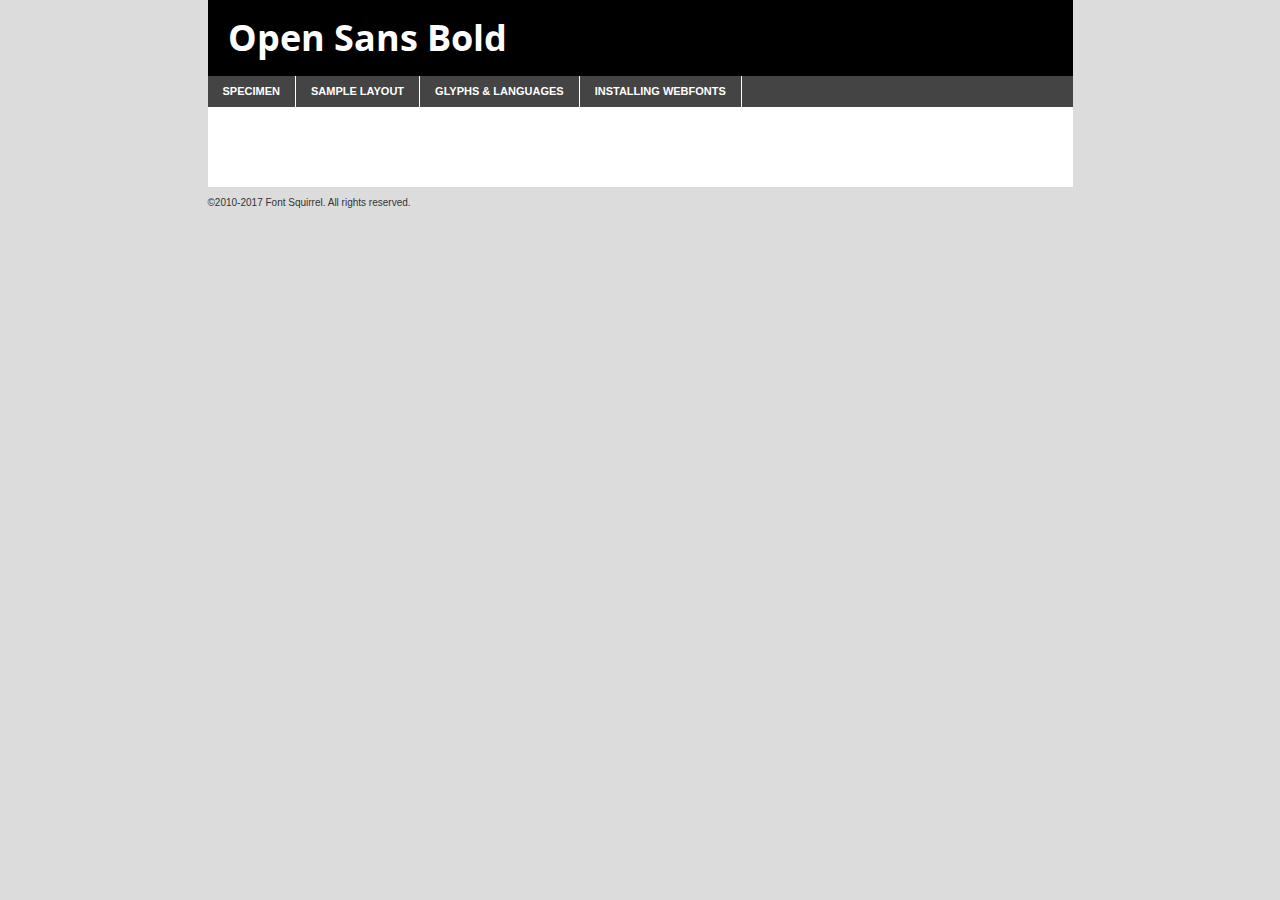
<file: public/css/opensans/opensans-bold-demo.html>
<!DOCTYPE html PUBLIC "-//W3C//DTD XHTML 1.0 Transitional//EN"
	"http://www.w3.org/TR/xhtml1/DTD/xhtml1-transitional.dtd">

<html xmlns="http://www.w3.org/1999/xhtml" xml:lang="en" lang="en">
<head>
	<meta http-equiv="Content-Type" content="text/html; charset=utf-8" />
	<script src="http://ajax.googleapis.com/ajax/libs/jquery/1.7.2/jquery.min.js" type="text/javascript" charset="utf-8"></script>
	<script type="text/javascript">
	(function($){$.fn.easyTabs=function(option){var param=jQuery.extend({fadeSpeed:"fast",defaultContent:1,activeClass:'active'},option);$(this).each(function(){var thisId="#"+this.id;if(param.defaultContent==''){param.defaultContent=1;}
	if(typeof param.defaultContent=="number")
	{var defaultTab=$(thisId+" .tabs li:eq("+(param.defaultContent-1)+") a").attr('href').substr(1);}else{var defaultTab=param.defaultContent;}
	$(thisId+" .tabs li a").each(function(){var tabToHide=$(this).attr('href').substr(1);$("#"+tabToHide).addClass('easytabs-tab-content');});hideAll();changeContent(defaultTab);function hideAll(){$(thisId+" .easytabs-tab-content").hide();}
	function changeContent(tabId){hideAll();$(thisId+" .tabs li").removeClass(param.activeClass);$(thisId+" .tabs li a[href=#"+tabId+"]").closest('li').addClass(param.activeClass);if(param.fadeSpeed!="none")
	{$(thisId+" #"+tabId).fadeIn(param.fadeSpeed);}else{$(thisId+" #"+tabId).show();}}
	$(thisId+" .tabs li").click(function(){var tabId=$(this).find('a').attr('href').substr(1);changeContent(tabId);return false;});});}})(jQuery);
	</script>
	<link rel="stylesheet" href="specimen_files/specimen_stylesheet.css" type="text/css" charset="utf-8" />
	<link rel="stylesheet" href="stylesheet.css" type="text/css" charset="utf-8" />

	<style type="text/css">
					body{
				font-family: 'open_sansbold';
							}
		</style>

	<title>Open Sans Bold Specimen</title>
	
	
	<script type="text/javascript" charset="utf-8">
		$(document).ready(function() {
			$('#container').easyTabs({defaultContent:1});
		});
	</script>
</head>

<body>
<div id="container">
	<div id="header">
		Open Sans Bold	</div>
	<ul class="tabs">
		<li><a href="#specimen">Specimen</a></li>
		<li><a href="#layout">Sample Layout</a></li>
				<li><a href="#glyphs">Glyphs &amp; Languages</a></li>
		<li><a href="#installing">Installing Webfonts</a></li>
		
	</ul>
	
	<div id="main_content">

		
			<div id="specimen">
		
				<div class="section">
					<div class="grid12 firstcol">
						<div class="huge">AaBb</div>
					</div>
				</div>
		
				<div class="section">
					<div class="glyph_range">A&#x200B;B&#x200b;C&#x200b;D&#x200b;E&#x200b;F&#x200b;G&#x200b;H&#x200b;I&#x200b;J&#x200b;K&#x200b;L&#x200b;M&#x200b;N&#x200b;O&#x200b;P&#x200b;Q&#x200b;R&#x200b;S&#x200b;T&#x200b;U&#x200b;V&#x200b;W&#x200b;X&#x200b;Y&#x200b;Z&#x200b;a&#x200b;b&#x200b;c&#x200b;d&#x200b;e&#x200b;f&#x200b;g&#x200b;h&#x200b;i&#x200b;j&#x200b;k&#x200b;l&#x200b;m&#x200b;n&#x200b;o&#x200b;p&#x200b;q&#x200b;r&#x200b;s&#x200b;t&#x200b;u&#x200b;v&#x200b;w&#x200b;x&#x200b;y&#x200b;z&#x200b;1&#x200b;2&#x200b;3&#x200b;4&#x200b;5&#x200b;6&#x200b;7&#x200b;8&#x200b;9&#x200b;0&#x200b;&amp;&#x200b;.&#x200b;,&#x200b;?&#x200b;!&#x200b;&#64;&#x200b;(&#x200b;)&#x200b;#&#x200b;$&#x200b;%&#x200b;*&#x200b;+&#x200b;-&#x200b;=&#x200b;:&#x200b;;</div>
				</div>
				<div class="section">
					<div class="grid12 firstcol">
						<table class="sample_table">
							<tr><td>10</td><td class="size10">abcdefghijklmnopqrstuvwxyzABCDEFGHIJKLMNOPQRSTUVWXYZ0123456789abcdefghijklmnopqrstuvwxyzABCDEFGHIJKLMNOPQRSTUVWXYZ0123456789abcdefghijklmnopqrstuvwxyzABCDEFGHIJKLMNOPQRSTUVWXYZ</td></tr>
							<tr><td>11</td><td class="size11">abcdefghijklmnopqrstuvwxyzABCDEFGHIJKLMNOPQRSTUVWXYZ0123456789abcdefghijklmnopqrstuvwxyzABCDEFGHIJKLMNOPQRSTUVWXYZ0123456789abcdefghijklmnopqrstuvwxyzABCDEFGHIJKLMNOPQRSTUVWXYZ</td></tr>
							<tr><td>12</td><td class="size12">abcdefghijklmnopqrstuvwxyzABCDEFGHIJKLMNOPQRSTUVWXYZ0123456789abcdefghijklmnopqrstuvwxyzABCDEFGHIJKLMNOPQRSTUVWXYZ0123456789abcdefghijklmnopqrstuvwxyzABCDEFGHIJKLMNOPQRSTUVWXYZ</td></tr>
							<tr><td>13</td><td class="size13">abcdefghijklmnopqrstuvwxyzABCDEFGHIJKLMNOPQRSTUVWXYZ0123456789abcdefghijklmnopqrstuvwxyzABCDEFGHIJKLMNOPQRSTUVWXYZ0123456789abcdefghijklmnopqrstuvwxyzABCDEFGHIJKLMNOPQRSTUVWXYZ</td></tr>
							<tr><td>14</td><td class="size14">abcdefghijklmnopqrstuvwxyzABCDEFGHIJKLMNOPQRSTUVWXYZ0123456789abcdefghijklmnopqrstuvwxyzABCDEFGHIJKLMNOPQRSTUVWXYZ0123456789abcdefghijklmnopqrstuvwxyzABCDEFGHIJKLMNOPQRSTUVWXYZ</td></tr>
							<tr><td>16</td><td class="size16">abcdefghijklmnopqrstuvwxyzABCDEFGHIJKLMNOPQRSTUVWXYZ0123456789abcdefghijklmnopqrstuvwxyzABCDEFGHIJKLMNOPQRSTUVWXYZ</td></tr>
							<tr><td>18</td><td class="size18">abcdefghijklmnopqrstuvwxyzABCDEFGHIJKLMNOPQRSTUVWXYZ0123456789abcdefghijklmnopqrstuvwxyzABCDEFGHIJKLMNOPQRSTUVWXYZ</td></tr>
							<tr><td>20</td><td class="size20">abcdefghijklmnopqrstuvwxyzABCDEFGHIJKLMNOPQRSTUVWXYZ0123456789abcdefghijklmnopqrstuvwxyzABCDEFGHIJKLMNOPQRSTUVWXYZ</td></tr>
							<tr><td>24</td><td class="size24">abcdefghijklmnopqrstuvwxyzABCDEFGHIJKLMNOPQRSTUVWXYZ0123456789abcdefghijklmnopqrstuvwxyzABCDEFGHIJKLMNOPQRSTUVWXYZ</td></tr>
							<tr><td>30</td><td class="size30">abcdefghijklmnopqrstuvwxyzABCDEFGHIJKLMNOPQRSTUVWXYZ0123456789abcdefghijklmnopqrstuvwxyzABCDEFGHIJKLMNOPQRSTUVWXYZ</td></tr>
							<tr><td>36</td><td class="size36">abcdefghijklmnopqrstuvwxyzABCDEFGHIJKLMNOPQRSTUVWXYZ0123456789abcdefghijklmnopqrstuvwxyzABCDEFGHIJKLMNOPQRSTUVWXYZ</td></tr>
							<tr><td>48</td><td class="size48">abcdefghijklmnopqrstuvwxyzABCDEFGHIJKLMNOPQRSTUVWXYZ0123456789abcdefghijklmnopqrstuvwxyzABCDEFGHIJKLMNOPQRSTUVWXYZ</td></tr>
							<tr><td>60</td><td class="size60">abcdefghijklmnopqrstuvwxyzABCDEFGHIJKLMNOPQRSTUVWXYZ0123456789abcdefghijklmnopqrstuvwxyzABCDEFGHIJKLMNOPQRSTUVWXYZ</td></tr>
							<tr><td>72</td><td class="size72">abcdefghijklmnopqrstuvwxyzABCDEFGHIJKLMNOPQRSTUVWXYZ0123456789abcdefghijklmnopqrstuvwxyzABCDEFGHIJKLMNOPQRSTUVWXYZ</td></tr>
							<tr><td>90</td><td class="size90">abcdefghijklmnopqrstuvwxyzABCDEFGHIJKLMNOPQRSTUVWXYZ0123456789abcdefghijklmnopqrstuvwxyzABCDEFGHIJKLMNOPQRSTUVWXYZ</td></tr>
						</table>
				
					</div>
			
				</div>
		
		
		
								<div class="section" id="bodycomparison">


										<div id="xheight">
				<div class="fontbody">&#x25FC;&#x25FC;&#x25FC;&#x25FC;&#x25FC;&#x25FC;&#x25FC;&#x25FC;&#x25FC;&#x25FC;&#x25FC;&#x25FC;&#x25FC;&#x25FC;&#x25FC;&#x25FC;&#x25FC;&#x25FC;&#x25FC;&#x25FC;&#x25FC;&#x25FC;&#x25FC;&#x25FC;&#x25FC;&#x25FC;&#x25FC;&#x25FC;&#x25FC;&#x25FC;&#x25FC;&#x25FC;&#x25FC;&#x25FC;&#x25FC;&#x25FC;&#x25FC;&#x25FC;&#x25FC;&#x25FC;&#x25FC;&#x25FC;&#x25FC;&#x25FC;&#x25FC;&#x25FC;&#x25FC;&#x25FC;&#x25FC;&#x25FC;&#x25FC;&#x25FC;&#x25FC;&#x25FC;&#x25FC;&#x25FC;&#x25FC;&#x25FC;&#x25FC;&#x25FC;&#x25FC;&#x25FC;&#x25FC;&#x25FC;&#x25FC;&#x25FC;&#x25FC;&#x25FC;&#x25FC;&#x25FC;&#x25FC;&#x25FC;&#x25FC;&#x25FC;&#x25FC;&#x25FC;&#x25FC;&#x25FC;&#x25FC;&#x25FC;&#x25FC;&#x25FC;&#x25FC;&#x25FC;&#x25FC;&#x25FC;&#x25FC;&#x25FC;&#x25FC;&#x25FC;&#x25FC;&#x25FC;&#x25FC;&#x25FC;&#x25FC;&#x25FC;&#x25FC;&#x25FC;&#x25FC;body</div><div class="arialbody">body</div><div class="verdanabody">body</div><div class="georgiabody">body</div></div>
										<div class="fontbody" style="z-index:1">
											body<span>Open Sans Bold</span>
										</div>
										<div class="arialbody" style="z-index:1">
											body<span>Arial</span>
										</div>
										<div class="verdanabody" style="z-index:1">
											body<span>Verdana</span>
										</div>
										<div class="georgiabody" style="z-index:1">
											body<span>Georgia</span>
										</div>



								</div>
		
		
				<div class="section psample psample_row1" id="">
					
					<div class="grid2 firstcol">
						<p class="size10"><span>10.</span>Aenean lacinia bibendum nulla sed consectetur. Fusce dapibus, tellus ac cursus commodo, tortor mauris condimentum nibh, ut fermentum massa justo sit amet risus. Nullam id dolor id nibh ultricies vehicula ut id elit. Cum sociis natoque penatibus et magnis dis parturient montes, nascetur ridiculus mus. Nulla vitae elit libero, a pharetra augue.</p>
			
					</div>
					<div class="grid3">
						<p class="size11"><span>11.</span>Aenean lacinia bibendum nulla sed consectetur. Fusce dapibus, tellus ac cursus commodo, tortor mauris condimentum nibh, ut fermentum massa justo sit amet risus. Nullam id dolor id nibh ultricies vehicula ut id elit. Cum sociis natoque penatibus et magnis dis parturient montes, nascetur ridiculus mus. Nulla vitae elit libero, a pharetra augue.</p>
			
					</div>
					<div class="grid3">
						<p class="size12"><span>12.</span>Aenean lacinia bibendum nulla sed consectetur. Fusce dapibus, tellus ac cursus commodo, tortor mauris condimentum nibh, ut fermentum massa justo sit amet risus. Nullam id dolor id nibh ultricies vehicula ut id elit. Cum sociis natoque penatibus et magnis dis parturient montes, nascetur ridiculus mus. Nulla vitae elit libero, a pharetra augue.</p>
			
					</div>
					<div class="grid4">
						<p class="size13"><span>13.</span>Aenean lacinia bibendum nulla sed consectetur. Fusce dapibus, tellus ac cursus commodo, tortor mauris condimentum nibh, ut fermentum massa justo sit amet risus. Nullam id dolor id nibh ultricies vehicula ut id elit. Cum sociis natoque penatibus et magnis dis parturient montes, nascetur ridiculus mus. Nulla vitae elit libero, a pharetra augue.</p>
			
					</div>
					<div class="white_blend"></div>
					
				</div>
				<div class="section psample psample_row2" id="">
					<div class="grid3 firstcol">
						<p class="size14"><span>14.</span>Aenean lacinia bibendum nulla sed consectetur. Fusce dapibus, tellus ac cursus commodo, tortor mauris condimentum nibh, ut fermentum massa justo sit amet risus. Nullam id dolor id nibh ultricies vehicula ut id elit. Cum sociis natoque penatibus et magnis dis parturient montes, nascetur ridiculus mus. Nulla vitae elit libero, a pharetra augue.</p>
			
					</div>
					<div class="grid4">
						<p class="size16"><span>16.</span>Aenean lacinia bibendum nulla sed consectetur. Fusce dapibus, tellus ac cursus commodo, tortor mauris condimentum nibh, ut fermentum massa justo sit amet risus. Nullam id dolor id nibh ultricies vehicula ut id elit. Cum sociis natoque penatibus et magnis dis parturient montes, nascetur ridiculus mus. Nulla vitae elit libero, a pharetra augue.</p>
			
					</div>
					<div class="grid5">
						<p class="size18"><span>18.</span>Aenean lacinia bibendum nulla sed consectetur. Fusce dapibus, tellus ac cursus commodo, tortor mauris condimentum nibh, ut fermentum massa justo sit amet risus. Nullam id dolor id nibh ultricies vehicula ut id elit. Cum sociis natoque penatibus et magnis dis parturient montes, nascetur ridiculus mus. Nulla vitae elit libero, a pharetra augue.</p>
			
					</div>

					<div class="white_blend"></div>

				</div>
				
				<div class="section psample psample_row3" id="">
					<div class="grid5 firstcol">
						<p class="size20"><span>20.</span>Aenean lacinia bibendum nulla sed consectetur. Fusce dapibus, tellus ac cursus commodo, tortor mauris condimentum nibh, ut fermentum massa justo sit amet risus. Nullam id dolor id nibh ultricies vehicula ut id elit. Cum sociis natoque penatibus et magnis dis parturient montes, nascetur ridiculus mus. Nulla vitae elit libero, a pharetra augue.</p>
					</div>
					<div class="grid7">
						<p class="size24"><span>24.</span>Aenean lacinia bibendum nulla sed consectetur. Fusce dapibus, tellus ac cursus commodo, tortor mauris condimentum nibh, ut fermentum massa justo sit amet risus. Nullam id dolor id nibh ultricies vehicula ut id elit. Cum sociis natoque penatibus et magnis dis parturient montes, nascetur ridiculus mus. Nulla vitae elit libero, a pharetra augue.</p>
					</div>
					
					<div class="white_blend"></div>
					
				</div>
				
				<div class="section psample psample_row4" id="">
					<div class="grid12 firstcol">
						<p class="size30"><span>30.</span>Aenean lacinia bibendum nulla sed consectetur. Fusce dapibus, tellus ac cursus commodo, tortor mauris condimentum nibh, ut fermentum massa justo sit amet risus. Nullam id dolor id nibh ultricies vehicula ut id elit. Cum sociis natoque penatibus et magnis dis parturient montes, nascetur ridiculus mus. Nulla vitae elit libero, a pharetra augue.</p>
					</div>
					<div class="white_blend"></div>
					
				</div>
				
				
				
				<div class="section psample psample_row1 fullreverse">
					<div class="grid2 firstcol">
						<p class="size10"><span>10.</span>Aenean lacinia bibendum nulla sed consectetur. Fusce dapibus, tellus ac cursus commodo, tortor mauris condimentum nibh, ut fermentum massa justo sit amet risus. Nullam id dolor id nibh ultricies vehicula ut id elit. Cum sociis natoque penatibus et magnis dis parturient montes, nascetur ridiculus mus. Nulla vitae elit libero, a pharetra augue.</p>
			
					</div>
					<div class="grid3">
						<p class="size11"><span>11.</span>Aenean lacinia bibendum nulla sed consectetur. Fusce dapibus, tellus ac cursus commodo, tortor mauris condimentum nibh, ut fermentum massa justo sit amet risus. Nullam id dolor id nibh ultricies vehicula ut id elit. Cum sociis natoque penatibus et magnis dis parturient montes, nascetur ridiculus mus. Nulla vitae elit libero, a pharetra augue.</p>
			
					</div>
					<div class="grid3">
						<p class="size12"><span>12.</span>Aenean lacinia bibendum nulla sed consectetur. Fusce dapibus, tellus ac cursus commodo, tortor mauris condimentum nibh, ut fermentum massa justo sit amet risus. Nullam id dolor id nibh ultricies vehicula ut id elit. Cum sociis natoque penatibus et magnis dis parturient montes, nascetur ridiculus mus. Nulla vitae elit libero, a pharetra augue.</p>
			
					</div>
					<div class="grid4">
						<p class="size13"><span>13.</span>Aenean lacinia bibendum nulla sed consectetur. Fusce dapibus, tellus ac cursus commodo, tortor mauris condimentum nibh, ut fermentum massa justo sit amet risus. Nullam id dolor id nibh ultricies vehicula ut id elit. Cum sociis natoque penatibus et magnis dis parturient montes, nascetur ridiculus mus. Nulla vitae elit libero, a pharetra augue.</p>
			
					</div>
					<div class="black_blend"></div>
					
				</div>
				
				<div class="section psample psample_row2 fullreverse">
					<div class="grid3 firstcol">
						<p class="size14"><span>14.</span>Aenean lacinia bibendum nulla sed consectetur. Fusce dapibus, tellus ac cursus commodo, tortor mauris condimentum nibh, ut fermentum massa justo sit amet risus. Nullam id dolor id nibh ultricies vehicula ut id elit. Cum sociis natoque penatibus et magnis dis parturient montes, nascetur ridiculus mus. Nulla vitae elit libero, a pharetra augue.</p>
			
					</div>
					<div class="grid4">
						<p class="size16"><span>16.</span>Aenean lacinia bibendum nulla sed consectetur. Fusce dapibus, tellus ac cursus commodo, tortor mauris condimentum nibh, ut fermentum massa justo sit amet risus. Nullam id dolor id nibh ultricies vehicula ut id elit. Cum sociis natoque penatibus et magnis dis parturient montes, nascetur ridiculus mus. Nulla vitae elit libero, a pharetra augue.</p>
			
					</div>
					<div class="grid5">
						<p class="size18"><span>18.</span>Aenean lacinia bibendum nulla sed consectetur. Fusce dapibus, tellus ac cursus commodo, tortor mauris condimentum nibh, ut fermentum massa justo sit amet risus. Nullam id dolor id nibh ultricies vehicula ut id elit. Cum sociis natoque penatibus et magnis dis parturient montes, nascetur ridiculus mus. Nulla vitae elit libero, a pharetra augue.</p>
			
					</div>
					<div class="black_blend"></div>

				</div>
				
				<div class="section psample fullreverse psample_row3" id="">
					<div class="grid5 firstcol">
						<p class="size20"><span>20.</span>Aenean lacinia bibendum nulla sed consectetur. Fusce dapibus, tellus ac cursus commodo, tortor mauris condimentum nibh, ut fermentum massa justo sit amet risus. Nullam id dolor id nibh ultricies vehicula ut id elit. Cum sociis natoque penatibus et magnis dis parturient montes, nascetur ridiculus mus. Nulla vitae elit libero, a pharetra augue.</p>
					</div>
					<div class="grid7">
						<p class="size24"><span>24.</span>Aenean lacinia bibendum nulla sed consectetur. Fusce dapibus, tellus ac cursus commodo, tortor mauris condimentum nibh, ut fermentum massa justo sit amet risus. Nullam id dolor id nibh ultricies vehicula ut id elit. Cum sociis natoque penatibus et magnis dis parturient montes, nascetur ridiculus mus. Nulla vitae elit libero, a pharetra augue.</p>
					</div>
					
					<div class="black_blend"></div>
					
				</div>
				
				<div class="section psample fullreverse psample_row4" id="" style="border-bottom: 20px #000 solid;">
					<div class="grid12 firstcol">
						<p class="size30"><span>30.</span>Aenean lacinia bibendum nulla sed consectetur. Fusce dapibus, tellus ac cursus commodo, tortor mauris condimentum nibh, ut fermentum massa justo sit amet risus. Nullam id dolor id nibh ultricies vehicula ut id elit. Cum sociis natoque penatibus et magnis dis parturient montes, nascetur ridiculus mus. Nulla vitae elit libero, a pharetra augue.</p>
					</div>
					<div class="black_blend"></div>
					
				</div>
				
				
				
				
			</div>
			
			<div id="layout">
				
				<div class="section">
					
					<div class="grid12 firstcol">
						<h1>Lorem Ipsum Dolor</h1>
						<h2>Etiam porta sem malesuada magna mollis euismod</h2>
						
						<p class="byline">By <a href="#link">Aenean Lacinia</a></p>
					</div>
				</div>
				<div class="section">
					<div class="grid8 firstcol">
						<p class="large">Donec sed odio dui. Morbi leo risus, porta ac consectetur ac, vestibulum at eros. Fusce dapibus, tellus ac cursus commodo, tortor mauris condimentum nibh, ut fermentum massa justo sit amet risus. </p>

						
						<h3>Pellentesque ornare sem</h3>

						<p>Maecenas sed diam eget risus varius blandit sit amet non magna. Maecenas faucibus mollis interdum. Donec ullamcorper nulla non metus auctor fringilla. Nullam id dolor id nibh ultricies vehicula ut id elit. Nullam id dolor id nibh ultricies vehicula ut id elit. </p>

						<p>Aenean eu leo quam. Pellentesque ornare sem lacinia quam venenatis vestibulum. Lorem ipsum dolor sit amet, consectetur adipiscing elit. Cum sociis natoque penatibus et magnis dis parturient montes, nascetur ridiculus mus. </p>

						<p>Nulla vitae elit libero, a pharetra augue. Praesent commodo cursus magna, vel scelerisque nisl consectetur et. Aenean lacinia bibendum nulla sed consectetur. </p>

						<p>Nullam quis risus eget urna mollis ornare vel eu leo. Nullam quis risus eget urna mollis ornare vel eu leo. Maecenas sed diam eget risus varius blandit sit amet non magna. Donec ullamcorper nulla non metus auctor fringilla. </p>

						<h3>Cras mattis consectetur</h3>

						<p>Aenean eu leo quam. Pellentesque ornare sem lacinia quam venenatis vestibulum. Aenean lacinia bibendum nulla sed consectetur. Integer posuere erat a ante venenatis dapibus posuere velit aliquet. Cras mattis consectetur purus sit amet fermentum. </p>

						<p>Nullam id dolor id nibh ultricies vehicula ut id elit. Nullam quis risus eget urna mollis ornare vel eu leo. Cras mattis consectetur purus sit amet fermentum.</p>
					</div>
					
					<div class="grid4 sidebar">
						
						<div class="box reverse">
							<p class="last">Nullam quis risus eget urna mollis ornare vel eu leo. Donec ullamcorper nulla non metus auctor fringilla. Cras mattis consectetur purus sit amet fermentum. Sed posuere consectetur est at lobortis. Lorem ipsum dolor sit amet, consectetur adipiscing elit. </p>
						</div>
						
						<p class="caption">Maecenas sed diam eget risus varius.</p>

						<p>Vestibulum id ligula porta felis euismod semper. Integer posuere erat a ante venenatis dapibus posuere velit aliquet. Vestibulum id ligula porta felis euismod semper. Sed posuere consectetur est at lobortis. Maecenas sed diam eget risus varius blandit sit amet non magna. Fusce dapibus, tellus ac cursus commodo, tortor mauris condimentum nibh, ut fermentum massa justo sit amet risus. </p>

					

						<p>Duis mollis, est non commodo luctus, nisi erat porttitor ligula, eget lacinia odio sem nec elit. Aenean lacinia bibendum nulla sed consectetur. Vivamus sagittis lacus vel augue laoreet rutrum faucibus dolor auctor. Aenean lacinia bibendum nulla sed consectetur. Nullam quis risus eget urna mollis ornare vel eu leo. </p>

						<p>Praesent commodo cursus magna, vel scelerisque nisl consectetur et. Donec ullamcorper nulla non metus auctor fringilla. Maecenas faucibus mollis interdum. Fusce dapibus, tellus ac cursus commodo, tortor mauris condimentum nibh, ut fermentum massa justo sit amet risus. </p>

					</div>
				</div>
				
			</div>


			



		<div id="glyphs">
			<div class="section">
				<div class="grid12 firstcol">
			
				<h1>Language Support</h1>
				<p>The subset of Open Sans Bold in this kit supports the following languages:<br />
			
					Albanian, Basque, Breton, Chamorro, Danish, Dutch, English, Faroese, Finnish, French, Frisian, Galician, German, Icelandic, Italian, Malagasy, Norwegian, Portuguese, Spanish, Alsatian, Aragonese, Arapaho, Arrernte, Asturian, Aymara, Bislama, Cebuano, Corsican, Fijian, French_creole, Genoese, Gilbertese, Greenlandic, Haitian_creole, Hiligaynon, Hmong, Hopi, Ibanag, Iloko_ilokano, Indonesian, Interglossa_glosa, Interlingua, Irish_gaelic, Jerriais, Lojban, Lombard, Luxembourgeois, Manx, Mohawk, Norfolk_pitcairnese, Occitan, Oromo, Pangasinan, Papiamento, Piedmontese, Potawatomi, Rhaeto-romance, Romansh, Rotokas, Sami_lule, Samoan, Sardinian, Scots_gaelic, Seychelles_creole, Shona, Sicilian, Somali, Southern_ndebele, Swahili, Swati_swazi, Tagalog_filipino_pilipino, Tetum, Tok_pisin, Uyghur_latinized, Volapuk, Walloon, Warlpiri, Xhosa, Yapese, Zulu, Latinbasic, Ubasic, Demo				</p>
				<h1>Glyph Chart</h1>
				<p>The subset of Open Sans Bold in this kit includes all the glyphs listed below. Unicode entities are included above each glyph to help you insert individual characters into your layout.</p>
				<div id="glyph_chart">
			
																				 <div><p>&amp;#13;</p>&#13;</div>
																				 <div><p>&amp;#32;</p>&#32;</div>
																				 <div><p>&amp;#33;</p>&#33;</div>
																				 <div><p>&amp;#34;</p>&#34;</div>
																				 <div><p>&amp;#35;</p>&#35;</div>
																				 <div><p>&amp;#36;</p>&#36;</div>
																				 <div><p>&amp;#37;</p>&#37;</div>
																				 <div><p>&amp;#38;</p>&#38;</div>
																				 <div><p>&amp;#39;</p>&#39;</div>
																				 <div><p>&amp;#40;</p>&#40;</div>
																				 <div><p>&amp;#41;</p>&#41;</div>
																				 <div><p>&amp;#42;</p>&#42;</div>
																				 <div><p>&amp;#43;</p>&#43;</div>
																				 <div><p>&amp;#44;</p>&#44;</div>
																				 <div><p>&amp;#45;</p>&#45;</div>
																				 <div><p>&amp;#46;</p>&#46;</div>
																				 <div><p>&amp;#47;</p>&#47;</div>
																				 <div><p>&amp;#48;</p>&#48;</div>
																				 <div><p>&amp;#49;</p>&#49;</div>
																				 <div><p>&amp;#50;</p>&#50;</div>
																				 <div><p>&amp;#51;</p>&#51;</div>
																				 <div><p>&amp;#52;</p>&#52;</div>
																				 <div><p>&amp;#53;</p>&#53;</div>
																				 <div><p>&amp;#54;</p>&#54;</div>
																				 <div><p>&amp;#55;</p>&#55;</div>
																				 <div><p>&amp;#56;</p>&#56;</div>
																				 <div><p>&amp;#57;</p>&#57;</div>
																				 <div><p>&amp;#58;</p>&#58;</div>
																				 <div><p>&amp;#59;</p>&#59;</div>
																				 <div><p>&amp;#60;</p>&#60;</div>
																				 <div><p>&amp;#61;</p>&#61;</div>
																				 <div><p>&amp;#62;</p>&#62;</div>
																				 <div><p>&amp;#63;</p>&#63;</div>
																				 <div><p>&amp;#64;</p>&#64;</div>
																				 <div><p>&amp;#65;</p>&#65;</div>
																				 <div><p>&amp;#66;</p>&#66;</div>
																				 <div><p>&amp;#67;</p>&#67;</div>
																				 <div><p>&amp;#68;</p>&#68;</div>
																				 <div><p>&amp;#69;</p>&#69;</div>
																				 <div><p>&amp;#70;</p>&#70;</div>
																				 <div><p>&amp;#71;</p>&#71;</div>
																				 <div><p>&amp;#72;</p>&#72;</div>
																				 <div><p>&amp;#73;</p>&#73;</div>
																				 <div><p>&amp;#74;</p>&#74;</div>
																				 <div><p>&amp;#75;</p>&#75;</div>
																				 <div><p>&amp;#76;</p>&#76;</div>
																				 <div><p>&amp;#77;</p>&#77;</div>
																				 <div><p>&amp;#78;</p>&#78;</div>
																				 <div><p>&amp;#79;</p>&#79;</div>
																				 <div><p>&amp;#80;</p>&#80;</div>
																				 <div><p>&amp;#81;</p>&#81;</div>
																				 <div><p>&amp;#82;</p>&#82;</div>
																				 <div><p>&amp;#83;</p>&#83;</div>
																				 <div><p>&amp;#84;</p>&#84;</div>
																				 <div><p>&amp;#85;</p>&#85;</div>
																				 <div><p>&amp;#86;</p>&#86;</div>
																				 <div><p>&amp;#87;</p>&#87;</div>
																				 <div><p>&amp;#88;</p>&#88;</div>
																				 <div><p>&amp;#89;</p>&#89;</div>
																				 <div><p>&amp;#90;</p>&#90;</div>
																				 <div><p>&amp;#91;</p>&#91;</div>
																				 <div><p>&amp;#92;</p>&#92;</div>
																				 <div><p>&amp;#93;</p>&#93;</div>
																				 <div><p>&amp;#94;</p>&#94;</div>
																				 <div><p>&amp;#95;</p>&#95;</div>
																				 <div><p>&amp;#96;</p>&#96;</div>
																				 <div><p>&amp;#97;</p>&#97;</div>
																				 <div><p>&amp;#98;</p>&#98;</div>
																				 <div><p>&amp;#99;</p>&#99;</div>
																				 <div><p>&amp;#100;</p>&#100;</div>
																				 <div><p>&amp;#101;</p>&#101;</div>
																				 <div><p>&amp;#102;</p>&#102;</div>
																				 <div><p>&amp;#103;</p>&#103;</div>
																				 <div><p>&amp;#104;</p>&#104;</div>
																				 <div><p>&amp;#105;</p>&#105;</div>
																				 <div><p>&amp;#106;</p>&#106;</div>
																				 <div><p>&amp;#107;</p>&#107;</div>
																				 <div><p>&amp;#108;</p>&#108;</div>
																				 <div><p>&amp;#109;</p>&#109;</div>
																				 <div><p>&amp;#110;</p>&#110;</div>
																				 <div><p>&amp;#111;</p>&#111;</div>
																				 <div><p>&amp;#112;</p>&#112;</div>
																				 <div><p>&amp;#113;</p>&#113;</div>
																				 <div><p>&amp;#114;</p>&#114;</div>
																				 <div><p>&amp;#115;</p>&#115;</div>
																				 <div><p>&amp;#116;</p>&#116;</div>
																				 <div><p>&amp;#117;</p>&#117;</div>
																				 <div><p>&amp;#118;</p>&#118;</div>
																				 <div><p>&amp;#119;</p>&#119;</div>
																				 <div><p>&amp;#120;</p>&#120;</div>
																				 <div><p>&amp;#121;</p>&#121;</div>
																				 <div><p>&amp;#122;</p>&#122;</div>
																				 <div><p>&amp;#123;</p>&#123;</div>
																				 <div><p>&amp;#124;</p>&#124;</div>
																				 <div><p>&amp;#125;</p>&#125;</div>
																				 <div><p>&amp;#126;</p>&#126;</div>
																				 <div><p>&amp;#160;</p>&#160;</div>
																				 <div><p>&amp;#161;</p>&#161;</div>
																				 <div><p>&amp;#162;</p>&#162;</div>
																				 <div><p>&amp;#163;</p>&#163;</div>
																				 <div><p>&amp;#164;</p>&#164;</div>
																				 <div><p>&amp;#165;</p>&#165;</div>
																				 <div><p>&amp;#166;</p>&#166;</div>
																				 <div><p>&amp;#167;</p>&#167;</div>
																				 <div><p>&amp;#168;</p>&#168;</div>
																				 <div><p>&amp;#169;</p>&#169;</div>
																				 <div><p>&amp;#170;</p>&#170;</div>
																				 <div><p>&amp;#171;</p>&#171;</div>
																				 <div><p>&amp;#172;</p>&#172;</div>
																				 <div><p>&amp;#173;</p>&#173;</div>
																				 <div><p>&amp;#174;</p>&#174;</div>
																				 <div><p>&amp;#175;</p>&#175;</div>
																				 <div><p>&amp;#176;</p>&#176;</div>
																				 <div><p>&amp;#177;</p>&#177;</div>
																				 <div><p>&amp;#178;</p>&#178;</div>
																				 <div><p>&amp;#179;</p>&#179;</div>
																				 <div><p>&amp;#180;</p>&#180;</div>
																				 <div><p>&amp;#181;</p>&#181;</div>
																				 <div><p>&amp;#182;</p>&#182;</div>
																				 <div><p>&amp;#183;</p>&#183;</div>
																				 <div><p>&amp;#184;</p>&#184;</div>
																				 <div><p>&amp;#185;</p>&#185;</div>
																				 <div><p>&amp;#186;</p>&#186;</div>
																				 <div><p>&amp;#187;</p>&#187;</div>
																				 <div><p>&amp;#188;</p>&#188;</div>
																				 <div><p>&amp;#189;</p>&#189;</div>
																				 <div><p>&amp;#190;</p>&#190;</div>
																				 <div><p>&amp;#191;</p>&#191;</div>
																				 <div><p>&amp;#192;</p>&#192;</div>
																				 <div><p>&amp;#193;</p>&#193;</div>
																				 <div><p>&amp;#194;</p>&#194;</div>
																				 <div><p>&amp;#195;</p>&#195;</div>
																				 <div><p>&amp;#196;</p>&#196;</div>
																				 <div><p>&amp;#197;</p>&#197;</div>
																				 <div><p>&amp;#198;</p>&#198;</div>
																				 <div><p>&amp;#199;</p>&#199;</div>
																				 <div><p>&amp;#200;</p>&#200;</div>
																				 <div><p>&amp;#201;</p>&#201;</div>
																				 <div><p>&amp;#202;</p>&#202;</div>
																				 <div><p>&amp;#203;</p>&#203;</div>
																				 <div><p>&amp;#204;</p>&#204;</div>
																				 <div><p>&amp;#205;</p>&#205;</div>
																				 <div><p>&amp;#206;</p>&#206;</div>
																				 <div><p>&amp;#207;</p>&#207;</div>
																				 <div><p>&amp;#208;</p>&#208;</div>
																				 <div><p>&amp;#209;</p>&#209;</div>
																				 <div><p>&amp;#210;</p>&#210;</div>
																				 <div><p>&amp;#211;</p>&#211;</div>
																				 <div><p>&amp;#212;</p>&#212;</div>
																				 <div><p>&amp;#213;</p>&#213;</div>
																				 <div><p>&amp;#214;</p>&#214;</div>
																				 <div><p>&amp;#215;</p>&#215;</div>
																				 <div><p>&amp;#216;</p>&#216;</div>
																				 <div><p>&amp;#217;</p>&#217;</div>
																				 <div><p>&amp;#218;</p>&#218;</div>
																				 <div><p>&amp;#219;</p>&#219;</div>
																				 <div><p>&amp;#220;</p>&#220;</div>
																				 <div><p>&amp;#221;</p>&#221;</div>
																				 <div><p>&amp;#222;</p>&#222;</div>
																				 <div><p>&amp;#223;</p>&#223;</div>
																				 <div><p>&amp;#224;</p>&#224;</div>
																				 <div><p>&amp;#225;</p>&#225;</div>
																				 <div><p>&amp;#226;</p>&#226;</div>
																				 <div><p>&amp;#227;</p>&#227;</div>
																				 <div><p>&amp;#228;</p>&#228;</div>
																				 <div><p>&amp;#229;</p>&#229;</div>
																				 <div><p>&amp;#230;</p>&#230;</div>
																				 <div><p>&amp;#231;</p>&#231;</div>
																				 <div><p>&amp;#232;</p>&#232;</div>
																				 <div><p>&amp;#233;</p>&#233;</div>
																				 <div><p>&amp;#234;</p>&#234;</div>
																				 <div><p>&amp;#235;</p>&#235;</div>
																				 <div><p>&amp;#236;</p>&#236;</div>
																				 <div><p>&amp;#237;</p>&#237;</div>
																				 <div><p>&amp;#238;</p>&#238;</div>
																				 <div><p>&amp;#239;</p>&#239;</div>
																				 <div><p>&amp;#240;</p>&#240;</div>
																				 <div><p>&amp;#241;</p>&#241;</div>
																				 <div><p>&amp;#242;</p>&#242;</div>
																				 <div><p>&amp;#243;</p>&#243;</div>
																				 <div><p>&amp;#244;</p>&#244;</div>
																				 <div><p>&amp;#245;</p>&#245;</div>
																				 <div><p>&amp;#246;</p>&#246;</div>
																				 <div><p>&amp;#247;</p>&#247;</div>
																				 <div><p>&amp;#248;</p>&#248;</div>
																				 <div><p>&amp;#249;</p>&#249;</div>
																				 <div><p>&amp;#250;</p>&#250;</div>
																				 <div><p>&amp;#251;</p>&#251;</div>
																				 <div><p>&amp;#252;</p>&#252;</div>
																				 <div><p>&amp;#253;</p>&#253;</div>
																				 <div><p>&amp;#254;</p>&#254;</div>
																				 <div><p>&amp;#255;</p>&#255;</div>
																				 <div><p>&amp;#338;</p>&#338;</div>
																				 <div><p>&amp;#339;</p>&#339;</div>
																				 <div><p>&amp;#376;</p>&#376;</div>
																				 <div><p>&amp;#710;</p>&#710;</div>
																				 <div><p>&amp;#732;</p>&#732;</div>
																				 <div><p>&amp;#8192;</p>&#8192;</div>
																				 <div><p>&amp;#8193;</p>&#8193;</div>
																				 <div><p>&amp;#8194;</p>&#8194;</div>
																				 <div><p>&amp;#8195;</p>&#8195;</div>
																				 <div><p>&amp;#8196;</p>&#8196;</div>
																				 <div><p>&amp;#8197;</p>&#8197;</div>
																				 <div><p>&amp;#8198;</p>&#8198;</div>
																				 <div><p>&amp;#8199;</p>&#8199;</div>
																				 <div><p>&amp;#8200;</p>&#8200;</div>
																				 <div><p>&amp;#8201;</p>&#8201;</div>
																				 <div><p>&amp;#8202;</p>&#8202;</div>
																				 <div><p>&amp;#8208;</p>&#8208;</div>
																				 <div><p>&amp;#8209;</p>&#8209;</div>
																				 <div><p>&amp;#8210;</p>&#8210;</div>
																				 <div><p>&amp;#8211;</p>&#8211;</div>
																				 <div><p>&amp;#8212;</p>&#8212;</div>
																				 <div><p>&amp;#8216;</p>&#8216;</div>
																				 <div><p>&amp;#8217;</p>&#8217;</div>
																				 <div><p>&amp;#8218;</p>&#8218;</div>
																				 <div><p>&amp;#8220;</p>&#8220;</div>
																				 <div><p>&amp;#8221;</p>&#8221;</div>
																				 <div><p>&amp;#8222;</p>&#8222;</div>
																				 <div><p>&amp;#8226;</p>&#8226;</div>
																				 <div><p>&amp;#8230;</p>&#8230;</div>
																				 <div><p>&amp;#8239;</p>&#8239;</div>
																				 <div><p>&amp;#8249;</p>&#8249;</div>
																				 <div><p>&amp;#8250;</p>&#8250;</div>
																				 <div><p>&amp;#8287;</p>&#8287;</div>
																				 <div><p>&amp;#8364;</p>&#8364;</div>
																				 <div><p>&amp;#8482;</p>&#8482;</div>
																				 <div><p>&amp;#9724;</p>&#9724;</div>
																				 <div><p>&amp;#64257;</p>&#64257;</div>
																				 <div><p>&amp;#64258;</p>&#64258;</div>
																				 <div><p>&amp;#64259;</p>&#64259;</div>
																				 <div><p>&amp;#64260;</p>&#64260;</div>
																																						</div>	
				</div>
		
		
			</div>
		</div>
		
		
		<div id="specs">
			
		</div>
	
		<div id="installing">
			<div class="section">
				<div class="grid7 firstcol">
					<h1>Installing Webfonts</h1>
					
					<p>Webfonts are supported by all major browser platforms but not all in the same way. There are currently four different font formats that must be included in order to target all browsers. This includes TTF, WOFF, EOT and SVG.</p>
					
					<h2>1. Upload your webfonts</h2>
					<p>You must upload your webfont kit to your website. They should be in or near the same directory as your CSS files.</p>
					
					<h2>2. Include the webfont stylesheet</h2>
					<p>A special CSS @font-face declaration helps the various browsers select the appropriate font it needs without causing you a bunch of headaches. Learn more about this syntax by reading the <a href="https://www.fontspring.com/blog/further-hardening-of-the-bulletproof-syntax">Fontspring blog post</a> about it. The code for it is as follows:</p>


<code>
@font-face{ 
	font-family: 'MyWebFont';
	src: url('WebFont.eot');
	src: url('WebFont.eot?#iefix') format('embedded-opentype'),
	     url('WebFont.woff') format('woff'),
	     url('WebFont.ttf') format('truetype'),
	     url('WebFont.svg#webfont') format('svg');
}
</code>

	<p>We've already gone ahead and generated the code for you. All you have to do is link to the stylesheet in your HTML, like this:</p>
	<code>&lt;link rel=&quot;stylesheet&quot; href=&quot;stylesheet.css&quot; type=&quot;text/css&quot; charset=&quot;utf-8&quot; /&gt;</code>

					<h2>3. Modify your own stylesheet</h2>
					<p>To take advantage of your new fonts, you must tell your stylesheet to use them. Look at the original @font-face declaration above and find the property called "font-family." The name linked there will be what you use to reference the font. Prepend that webfont name to the font stack in the "font-family" property, inside the selector you want to change. For example:</p>
<code>p { font-family: 'WebFont', Arial, sans-serif; }</code>

<h2>4. Test</h2>
<p>Getting webfonts to work cross-browser <em>can</em> be tricky. Use the information in the sidebar to help you if you find that fonts aren't loading in a particular browser.</p>
				</div>
				
				<div class="grid5 sidebar">
					<div class="box">
						<h2>Troubleshooting<br />Font-Face Problems</h2>
						<p>Having trouble getting your webfonts to load in your new website? Here are some tips to sort out what might be the problem.</p>

						<h3>Fonts not showing in any browser</h3>

						<p>This sounds like you need to work on the plumbing. You either did not upload the fonts to the correct directory, or you did not link the fonts properly in the CSS. If you've confirmed that all this is correct and you still have a problem, take a look at your .htaccess file and see if requests are getting intercepted.</p>

						<h3>Fonts not loading in iPhone or iPad</h3>

						<p>The most common problem here is that you are serving the fonts from an IIS server. IIS refuses to serve files that have unknown MIME types. If that is the case, you must set the MIME type for SVG to "image/svg+xml" in the server settings. Follow these instructions from Microsoft if you need help.</p>

						<h3>Fonts not loading in Firefox</h3>

						<p>The primary reason for this failure? You are still using a version Firefox older than 3.5. So upgrade already! If that isn't it, then you are very likely serving fonts from a different domain. Firefox requires that all font assets be served from the same domain. Lastly it is possible that you need to add WOFF to your list of MIME types (if you are serving via IIS.)</p>

						<h3>Fonts not loading in IE</h3>

						<p>Are you looking at Internet Explorer on an actual Windows machine or are you cheating by using a service like Adobe BrowserLab? Many of these screenshot services do not render @font-face for IE. Best to test it on a real machine.</p>

						<h3>Fonts not loading in IE9</h3>

						<p>IE9, like Firefox, requires that fonts be served from the same domain as the website. Make sure that is the case.</p>
					</div>
				</div>
			</div>
			
		</div>
	
	</div>
	<div id="footer">
		<p>&copy;2010-2017 Font Squirrel. All rights reserved.</p>
	</div>
</div>
</body>
</html>
</file>
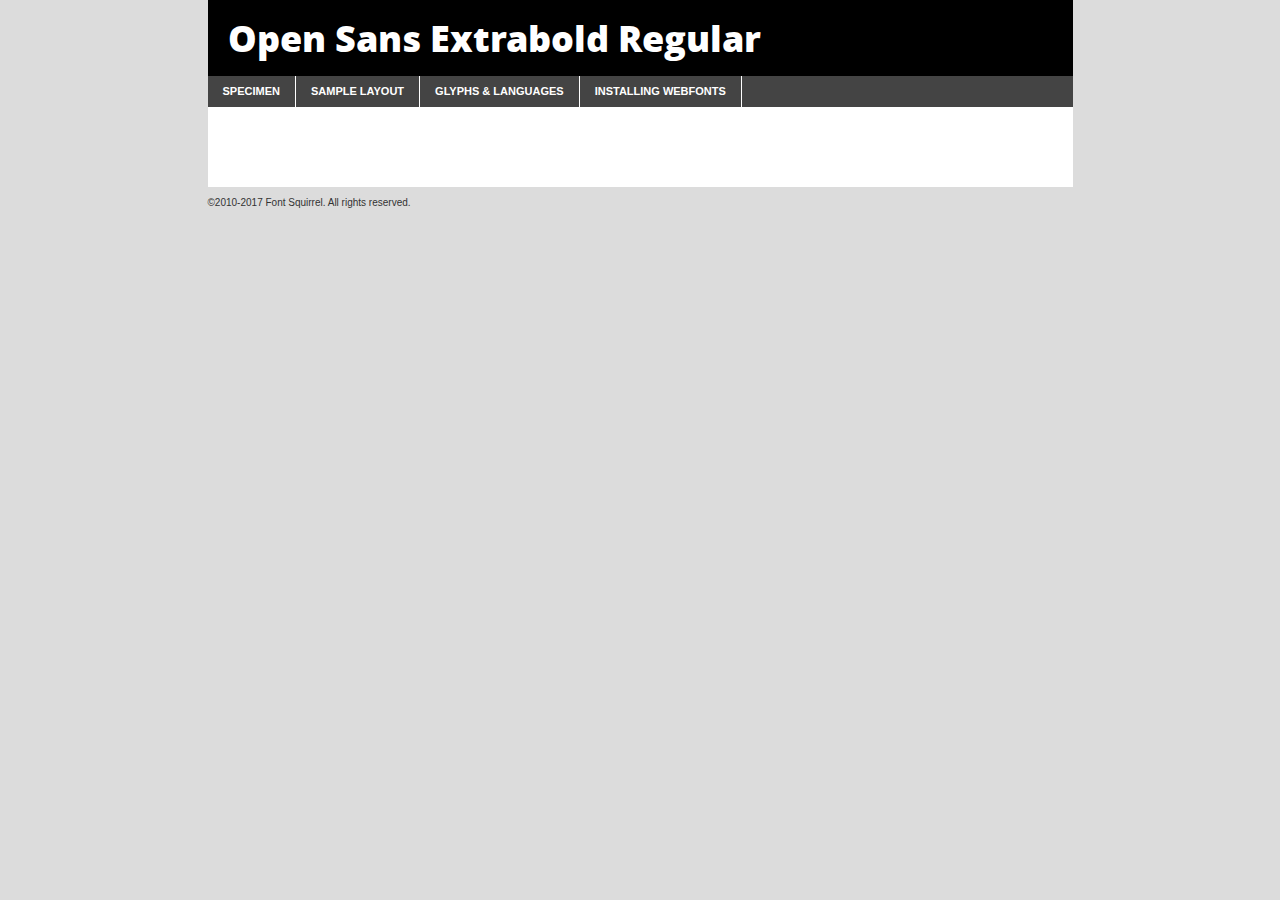
<file: public/css/opensans/opensans-extrabold-demo.html>
<!DOCTYPE html PUBLIC "-//W3C//DTD XHTML 1.0 Transitional//EN"
	"http://www.w3.org/TR/xhtml1/DTD/xhtml1-transitional.dtd">

<html xmlns="http://www.w3.org/1999/xhtml" xml:lang="en" lang="en">
<head>
	<meta http-equiv="Content-Type" content="text/html; charset=utf-8" />
	<script src="http://ajax.googleapis.com/ajax/libs/jquery/1.7.2/jquery.min.js" type="text/javascript" charset="utf-8"></script>
	<script type="text/javascript">
	(function($){$.fn.easyTabs=function(option){var param=jQuery.extend({fadeSpeed:"fast",defaultContent:1,activeClass:'active'},option);$(this).each(function(){var thisId="#"+this.id;if(param.defaultContent==''){param.defaultContent=1;}
	if(typeof param.defaultContent=="number")
	{var defaultTab=$(thisId+" .tabs li:eq("+(param.defaultContent-1)+") a").attr('href').substr(1);}else{var defaultTab=param.defaultContent;}
	$(thisId+" .tabs li a").each(function(){var tabToHide=$(this).attr('href').substr(1);$("#"+tabToHide).addClass('easytabs-tab-content');});hideAll();changeContent(defaultTab);function hideAll(){$(thisId+" .easytabs-tab-content").hide();}
	function changeContent(tabId){hideAll();$(thisId+" .tabs li").removeClass(param.activeClass);$(thisId+" .tabs li a[href=#"+tabId+"]").closest('li').addClass(param.activeClass);if(param.fadeSpeed!="none")
	{$(thisId+" #"+tabId).fadeIn(param.fadeSpeed);}else{$(thisId+" #"+tabId).show();}}
	$(thisId+" .tabs li").click(function(){var tabId=$(this).find('a').attr('href').substr(1);changeContent(tabId);return false;});});}})(jQuery);
	</script>
	<link rel="stylesheet" href="specimen_files/specimen_stylesheet.css" type="text/css" charset="utf-8" />
	<link rel="stylesheet" href="stylesheet.css" type="text/css" charset="utf-8" />

	<style type="text/css">
					body{
				font-family: 'open_sansextrabold';
							}
		</style>

	<title>Open Sans Extrabold Regular Specimen</title>
	
	
	<script type="text/javascript" charset="utf-8">
		$(document).ready(function() {
			$('#container').easyTabs({defaultContent:1});
		});
	</script>
</head>

<body>
<div id="container">
	<div id="header">
		Open Sans Extrabold Regular	</div>
	<ul class="tabs">
		<li><a href="#specimen">Specimen</a></li>
		<li><a href="#layout">Sample Layout</a></li>
				<li><a href="#glyphs">Glyphs &amp; Languages</a></li>
		<li><a href="#installing">Installing Webfonts</a></li>
		
	</ul>
	
	<div id="main_content">

		
			<div id="specimen">
		
				<div class="section">
					<div class="grid12 firstcol">
						<div class="huge">AaBb</div>
					</div>
				</div>
		
				<div class="section">
					<div class="glyph_range">A&#x200B;B&#x200b;C&#x200b;D&#x200b;E&#x200b;F&#x200b;G&#x200b;H&#x200b;I&#x200b;J&#x200b;K&#x200b;L&#x200b;M&#x200b;N&#x200b;O&#x200b;P&#x200b;Q&#x200b;R&#x200b;S&#x200b;T&#x200b;U&#x200b;V&#x200b;W&#x200b;X&#x200b;Y&#x200b;Z&#x200b;a&#x200b;b&#x200b;c&#x200b;d&#x200b;e&#x200b;f&#x200b;g&#x200b;h&#x200b;i&#x200b;j&#x200b;k&#x200b;l&#x200b;m&#x200b;n&#x200b;o&#x200b;p&#x200b;q&#x200b;r&#x200b;s&#x200b;t&#x200b;u&#x200b;v&#x200b;w&#x200b;x&#x200b;y&#x200b;z&#x200b;1&#x200b;2&#x200b;3&#x200b;4&#x200b;5&#x200b;6&#x200b;7&#x200b;8&#x200b;9&#x200b;0&#x200b;&amp;&#x200b;.&#x200b;,&#x200b;?&#x200b;!&#x200b;&#64;&#x200b;(&#x200b;)&#x200b;#&#x200b;$&#x200b;%&#x200b;*&#x200b;+&#x200b;-&#x200b;=&#x200b;:&#x200b;;</div>
				</div>
				<div class="section">
					<div class="grid12 firstcol">
						<table class="sample_table">
							<tr><td>10</td><td class="size10">abcdefghijklmnopqrstuvwxyzABCDEFGHIJKLMNOPQRSTUVWXYZ0123456789abcdefghijklmnopqrstuvwxyzABCDEFGHIJKLMNOPQRSTUVWXYZ0123456789abcdefghijklmnopqrstuvwxyzABCDEFGHIJKLMNOPQRSTUVWXYZ</td></tr>
							<tr><td>11</td><td class="size11">abcdefghijklmnopqrstuvwxyzABCDEFGHIJKLMNOPQRSTUVWXYZ0123456789abcdefghijklmnopqrstuvwxyzABCDEFGHIJKLMNOPQRSTUVWXYZ0123456789abcdefghijklmnopqrstuvwxyzABCDEFGHIJKLMNOPQRSTUVWXYZ</td></tr>
							<tr><td>12</td><td class="size12">abcdefghijklmnopqrstuvwxyzABCDEFGHIJKLMNOPQRSTUVWXYZ0123456789abcdefghijklmnopqrstuvwxyzABCDEFGHIJKLMNOPQRSTUVWXYZ0123456789abcdefghijklmnopqrstuvwxyzABCDEFGHIJKLMNOPQRSTUVWXYZ</td></tr>
							<tr><td>13</td><td class="size13">abcdefghijklmnopqrstuvwxyzABCDEFGHIJKLMNOPQRSTUVWXYZ0123456789abcdefghijklmnopqrstuvwxyzABCDEFGHIJKLMNOPQRSTUVWXYZ0123456789abcdefghijklmnopqrstuvwxyzABCDEFGHIJKLMNOPQRSTUVWXYZ</td></tr>
							<tr><td>14</td><td class="size14">abcdefghijklmnopqrstuvwxyzABCDEFGHIJKLMNOPQRSTUVWXYZ0123456789abcdefghijklmnopqrstuvwxyzABCDEFGHIJKLMNOPQRSTUVWXYZ0123456789abcdefghijklmnopqrstuvwxyzABCDEFGHIJKLMNOPQRSTUVWXYZ</td></tr>
							<tr><td>16</td><td class="size16">abcdefghijklmnopqrstuvwxyzABCDEFGHIJKLMNOPQRSTUVWXYZ0123456789abcdefghijklmnopqrstuvwxyzABCDEFGHIJKLMNOPQRSTUVWXYZ</td></tr>
							<tr><td>18</td><td class="size18">abcdefghijklmnopqrstuvwxyzABCDEFGHIJKLMNOPQRSTUVWXYZ0123456789abcdefghijklmnopqrstuvwxyzABCDEFGHIJKLMNOPQRSTUVWXYZ</td></tr>
							<tr><td>20</td><td class="size20">abcdefghijklmnopqrstuvwxyzABCDEFGHIJKLMNOPQRSTUVWXYZ0123456789abcdefghijklmnopqrstuvwxyzABCDEFGHIJKLMNOPQRSTUVWXYZ</td></tr>
							<tr><td>24</td><td class="size24">abcdefghijklmnopqrstuvwxyzABCDEFGHIJKLMNOPQRSTUVWXYZ0123456789abcdefghijklmnopqrstuvwxyzABCDEFGHIJKLMNOPQRSTUVWXYZ</td></tr>
							<tr><td>30</td><td class="size30">abcdefghijklmnopqrstuvwxyzABCDEFGHIJKLMNOPQRSTUVWXYZ0123456789abcdefghijklmnopqrstuvwxyzABCDEFGHIJKLMNOPQRSTUVWXYZ</td></tr>
							<tr><td>36</td><td class="size36">abcdefghijklmnopqrstuvwxyzABCDEFGHIJKLMNOPQRSTUVWXYZ0123456789abcdefghijklmnopqrstuvwxyzABCDEFGHIJKLMNOPQRSTUVWXYZ</td></tr>
							<tr><td>48</td><td class="size48">abcdefghijklmnopqrstuvwxyzABCDEFGHIJKLMNOPQRSTUVWXYZ0123456789abcdefghijklmnopqrstuvwxyzABCDEFGHIJKLMNOPQRSTUVWXYZ</td></tr>
							<tr><td>60</td><td class="size60">abcdefghijklmnopqrstuvwxyzABCDEFGHIJKLMNOPQRSTUVWXYZ0123456789abcdefghijklmnopqrstuvwxyzABCDEFGHIJKLMNOPQRSTUVWXYZ</td></tr>
							<tr><td>72</td><td class="size72">abcdefghijklmnopqrstuvwxyzABCDEFGHIJKLMNOPQRSTUVWXYZ0123456789abcdefghijklmnopqrstuvwxyzABCDEFGHIJKLMNOPQRSTUVWXYZ</td></tr>
							<tr><td>90</td><td class="size90">abcdefghijklmnopqrstuvwxyzABCDEFGHIJKLMNOPQRSTUVWXYZ0123456789abcdefghijklmnopqrstuvwxyzABCDEFGHIJKLMNOPQRSTUVWXYZ</td></tr>
						</table>
				
					</div>
			
				</div>
		
		
		
								<div class="section" id="bodycomparison">


										<div id="xheight">
				<div class="fontbody">&#x25FC;&#x25FC;&#x25FC;&#x25FC;&#x25FC;&#x25FC;&#x25FC;&#x25FC;&#x25FC;&#x25FC;&#x25FC;&#x25FC;&#x25FC;&#x25FC;&#x25FC;&#x25FC;&#x25FC;&#x25FC;&#x25FC;&#x25FC;&#x25FC;&#x25FC;&#x25FC;&#x25FC;&#x25FC;&#x25FC;&#x25FC;&#x25FC;&#x25FC;&#x25FC;&#x25FC;&#x25FC;&#x25FC;&#x25FC;&#x25FC;&#x25FC;&#x25FC;&#x25FC;&#x25FC;&#x25FC;&#x25FC;&#x25FC;&#x25FC;&#x25FC;&#x25FC;&#x25FC;&#x25FC;&#x25FC;&#x25FC;&#x25FC;&#x25FC;&#x25FC;&#x25FC;&#x25FC;&#x25FC;&#x25FC;&#x25FC;&#x25FC;&#x25FC;&#x25FC;&#x25FC;&#x25FC;&#x25FC;&#x25FC;&#x25FC;&#x25FC;&#x25FC;&#x25FC;&#x25FC;&#x25FC;&#x25FC;&#x25FC;&#x25FC;&#x25FC;&#x25FC;&#x25FC;&#x25FC;&#x25FC;&#x25FC;&#x25FC;&#x25FC;&#x25FC;&#x25FC;&#x25FC;&#x25FC;&#x25FC;&#x25FC;&#x25FC;&#x25FC;&#x25FC;&#x25FC;&#x25FC;&#x25FC;&#x25FC;&#x25FC;&#x25FC;&#x25FC;&#x25FC;&#x25FC;body</div><div class="arialbody">body</div><div class="verdanabody">body</div><div class="georgiabody">body</div></div>
										<div class="fontbody" style="z-index:1">
											body<span>Open Sans Extrabold Regular</span>
										</div>
										<div class="arialbody" style="z-index:1">
											body<span>Arial</span>
										</div>
										<div class="verdanabody" style="z-index:1">
											body<span>Verdana</span>
										</div>
										<div class="georgiabody" style="z-index:1">
											body<span>Georgia</span>
										</div>



								</div>
		
		
				<div class="section psample psample_row1" id="">
					
					<div class="grid2 firstcol">
						<p class="size10"><span>10.</span>Aenean lacinia bibendum nulla sed consectetur. Fusce dapibus, tellus ac cursus commodo, tortor mauris condimentum nibh, ut fermentum massa justo sit amet risus. Nullam id dolor id nibh ultricies vehicula ut id elit. Cum sociis natoque penatibus et magnis dis parturient montes, nascetur ridiculus mus. Nulla vitae elit libero, a pharetra augue.</p>
			
					</div>
					<div class="grid3">
						<p class="size11"><span>11.</span>Aenean lacinia bibendum nulla sed consectetur. Fusce dapibus, tellus ac cursus commodo, tortor mauris condimentum nibh, ut fermentum massa justo sit amet risus. Nullam id dolor id nibh ultricies vehicula ut id elit. Cum sociis natoque penatibus et magnis dis parturient montes, nascetur ridiculus mus. Nulla vitae elit libero, a pharetra augue.</p>
			
					</div>
					<div class="grid3">
						<p class="size12"><span>12.</span>Aenean lacinia bibendum nulla sed consectetur. Fusce dapibus, tellus ac cursus commodo, tortor mauris condimentum nibh, ut fermentum massa justo sit amet risus. Nullam id dolor id nibh ultricies vehicula ut id elit. Cum sociis natoque penatibus et magnis dis parturient montes, nascetur ridiculus mus. Nulla vitae elit libero, a pharetra augue.</p>
			
					</div>
					<div class="grid4">
						<p class="size13"><span>13.</span>Aenean lacinia bibendum nulla sed consectetur. Fusce dapibus, tellus ac cursus commodo, tortor mauris condimentum nibh, ut fermentum massa justo sit amet risus. Nullam id dolor id nibh ultricies vehicula ut id elit. Cum sociis natoque penatibus et magnis dis parturient montes, nascetur ridiculus mus. Nulla vitae elit libero, a pharetra augue.</p>
			
					</div>
					<div class="white_blend"></div>
					
				</div>
				<div class="section psample psample_row2" id="">
					<div class="grid3 firstcol">
						<p class="size14"><span>14.</span>Aenean lacinia bibendum nulla sed consectetur. Fusce dapibus, tellus ac cursus commodo, tortor mauris condimentum nibh, ut fermentum massa justo sit amet risus. Nullam id dolor id nibh ultricies vehicula ut id elit. Cum sociis natoque penatibus et magnis dis parturient montes, nascetur ridiculus mus. Nulla vitae elit libero, a pharetra augue.</p>
			
					</div>
					<div class="grid4">
						<p class="size16"><span>16.</span>Aenean lacinia bibendum nulla sed consectetur. Fusce dapibus, tellus ac cursus commodo, tortor mauris condimentum nibh, ut fermentum massa justo sit amet risus. Nullam id dolor id nibh ultricies vehicula ut id elit. Cum sociis natoque penatibus et magnis dis parturient montes, nascetur ridiculus mus. Nulla vitae elit libero, a pharetra augue.</p>
			
					</div>
					<div class="grid5">
						<p class="size18"><span>18.</span>Aenean lacinia bibendum nulla sed consectetur. Fusce dapibus, tellus ac cursus commodo, tortor mauris condimentum nibh, ut fermentum massa justo sit amet risus. Nullam id dolor id nibh ultricies vehicula ut id elit. Cum sociis natoque penatibus et magnis dis parturient montes, nascetur ridiculus mus. Nulla vitae elit libero, a pharetra augue.</p>
			
					</div>

					<div class="white_blend"></div>

				</div>
				
				<div class="section psample psample_row3" id="">
					<div class="grid5 firstcol">
						<p class="size20"><span>20.</span>Aenean lacinia bibendum nulla sed consectetur. Fusce dapibus, tellus ac cursus commodo, tortor mauris condimentum nibh, ut fermentum massa justo sit amet risus. Nullam id dolor id nibh ultricies vehicula ut id elit. Cum sociis natoque penatibus et magnis dis parturient montes, nascetur ridiculus mus. Nulla vitae elit libero, a pharetra augue.</p>
					</div>
					<div class="grid7">
						<p class="size24"><span>24.</span>Aenean lacinia bibendum nulla sed consectetur. Fusce dapibus, tellus ac cursus commodo, tortor mauris condimentum nibh, ut fermentum massa justo sit amet risus. Nullam id dolor id nibh ultricies vehicula ut id elit. Cum sociis natoque penatibus et magnis dis parturient montes, nascetur ridiculus mus. Nulla vitae elit libero, a pharetra augue.</p>
					</div>
					
					<div class="white_blend"></div>
					
				</div>
				
				<div class="section psample psample_row4" id="">
					<div class="grid12 firstcol">
						<p class="size30"><span>30.</span>Aenean lacinia bibendum nulla sed consectetur. Fusce dapibus, tellus ac cursus commodo, tortor mauris condimentum nibh, ut fermentum massa justo sit amet risus. Nullam id dolor id nibh ultricies vehicula ut id elit. Cum sociis natoque penatibus et magnis dis parturient montes, nascetur ridiculus mus. Nulla vitae elit libero, a pharetra augue.</p>
					</div>
					<div class="white_blend"></div>
					
				</div>
				
				
				
				<div class="section psample psample_row1 fullreverse">
					<div class="grid2 firstcol">
						<p class="size10"><span>10.</span>Aenean lacinia bibendum nulla sed consectetur. Fusce dapibus, tellus ac cursus commodo, tortor mauris condimentum nibh, ut fermentum massa justo sit amet risus. Nullam id dolor id nibh ultricies vehicula ut id elit. Cum sociis natoque penatibus et magnis dis parturient montes, nascetur ridiculus mus. Nulla vitae elit libero, a pharetra augue.</p>
			
					</div>
					<div class="grid3">
						<p class="size11"><span>11.</span>Aenean lacinia bibendum nulla sed consectetur. Fusce dapibus, tellus ac cursus commodo, tortor mauris condimentum nibh, ut fermentum massa justo sit amet risus. Nullam id dolor id nibh ultricies vehicula ut id elit. Cum sociis natoque penatibus et magnis dis parturient montes, nascetur ridiculus mus. Nulla vitae elit libero, a pharetra augue.</p>
			
					</div>
					<div class="grid3">
						<p class="size12"><span>12.</span>Aenean lacinia bibendum nulla sed consectetur. Fusce dapibus, tellus ac cursus commodo, tortor mauris condimentum nibh, ut fermentum massa justo sit amet risus. Nullam id dolor id nibh ultricies vehicula ut id elit. Cum sociis natoque penatibus et magnis dis parturient montes, nascetur ridiculus mus. Nulla vitae elit libero, a pharetra augue.</p>
			
					</div>
					<div class="grid4">
						<p class="size13"><span>13.</span>Aenean lacinia bibendum nulla sed consectetur. Fusce dapibus, tellus ac cursus commodo, tortor mauris condimentum nibh, ut fermentum massa justo sit amet risus. Nullam id dolor id nibh ultricies vehicula ut id elit. Cum sociis natoque penatibus et magnis dis parturient montes, nascetur ridiculus mus. Nulla vitae elit libero, a pharetra augue.</p>
			
					</div>
					<div class="black_blend"></div>
					
				</div>
				
				<div class="section psample psample_row2 fullreverse">
					<div class="grid3 firstcol">
						<p class="size14"><span>14.</span>Aenean lacinia bibendum nulla sed consectetur. Fusce dapibus, tellus ac cursus commodo, tortor mauris condimentum nibh, ut fermentum massa justo sit amet risus. Nullam id dolor id nibh ultricies vehicula ut id elit. Cum sociis natoque penatibus et magnis dis parturient montes, nascetur ridiculus mus. Nulla vitae elit libero, a pharetra augue.</p>
			
					</div>
					<div class="grid4">
						<p class="size16"><span>16.</span>Aenean lacinia bibendum nulla sed consectetur. Fusce dapibus, tellus ac cursus commodo, tortor mauris condimentum nibh, ut fermentum massa justo sit amet risus. Nullam id dolor id nibh ultricies vehicula ut id elit. Cum sociis natoque penatibus et magnis dis parturient montes, nascetur ridiculus mus. Nulla vitae elit libero, a pharetra augue.</p>
			
					</div>
					<div class="grid5">
						<p class="size18"><span>18.</span>Aenean lacinia bibendum nulla sed consectetur. Fusce dapibus, tellus ac cursus commodo, tortor mauris condimentum nibh, ut fermentum massa justo sit amet risus. Nullam id dolor id nibh ultricies vehicula ut id elit. Cum sociis natoque penatibus et magnis dis parturient montes, nascetur ridiculus mus. Nulla vitae elit libero, a pharetra augue.</p>
			
					</div>
					<div class="black_blend"></div>

				</div>
				
				<div class="section psample fullreverse psample_row3" id="">
					<div class="grid5 firstcol">
						<p class="size20"><span>20.</span>Aenean lacinia bibendum nulla sed consectetur. Fusce dapibus, tellus ac cursus commodo, tortor mauris condimentum nibh, ut fermentum massa justo sit amet risus. Nullam id dolor id nibh ultricies vehicula ut id elit. Cum sociis natoque penatibus et magnis dis parturient montes, nascetur ridiculus mus. Nulla vitae elit libero, a pharetra augue.</p>
					</div>
					<div class="grid7">
						<p class="size24"><span>24.</span>Aenean lacinia bibendum nulla sed consectetur. Fusce dapibus, tellus ac cursus commodo, tortor mauris condimentum nibh, ut fermentum massa justo sit amet risus. Nullam id dolor id nibh ultricies vehicula ut id elit. Cum sociis natoque penatibus et magnis dis parturient montes, nascetur ridiculus mus. Nulla vitae elit libero, a pharetra augue.</p>
					</div>
					
					<div class="black_blend"></div>
					
				</div>
				
				<div class="section psample fullreverse psample_row4" id="" style="border-bottom: 20px #000 solid;">
					<div class="grid12 firstcol">
						<p class="size30"><span>30.</span>Aenean lacinia bibendum nulla sed consectetur. Fusce dapibus, tellus ac cursus commodo, tortor mauris condimentum nibh, ut fermentum massa justo sit amet risus. Nullam id dolor id nibh ultricies vehicula ut id elit. Cum sociis natoque penatibus et magnis dis parturient montes, nascetur ridiculus mus. Nulla vitae elit libero, a pharetra augue.</p>
					</div>
					<div class="black_blend"></div>
					
				</div>
				
				
				
				
			</div>
			
			<div id="layout">
				
				<div class="section">
					
					<div class="grid12 firstcol">
						<h1>Lorem Ipsum Dolor</h1>
						<h2>Etiam porta sem malesuada magna mollis euismod</h2>
						
						<p class="byline">By <a href="#link">Aenean Lacinia</a></p>
					</div>
				</div>
				<div class="section">
					<div class="grid8 firstcol">
						<p class="large">Donec sed odio dui. Morbi leo risus, porta ac consectetur ac, vestibulum at eros. Fusce dapibus, tellus ac cursus commodo, tortor mauris condimentum nibh, ut fermentum massa justo sit amet risus. </p>

						
						<h3>Pellentesque ornare sem</h3>

						<p>Maecenas sed diam eget risus varius blandit sit amet non magna. Maecenas faucibus mollis interdum. Donec ullamcorper nulla non metus auctor fringilla. Nullam id dolor id nibh ultricies vehicula ut id elit. Nullam id dolor id nibh ultricies vehicula ut id elit. </p>

						<p>Aenean eu leo quam. Pellentesque ornare sem lacinia quam venenatis vestibulum. Lorem ipsum dolor sit amet, consectetur adipiscing elit. Cum sociis natoque penatibus et magnis dis parturient montes, nascetur ridiculus mus. </p>

						<p>Nulla vitae elit libero, a pharetra augue. Praesent commodo cursus magna, vel scelerisque nisl consectetur et. Aenean lacinia bibendum nulla sed consectetur. </p>

						<p>Nullam quis risus eget urna mollis ornare vel eu leo. Nullam quis risus eget urna mollis ornare vel eu leo. Maecenas sed diam eget risus varius blandit sit amet non magna. Donec ullamcorper nulla non metus auctor fringilla. </p>

						<h3>Cras mattis consectetur</h3>

						<p>Aenean eu leo quam. Pellentesque ornare sem lacinia quam venenatis vestibulum. Aenean lacinia bibendum nulla sed consectetur. Integer posuere erat a ante venenatis dapibus posuere velit aliquet. Cras mattis consectetur purus sit amet fermentum. </p>

						<p>Nullam id dolor id nibh ultricies vehicula ut id elit. Nullam quis risus eget urna mollis ornare vel eu leo. Cras mattis consectetur purus sit amet fermentum.</p>
					</div>
					
					<div class="grid4 sidebar">
						
						<div class="box reverse">
							<p class="last">Nullam quis risus eget urna mollis ornare vel eu leo. Donec ullamcorper nulla non metus auctor fringilla. Cras mattis consectetur purus sit amet fermentum. Sed posuere consectetur est at lobortis. Lorem ipsum dolor sit amet, consectetur adipiscing elit. </p>
						</div>
						
						<p class="caption">Maecenas sed diam eget risus varius.</p>

						<p>Vestibulum id ligula porta felis euismod semper. Integer posuere erat a ante venenatis dapibus posuere velit aliquet. Vestibulum id ligula porta felis euismod semper. Sed posuere consectetur est at lobortis. Maecenas sed diam eget risus varius blandit sit amet non magna. Fusce dapibus, tellus ac cursus commodo, tortor mauris condimentum nibh, ut fermentum massa justo sit amet risus. </p>

					

						<p>Duis mollis, est non commodo luctus, nisi erat porttitor ligula, eget lacinia odio sem nec elit. Aenean lacinia bibendum nulla sed consectetur. Vivamus sagittis lacus vel augue laoreet rutrum faucibus dolor auctor. Aenean lacinia bibendum nulla sed consectetur. Nullam quis risus eget urna mollis ornare vel eu leo. </p>

						<p>Praesent commodo cursus magna, vel scelerisque nisl consectetur et. Donec ullamcorper nulla non metus auctor fringilla. Maecenas faucibus mollis interdum. Fusce dapibus, tellus ac cursus commodo, tortor mauris condimentum nibh, ut fermentum massa justo sit amet risus. </p>

					</div>
				</div>
				
			</div>


			



		<div id="glyphs">
			<div class="section">
				<div class="grid12 firstcol">
			
				<h1>Language Support</h1>
				<p>The subset of Open Sans Extrabold Regular in this kit supports the following languages:<br />
			
					Albanian, Basque, Breton, Chamorro, Danish, Dutch, English, Faroese, Finnish, French, Frisian, Galician, German, Icelandic, Italian, Malagasy, Norwegian, Portuguese, Spanish, Alsatian, Aragonese, Arapaho, Arrernte, Asturian, Aymara, Bislama, Cebuano, Corsican, Fijian, French_creole, Genoese, Gilbertese, Greenlandic, Haitian_creole, Hiligaynon, Hmong, Hopi, Ibanag, Iloko_ilokano, Indonesian, Interglossa_glosa, Interlingua, Irish_gaelic, Jerriais, Lojban, Lombard, Luxembourgeois, Manx, Mohawk, Norfolk_pitcairnese, Occitan, Oromo, Pangasinan, Papiamento, Piedmontese, Potawatomi, Rhaeto-romance, Romansh, Rotokas, Sami_lule, Samoan, Sardinian, Scots_gaelic, Seychelles_creole, Shona, Sicilian, Somali, Southern_ndebele, Swahili, Swati_swazi, Tagalog_filipino_pilipino, Tetum, Tok_pisin, Uyghur_latinized, Volapuk, Walloon, Warlpiri, Xhosa, Yapese, Zulu, Latinbasic, Ubasic, Demo				</p>
				<h1>Glyph Chart</h1>
				<p>The subset of Open Sans Extrabold Regular in this kit includes all the glyphs listed below. Unicode entities are included above each glyph to help you insert individual characters into your layout.</p>
				<div id="glyph_chart">
			
																				 <div><p>&amp;#13;</p>&#13;</div>
																				 <div><p>&amp;#32;</p>&#32;</div>
																				 <div><p>&amp;#33;</p>&#33;</div>
																				 <div><p>&amp;#34;</p>&#34;</div>
																				 <div><p>&amp;#35;</p>&#35;</div>
																				 <div><p>&amp;#36;</p>&#36;</div>
																				 <div><p>&amp;#37;</p>&#37;</div>
																				 <div><p>&amp;#38;</p>&#38;</div>
																				 <div><p>&amp;#39;</p>&#39;</div>
																				 <div><p>&amp;#40;</p>&#40;</div>
																				 <div><p>&amp;#41;</p>&#41;</div>
																				 <div><p>&amp;#42;</p>&#42;</div>
																				 <div><p>&amp;#43;</p>&#43;</div>
																				 <div><p>&amp;#44;</p>&#44;</div>
																				 <div><p>&amp;#45;</p>&#45;</div>
																				 <div><p>&amp;#46;</p>&#46;</div>
																				 <div><p>&amp;#47;</p>&#47;</div>
																				 <div><p>&amp;#48;</p>&#48;</div>
																				 <div><p>&amp;#49;</p>&#49;</div>
																				 <div><p>&amp;#50;</p>&#50;</div>
																				 <div><p>&amp;#51;</p>&#51;</div>
																				 <div><p>&amp;#52;</p>&#52;</div>
																				 <div><p>&amp;#53;</p>&#53;</div>
																				 <div><p>&amp;#54;</p>&#54;</div>
																				 <div><p>&amp;#55;</p>&#55;</div>
																				 <div><p>&amp;#56;</p>&#56;</div>
																				 <div><p>&amp;#57;</p>&#57;</div>
																				 <div><p>&amp;#58;</p>&#58;</div>
																				 <div><p>&amp;#59;</p>&#59;</div>
																				 <div><p>&amp;#60;</p>&#60;</div>
																				 <div><p>&amp;#61;</p>&#61;</div>
																				 <div><p>&amp;#62;</p>&#62;</div>
																				 <div><p>&amp;#63;</p>&#63;</div>
																				 <div><p>&amp;#64;</p>&#64;</div>
																				 <div><p>&amp;#65;</p>&#65;</div>
																				 <div><p>&amp;#66;</p>&#66;</div>
																				 <div><p>&amp;#67;</p>&#67;</div>
																				 <div><p>&amp;#68;</p>&#68;</div>
																				 <div><p>&amp;#69;</p>&#69;</div>
																				 <div><p>&amp;#70;</p>&#70;</div>
																				 <div><p>&amp;#71;</p>&#71;</div>
																				 <div><p>&amp;#72;</p>&#72;</div>
																				 <div><p>&amp;#73;</p>&#73;</div>
																				 <div><p>&amp;#74;</p>&#74;</div>
																				 <div><p>&amp;#75;</p>&#75;</div>
																				 <div><p>&amp;#76;</p>&#76;</div>
																				 <div><p>&amp;#77;</p>&#77;</div>
																				 <div><p>&amp;#78;</p>&#78;</div>
																				 <div><p>&amp;#79;</p>&#79;</div>
																				 <div><p>&amp;#80;</p>&#80;</div>
																				 <div><p>&amp;#81;</p>&#81;</div>
																				 <div><p>&amp;#82;</p>&#82;</div>
																				 <div><p>&amp;#83;</p>&#83;</div>
																				 <div><p>&amp;#84;</p>&#84;</div>
																				 <div><p>&amp;#85;</p>&#85;</div>
																				 <div><p>&amp;#86;</p>&#86;</div>
																				 <div><p>&amp;#87;</p>&#87;</div>
																				 <div><p>&amp;#88;</p>&#88;</div>
																				 <div><p>&amp;#89;</p>&#89;</div>
																				 <div><p>&amp;#90;</p>&#90;</div>
																				 <div><p>&amp;#91;</p>&#91;</div>
																				 <div><p>&amp;#92;</p>&#92;</div>
																				 <div><p>&amp;#93;</p>&#93;</div>
																				 <div><p>&amp;#94;</p>&#94;</div>
																				 <div><p>&amp;#95;</p>&#95;</div>
																				 <div><p>&amp;#96;</p>&#96;</div>
																				 <div><p>&amp;#97;</p>&#97;</div>
																				 <div><p>&amp;#98;</p>&#98;</div>
																				 <div><p>&amp;#99;</p>&#99;</div>
																				 <div><p>&amp;#100;</p>&#100;</div>
																				 <div><p>&amp;#101;</p>&#101;</div>
																				 <div><p>&amp;#102;</p>&#102;</div>
																				 <div><p>&amp;#103;</p>&#103;</div>
																				 <div><p>&amp;#104;</p>&#104;</div>
																				 <div><p>&amp;#105;</p>&#105;</div>
																				 <div><p>&amp;#106;</p>&#106;</div>
																				 <div><p>&amp;#107;</p>&#107;</div>
																				 <div><p>&amp;#108;</p>&#108;</div>
																				 <div><p>&amp;#109;</p>&#109;</div>
																				 <div><p>&amp;#110;</p>&#110;</div>
																				 <div><p>&amp;#111;</p>&#111;</div>
																				 <div><p>&amp;#112;</p>&#112;</div>
																				 <div><p>&amp;#113;</p>&#113;</div>
																				 <div><p>&amp;#114;</p>&#114;</div>
																				 <div><p>&amp;#115;</p>&#115;</div>
																				 <div><p>&amp;#116;</p>&#116;</div>
																				 <div><p>&amp;#117;</p>&#117;</div>
																				 <div><p>&amp;#118;</p>&#118;</div>
																				 <div><p>&amp;#119;</p>&#119;</div>
																				 <div><p>&amp;#120;</p>&#120;</div>
																				 <div><p>&amp;#121;</p>&#121;</div>
																				 <div><p>&amp;#122;</p>&#122;</div>
																				 <div><p>&amp;#123;</p>&#123;</div>
																				 <div><p>&amp;#124;</p>&#124;</div>
																				 <div><p>&amp;#125;</p>&#125;</div>
																				 <div><p>&amp;#126;</p>&#126;</div>
																				 <div><p>&amp;#160;</p>&#160;</div>
																				 <div><p>&amp;#161;</p>&#161;</div>
																				 <div><p>&amp;#162;</p>&#162;</div>
																				 <div><p>&amp;#163;</p>&#163;</div>
																				 <div><p>&amp;#164;</p>&#164;</div>
																				 <div><p>&amp;#165;</p>&#165;</div>
																				 <div><p>&amp;#166;</p>&#166;</div>
																				 <div><p>&amp;#167;</p>&#167;</div>
																				 <div><p>&amp;#168;</p>&#168;</div>
																				 <div><p>&amp;#169;</p>&#169;</div>
																				 <div><p>&amp;#170;</p>&#170;</div>
																				 <div><p>&amp;#171;</p>&#171;</div>
																				 <div><p>&amp;#172;</p>&#172;</div>
																				 <div><p>&amp;#173;</p>&#173;</div>
																				 <div><p>&amp;#174;</p>&#174;</div>
																				 <div><p>&amp;#175;</p>&#175;</div>
																				 <div><p>&amp;#176;</p>&#176;</div>
																				 <div><p>&amp;#177;</p>&#177;</div>
																				 <div><p>&amp;#178;</p>&#178;</div>
																				 <div><p>&amp;#179;</p>&#179;</div>
																				 <div><p>&amp;#180;</p>&#180;</div>
																				 <div><p>&amp;#181;</p>&#181;</div>
																				 <div><p>&amp;#182;</p>&#182;</div>
																				 <div><p>&amp;#183;</p>&#183;</div>
																				 <div><p>&amp;#184;</p>&#184;</div>
																				 <div><p>&amp;#185;</p>&#185;</div>
																				 <div><p>&amp;#186;</p>&#186;</div>
																				 <div><p>&amp;#187;</p>&#187;</div>
																				 <div><p>&amp;#188;</p>&#188;</div>
																				 <div><p>&amp;#189;</p>&#189;</div>
																				 <div><p>&amp;#190;</p>&#190;</div>
																				 <div><p>&amp;#191;</p>&#191;</div>
																				 <div><p>&amp;#192;</p>&#192;</div>
																				 <div><p>&amp;#193;</p>&#193;</div>
																				 <div><p>&amp;#194;</p>&#194;</div>
																				 <div><p>&amp;#195;</p>&#195;</div>
																				 <div><p>&amp;#196;</p>&#196;</div>
																				 <div><p>&amp;#197;</p>&#197;</div>
																				 <div><p>&amp;#198;</p>&#198;</div>
																				 <div><p>&amp;#199;</p>&#199;</div>
																				 <div><p>&amp;#200;</p>&#200;</div>
																				 <div><p>&amp;#201;</p>&#201;</div>
																				 <div><p>&amp;#202;</p>&#202;</div>
																				 <div><p>&amp;#203;</p>&#203;</div>
																				 <div><p>&amp;#204;</p>&#204;</div>
																				 <div><p>&amp;#205;</p>&#205;</div>
																				 <div><p>&amp;#206;</p>&#206;</div>
																				 <div><p>&amp;#207;</p>&#207;</div>
																				 <div><p>&amp;#208;</p>&#208;</div>
																				 <div><p>&amp;#209;</p>&#209;</div>
																				 <div><p>&amp;#210;</p>&#210;</div>
																				 <div><p>&amp;#211;</p>&#211;</div>
																				 <div><p>&amp;#212;</p>&#212;</div>
																				 <div><p>&amp;#213;</p>&#213;</div>
																				 <div><p>&amp;#214;</p>&#214;</div>
																				 <div><p>&amp;#215;</p>&#215;</div>
																				 <div><p>&amp;#216;</p>&#216;</div>
																				 <div><p>&amp;#217;</p>&#217;</div>
																				 <div><p>&amp;#218;</p>&#218;</div>
																				 <div><p>&amp;#219;</p>&#219;</div>
																				 <div><p>&amp;#220;</p>&#220;</div>
																				 <div><p>&amp;#221;</p>&#221;</div>
																				 <div><p>&amp;#222;</p>&#222;</div>
																				 <div><p>&amp;#223;</p>&#223;</div>
																				 <div><p>&amp;#224;</p>&#224;</div>
																				 <div><p>&amp;#225;</p>&#225;</div>
																				 <div><p>&amp;#226;</p>&#226;</div>
																				 <div><p>&amp;#227;</p>&#227;</div>
																				 <div><p>&amp;#228;</p>&#228;</div>
																				 <div><p>&amp;#229;</p>&#229;</div>
																				 <div><p>&amp;#230;</p>&#230;</div>
																				 <div><p>&amp;#231;</p>&#231;</div>
																				 <div><p>&amp;#232;</p>&#232;</div>
																				 <div><p>&amp;#233;</p>&#233;</div>
																				 <div><p>&amp;#234;</p>&#234;</div>
																				 <div><p>&amp;#235;</p>&#235;</div>
																				 <div><p>&amp;#236;</p>&#236;</div>
																				 <div><p>&amp;#237;</p>&#237;</div>
																				 <div><p>&amp;#238;</p>&#238;</div>
																				 <div><p>&amp;#239;</p>&#239;</div>
																				 <div><p>&amp;#240;</p>&#240;</div>
																				 <div><p>&amp;#241;</p>&#241;</div>
																				 <div><p>&amp;#242;</p>&#242;</div>
																				 <div><p>&amp;#243;</p>&#243;</div>
																				 <div><p>&amp;#244;</p>&#244;</div>
																				 <div><p>&amp;#245;</p>&#245;</div>
																				 <div><p>&amp;#246;</p>&#246;</div>
																				 <div><p>&amp;#247;</p>&#247;</div>
																				 <div><p>&amp;#248;</p>&#248;</div>
																				 <div><p>&amp;#249;</p>&#249;</div>
																				 <div><p>&amp;#250;</p>&#250;</div>
																				 <div><p>&amp;#251;</p>&#251;</div>
																				 <div><p>&amp;#252;</p>&#252;</div>
																				 <div><p>&amp;#253;</p>&#253;</div>
																				 <div><p>&amp;#254;</p>&#254;</div>
																				 <div><p>&amp;#255;</p>&#255;</div>
																				 <div><p>&amp;#338;</p>&#338;</div>
																				 <div><p>&amp;#339;</p>&#339;</div>
																				 <div><p>&amp;#376;</p>&#376;</div>
																				 <div><p>&amp;#710;</p>&#710;</div>
																				 <div><p>&amp;#732;</p>&#732;</div>
																				 <div><p>&amp;#8192;</p>&#8192;</div>
																				 <div><p>&amp;#8193;</p>&#8193;</div>
																				 <div><p>&amp;#8194;</p>&#8194;</div>
																				 <div><p>&amp;#8195;</p>&#8195;</div>
																				 <div><p>&amp;#8196;</p>&#8196;</div>
																				 <div><p>&amp;#8197;</p>&#8197;</div>
																				 <div><p>&amp;#8198;</p>&#8198;</div>
																				 <div><p>&amp;#8199;</p>&#8199;</div>
																				 <div><p>&amp;#8200;</p>&#8200;</div>
																				 <div><p>&amp;#8201;</p>&#8201;</div>
																				 <div><p>&amp;#8202;</p>&#8202;</div>
																				 <div><p>&amp;#8208;</p>&#8208;</div>
																				 <div><p>&amp;#8209;</p>&#8209;</div>
																				 <div><p>&amp;#8210;</p>&#8210;</div>
																				 <div><p>&amp;#8211;</p>&#8211;</div>
																				 <div><p>&amp;#8212;</p>&#8212;</div>
																				 <div><p>&amp;#8216;</p>&#8216;</div>
																				 <div><p>&amp;#8217;</p>&#8217;</div>
																				 <div><p>&amp;#8218;</p>&#8218;</div>
																				 <div><p>&amp;#8220;</p>&#8220;</div>
																				 <div><p>&amp;#8221;</p>&#8221;</div>
																				 <div><p>&amp;#8222;</p>&#8222;</div>
																				 <div><p>&amp;#8226;</p>&#8226;</div>
																				 <div><p>&amp;#8230;</p>&#8230;</div>
																				 <div><p>&amp;#8239;</p>&#8239;</div>
																				 <div><p>&amp;#8249;</p>&#8249;</div>
																				 <div><p>&amp;#8250;</p>&#8250;</div>
																				 <div><p>&amp;#8287;</p>&#8287;</div>
																				 <div><p>&amp;#8364;</p>&#8364;</div>
																				 <div><p>&amp;#8482;</p>&#8482;</div>
																				 <div><p>&amp;#9724;</p>&#9724;</div>
																				 <div><p>&amp;#64257;</p>&#64257;</div>
																				 <div><p>&amp;#64258;</p>&#64258;</div>
																				 <div><p>&amp;#64259;</p>&#64259;</div>
																				 <div><p>&amp;#64260;</p>&#64260;</div>
																																						</div>	
				</div>
		
		
			</div>
		</div>
		
		
		<div id="specs">
			
		</div>
	
		<div id="installing">
			<div class="section">
				<div class="grid7 firstcol">
					<h1>Installing Webfonts</h1>
					
					<p>Webfonts are supported by all major browser platforms but not all in the same way. There are currently four different font formats that must be included in order to target all browsers. This includes TTF, WOFF, EOT and SVG.</p>
					
					<h2>1. Upload your webfonts</h2>
					<p>You must upload your webfont kit to your website. They should be in or near the same directory as your CSS files.</p>
					
					<h2>2. Include the webfont stylesheet</h2>
					<p>A special CSS @font-face declaration helps the various browsers select the appropriate font it needs without causing you a bunch of headaches. Learn more about this syntax by reading the <a href="https://www.fontspring.com/blog/further-hardening-of-the-bulletproof-syntax">Fontspring blog post</a> about it. The code for it is as follows:</p>


<code>
@font-face{ 
	font-family: 'MyWebFont';
	src: url('WebFont.eot');
	src: url('WebFont.eot?#iefix') format('embedded-opentype'),
	     url('WebFont.woff') format('woff'),
	     url('WebFont.ttf') format('truetype'),
	     url('WebFont.svg#webfont') format('svg');
}
</code>

	<p>We've already gone ahead and generated the code for you. All you have to do is link to the stylesheet in your HTML, like this:</p>
	<code>&lt;link rel=&quot;stylesheet&quot; href=&quot;stylesheet.css&quot; type=&quot;text/css&quot; charset=&quot;utf-8&quot; /&gt;</code>

					<h2>3. Modify your own stylesheet</h2>
					<p>To take advantage of your new fonts, you must tell your stylesheet to use them. Look at the original @font-face declaration above and find the property called "font-family." The name linked there will be what you use to reference the font. Prepend that webfont name to the font stack in the "font-family" property, inside the selector you want to change. For example:</p>
<code>p { font-family: 'WebFont', Arial, sans-serif; }</code>

<h2>4. Test</h2>
<p>Getting webfonts to work cross-browser <em>can</em> be tricky. Use the information in the sidebar to help you if you find that fonts aren't loading in a particular browser.</p>
				</div>
				
				<div class="grid5 sidebar">
					<div class="box">
						<h2>Troubleshooting<br />Font-Face Problems</h2>
						<p>Having trouble getting your webfonts to load in your new website? Here are some tips to sort out what might be the problem.</p>

						<h3>Fonts not showing in any browser</h3>

						<p>This sounds like you need to work on the plumbing. You either did not upload the fonts to the correct directory, or you did not link the fonts properly in the CSS. If you've confirmed that all this is correct and you still have a problem, take a look at your .htaccess file and see if requests are getting intercepted.</p>

						<h3>Fonts not loading in iPhone or iPad</h3>

						<p>The most common problem here is that you are serving the fonts from an IIS server. IIS refuses to serve files that have unknown MIME types. If that is the case, you must set the MIME type for SVG to "image/svg+xml" in the server settings. Follow these instructions from Microsoft if you need help.</p>

						<h3>Fonts not loading in Firefox</h3>

						<p>The primary reason for this failure? You are still using a version Firefox older than 3.5. So upgrade already! If that isn't it, then you are very likely serving fonts from a different domain. Firefox requires that all font assets be served from the same domain. Lastly it is possible that you need to add WOFF to your list of MIME types (if you are serving via IIS.)</p>

						<h3>Fonts not loading in IE</h3>

						<p>Are you looking at Internet Explorer on an actual Windows machine or are you cheating by using a service like Adobe BrowserLab? Many of these screenshot services do not render @font-face for IE. Best to test it on a real machine.</p>

						<h3>Fonts not loading in IE9</h3>

						<p>IE9, like Firefox, requires that fonts be served from the same domain as the website. Make sure that is the case.</p>
					</div>
				</div>
			</div>
			
		</div>
	
	</div>
	<div id="footer">
		<p>&copy;2010-2017 Font Squirrel. All rights reserved.</p>
	</div>
</div>
</body>
</html>
</file>
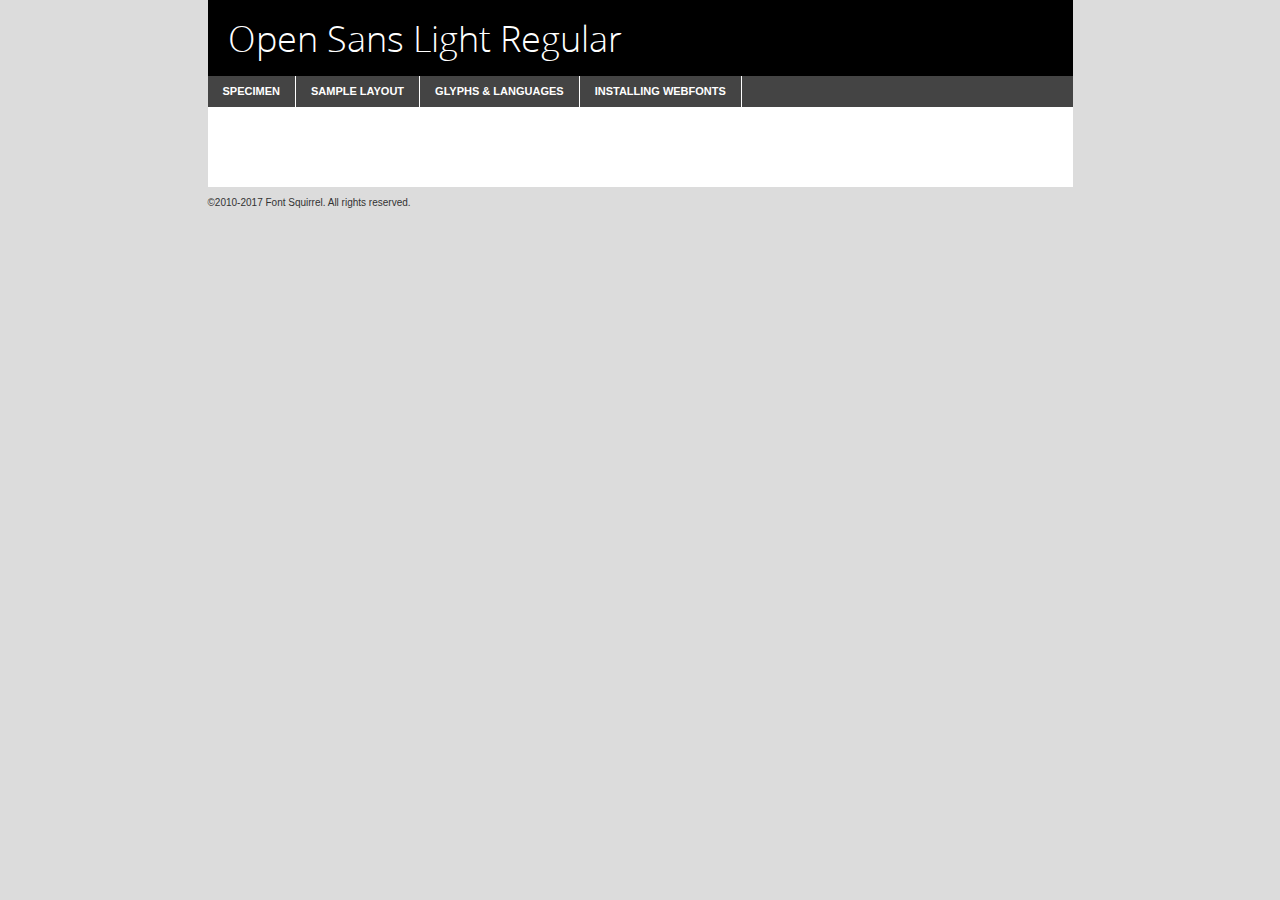
<file: public/css/opensans/opensans-light-demo.html>
<!DOCTYPE html PUBLIC "-//W3C//DTD XHTML 1.0 Transitional//EN"
	"http://www.w3.org/TR/xhtml1/DTD/xhtml1-transitional.dtd">

<html xmlns="http://www.w3.org/1999/xhtml" xml:lang="en" lang="en">
<head>
	<meta http-equiv="Content-Type" content="text/html; charset=utf-8" />
	<script src="http://ajax.googleapis.com/ajax/libs/jquery/1.7.2/jquery.min.js" type="text/javascript" charset="utf-8"></script>
	<script type="text/javascript">
	(function($){$.fn.easyTabs=function(option){var param=jQuery.extend({fadeSpeed:"fast",defaultContent:1,activeClass:'active'},option);$(this).each(function(){var thisId="#"+this.id;if(param.defaultContent==''){param.defaultContent=1;}
	if(typeof param.defaultContent=="number")
	{var defaultTab=$(thisId+" .tabs li:eq("+(param.defaultContent-1)+") a").attr('href').substr(1);}else{var defaultTab=param.defaultContent;}
	$(thisId+" .tabs li a").each(function(){var tabToHide=$(this).attr('href').substr(1);$("#"+tabToHide).addClass('easytabs-tab-content');});hideAll();changeContent(defaultTab);function hideAll(){$(thisId+" .easytabs-tab-content").hide();}
	function changeContent(tabId){hideAll();$(thisId+" .tabs li").removeClass(param.activeClass);$(thisId+" .tabs li a[href=#"+tabId+"]").closest('li').addClass(param.activeClass);if(param.fadeSpeed!="none")
	{$(thisId+" #"+tabId).fadeIn(param.fadeSpeed);}else{$(thisId+" #"+tabId).show();}}
	$(thisId+" .tabs li").click(function(){var tabId=$(this).find('a').attr('href').substr(1);changeContent(tabId);return false;});});}})(jQuery);
	</script>
	<link rel="stylesheet" href="specimen_files/specimen_stylesheet.css" type="text/css" charset="utf-8" />
	<link rel="stylesheet" href="stylesheet.css" type="text/css" charset="utf-8" />

	<style type="text/css">
					body{
				font-family: 'open_sanslight';
							}
		</style>

	<title>Open Sans Light Regular Specimen</title>
	
	
	<script type="text/javascript" charset="utf-8">
		$(document).ready(function() {
			$('#container').easyTabs({defaultContent:1});
		});
	</script>
</head>

<body>
<div id="container">
	<div id="header">
		Open Sans Light Regular	</div>
	<ul class="tabs">
		<li><a href="#specimen">Specimen</a></li>
		<li><a href="#layout">Sample Layout</a></li>
				<li><a href="#glyphs">Glyphs &amp; Languages</a></li>
		<li><a href="#installing">Installing Webfonts</a></li>
		
	</ul>
	
	<div id="main_content">

		
			<div id="specimen">
		
				<div class="section">
					<div class="grid12 firstcol">
						<div class="huge">AaBb</div>
					</div>
				</div>
		
				<div class="section">
					<div class="glyph_range">A&#x200B;B&#x200b;C&#x200b;D&#x200b;E&#x200b;F&#x200b;G&#x200b;H&#x200b;I&#x200b;J&#x200b;K&#x200b;L&#x200b;M&#x200b;N&#x200b;O&#x200b;P&#x200b;Q&#x200b;R&#x200b;S&#x200b;T&#x200b;U&#x200b;V&#x200b;W&#x200b;X&#x200b;Y&#x200b;Z&#x200b;a&#x200b;b&#x200b;c&#x200b;d&#x200b;e&#x200b;f&#x200b;g&#x200b;h&#x200b;i&#x200b;j&#x200b;k&#x200b;l&#x200b;m&#x200b;n&#x200b;o&#x200b;p&#x200b;q&#x200b;r&#x200b;s&#x200b;t&#x200b;u&#x200b;v&#x200b;w&#x200b;x&#x200b;y&#x200b;z&#x200b;1&#x200b;2&#x200b;3&#x200b;4&#x200b;5&#x200b;6&#x200b;7&#x200b;8&#x200b;9&#x200b;0&#x200b;&amp;&#x200b;.&#x200b;,&#x200b;?&#x200b;!&#x200b;&#64;&#x200b;(&#x200b;)&#x200b;#&#x200b;$&#x200b;%&#x200b;*&#x200b;+&#x200b;-&#x200b;=&#x200b;:&#x200b;;</div>
				</div>
				<div class="section">
					<div class="grid12 firstcol">
						<table class="sample_table">
							<tr><td>10</td><td class="size10">abcdefghijklmnopqrstuvwxyzABCDEFGHIJKLMNOPQRSTUVWXYZ0123456789abcdefghijklmnopqrstuvwxyzABCDEFGHIJKLMNOPQRSTUVWXYZ0123456789abcdefghijklmnopqrstuvwxyzABCDEFGHIJKLMNOPQRSTUVWXYZ</td></tr>
							<tr><td>11</td><td class="size11">abcdefghijklmnopqrstuvwxyzABCDEFGHIJKLMNOPQRSTUVWXYZ0123456789abcdefghijklmnopqrstuvwxyzABCDEFGHIJKLMNOPQRSTUVWXYZ0123456789abcdefghijklmnopqrstuvwxyzABCDEFGHIJKLMNOPQRSTUVWXYZ</td></tr>
							<tr><td>12</td><td class="size12">abcdefghijklmnopqrstuvwxyzABCDEFGHIJKLMNOPQRSTUVWXYZ0123456789abcdefghijklmnopqrstuvwxyzABCDEFGHIJKLMNOPQRSTUVWXYZ0123456789abcdefghijklmnopqrstuvwxyzABCDEFGHIJKLMNOPQRSTUVWXYZ</td></tr>
							<tr><td>13</td><td class="size13">abcdefghijklmnopqrstuvwxyzABCDEFGHIJKLMNOPQRSTUVWXYZ0123456789abcdefghijklmnopqrstuvwxyzABCDEFGHIJKLMNOPQRSTUVWXYZ0123456789abcdefghijklmnopqrstuvwxyzABCDEFGHIJKLMNOPQRSTUVWXYZ</td></tr>
							<tr><td>14</td><td class="size14">abcdefghijklmnopqrstuvwxyzABCDEFGHIJKLMNOPQRSTUVWXYZ0123456789abcdefghijklmnopqrstuvwxyzABCDEFGHIJKLMNOPQRSTUVWXYZ0123456789abcdefghijklmnopqrstuvwxyzABCDEFGHIJKLMNOPQRSTUVWXYZ</td></tr>
							<tr><td>16</td><td class="size16">abcdefghijklmnopqrstuvwxyzABCDEFGHIJKLMNOPQRSTUVWXYZ0123456789abcdefghijklmnopqrstuvwxyzABCDEFGHIJKLMNOPQRSTUVWXYZ</td></tr>
							<tr><td>18</td><td class="size18">abcdefghijklmnopqrstuvwxyzABCDEFGHIJKLMNOPQRSTUVWXYZ0123456789abcdefghijklmnopqrstuvwxyzABCDEFGHIJKLMNOPQRSTUVWXYZ</td></tr>
							<tr><td>20</td><td class="size20">abcdefghijklmnopqrstuvwxyzABCDEFGHIJKLMNOPQRSTUVWXYZ0123456789abcdefghijklmnopqrstuvwxyzABCDEFGHIJKLMNOPQRSTUVWXYZ</td></tr>
							<tr><td>24</td><td class="size24">abcdefghijklmnopqrstuvwxyzABCDEFGHIJKLMNOPQRSTUVWXYZ0123456789abcdefghijklmnopqrstuvwxyzABCDEFGHIJKLMNOPQRSTUVWXYZ</td></tr>
							<tr><td>30</td><td class="size30">abcdefghijklmnopqrstuvwxyzABCDEFGHIJKLMNOPQRSTUVWXYZ0123456789abcdefghijklmnopqrstuvwxyzABCDEFGHIJKLMNOPQRSTUVWXYZ</td></tr>
							<tr><td>36</td><td class="size36">abcdefghijklmnopqrstuvwxyzABCDEFGHIJKLMNOPQRSTUVWXYZ0123456789abcdefghijklmnopqrstuvwxyzABCDEFGHIJKLMNOPQRSTUVWXYZ</td></tr>
							<tr><td>48</td><td class="size48">abcdefghijklmnopqrstuvwxyzABCDEFGHIJKLMNOPQRSTUVWXYZ0123456789abcdefghijklmnopqrstuvwxyzABCDEFGHIJKLMNOPQRSTUVWXYZ</td></tr>
							<tr><td>60</td><td class="size60">abcdefghijklmnopqrstuvwxyzABCDEFGHIJKLMNOPQRSTUVWXYZ0123456789abcdefghijklmnopqrstuvwxyzABCDEFGHIJKLMNOPQRSTUVWXYZ</td></tr>
							<tr><td>72</td><td class="size72">abcdefghijklmnopqrstuvwxyzABCDEFGHIJKLMNOPQRSTUVWXYZ0123456789abcdefghijklmnopqrstuvwxyzABCDEFGHIJKLMNOPQRSTUVWXYZ</td></tr>
							<tr><td>90</td><td class="size90">abcdefghijklmnopqrstuvwxyzABCDEFGHIJKLMNOPQRSTUVWXYZ0123456789abcdefghijklmnopqrstuvwxyzABCDEFGHIJKLMNOPQRSTUVWXYZ</td></tr>
						</table>
				
					</div>
			
				</div>
		
		
		
								<div class="section" id="bodycomparison">


										<div id="xheight">
				<div class="fontbody">&#x25FC;&#x25FC;&#x25FC;&#x25FC;&#x25FC;&#x25FC;&#x25FC;&#x25FC;&#x25FC;&#x25FC;&#x25FC;&#x25FC;&#x25FC;&#x25FC;&#x25FC;&#x25FC;&#x25FC;&#x25FC;&#x25FC;&#x25FC;&#x25FC;&#x25FC;&#x25FC;&#x25FC;&#x25FC;&#x25FC;&#x25FC;&#x25FC;&#x25FC;&#x25FC;&#x25FC;&#x25FC;&#x25FC;&#x25FC;&#x25FC;&#x25FC;&#x25FC;&#x25FC;&#x25FC;&#x25FC;&#x25FC;&#x25FC;&#x25FC;&#x25FC;&#x25FC;&#x25FC;&#x25FC;&#x25FC;&#x25FC;&#x25FC;&#x25FC;&#x25FC;&#x25FC;&#x25FC;&#x25FC;&#x25FC;&#x25FC;&#x25FC;&#x25FC;&#x25FC;&#x25FC;&#x25FC;&#x25FC;&#x25FC;&#x25FC;&#x25FC;&#x25FC;&#x25FC;&#x25FC;&#x25FC;&#x25FC;&#x25FC;&#x25FC;&#x25FC;&#x25FC;&#x25FC;&#x25FC;&#x25FC;&#x25FC;&#x25FC;&#x25FC;&#x25FC;&#x25FC;&#x25FC;&#x25FC;&#x25FC;&#x25FC;&#x25FC;&#x25FC;&#x25FC;&#x25FC;&#x25FC;&#x25FC;&#x25FC;&#x25FC;&#x25FC;&#x25FC;&#x25FC;&#x25FC;body</div><div class="arialbody">body</div><div class="verdanabody">body</div><div class="georgiabody">body</div></div>
										<div class="fontbody" style="z-index:1">
											body<span>Open Sans Light Regular</span>
										</div>
										<div class="arialbody" style="z-index:1">
											body<span>Arial</span>
										</div>
										<div class="verdanabody" style="z-index:1">
											body<span>Verdana</span>
										</div>
										<div class="georgiabody" style="z-index:1">
											body<span>Georgia</span>
										</div>



								</div>
		
		
				<div class="section psample psample_row1" id="">
					
					<div class="grid2 firstcol">
						<p class="size10"><span>10.</span>Aenean lacinia bibendum nulla sed consectetur. Fusce dapibus, tellus ac cursus commodo, tortor mauris condimentum nibh, ut fermentum massa justo sit amet risus. Nullam id dolor id nibh ultricies vehicula ut id elit. Cum sociis natoque penatibus et magnis dis parturient montes, nascetur ridiculus mus. Nulla vitae elit libero, a pharetra augue.</p>
			
					</div>
					<div class="grid3">
						<p class="size11"><span>11.</span>Aenean lacinia bibendum nulla sed consectetur. Fusce dapibus, tellus ac cursus commodo, tortor mauris condimentum nibh, ut fermentum massa justo sit amet risus. Nullam id dolor id nibh ultricies vehicula ut id elit. Cum sociis natoque penatibus et magnis dis parturient montes, nascetur ridiculus mus. Nulla vitae elit libero, a pharetra augue.</p>
			
					</div>
					<div class="grid3">
						<p class="size12"><span>12.</span>Aenean lacinia bibendum nulla sed consectetur. Fusce dapibus, tellus ac cursus commodo, tortor mauris condimentum nibh, ut fermentum massa justo sit amet risus. Nullam id dolor id nibh ultricies vehicula ut id elit. Cum sociis natoque penatibus et magnis dis parturient montes, nascetur ridiculus mus. Nulla vitae elit libero, a pharetra augue.</p>
			
					</div>
					<div class="grid4">
						<p class="size13"><span>13.</span>Aenean lacinia bibendum nulla sed consectetur. Fusce dapibus, tellus ac cursus commodo, tortor mauris condimentum nibh, ut fermentum massa justo sit amet risus. Nullam id dolor id nibh ultricies vehicula ut id elit. Cum sociis natoque penatibus et magnis dis parturient montes, nascetur ridiculus mus. Nulla vitae elit libero, a pharetra augue.</p>
			
					</div>
					<div class="white_blend"></div>
					
				</div>
				<div class="section psample psample_row2" id="">
					<div class="grid3 firstcol">
						<p class="size14"><span>14.</span>Aenean lacinia bibendum nulla sed consectetur. Fusce dapibus, tellus ac cursus commodo, tortor mauris condimentum nibh, ut fermentum massa justo sit amet risus. Nullam id dolor id nibh ultricies vehicula ut id elit. Cum sociis natoque penatibus et magnis dis parturient montes, nascetur ridiculus mus. Nulla vitae elit libero, a pharetra augue.</p>
			
					</div>
					<div class="grid4">
						<p class="size16"><span>16.</span>Aenean lacinia bibendum nulla sed consectetur. Fusce dapibus, tellus ac cursus commodo, tortor mauris condimentum nibh, ut fermentum massa justo sit amet risus. Nullam id dolor id nibh ultricies vehicula ut id elit. Cum sociis natoque penatibus et magnis dis parturient montes, nascetur ridiculus mus. Nulla vitae elit libero, a pharetra augue.</p>
			
					</div>
					<div class="grid5">
						<p class="size18"><span>18.</span>Aenean lacinia bibendum nulla sed consectetur. Fusce dapibus, tellus ac cursus commodo, tortor mauris condimentum nibh, ut fermentum massa justo sit amet risus. Nullam id dolor id nibh ultricies vehicula ut id elit. Cum sociis natoque penatibus et magnis dis parturient montes, nascetur ridiculus mus. Nulla vitae elit libero, a pharetra augue.</p>
			
					</div>

					<div class="white_blend"></div>

				</div>
				
				<div class="section psample psample_row3" id="">
					<div class="grid5 firstcol">
						<p class="size20"><span>20.</span>Aenean lacinia bibendum nulla sed consectetur. Fusce dapibus, tellus ac cursus commodo, tortor mauris condimentum nibh, ut fermentum massa justo sit amet risus. Nullam id dolor id nibh ultricies vehicula ut id elit. Cum sociis natoque penatibus et magnis dis parturient montes, nascetur ridiculus mus. Nulla vitae elit libero, a pharetra augue.</p>
					</div>
					<div class="grid7">
						<p class="size24"><span>24.</span>Aenean lacinia bibendum nulla sed consectetur. Fusce dapibus, tellus ac cursus commodo, tortor mauris condimentum nibh, ut fermentum massa justo sit amet risus. Nullam id dolor id nibh ultricies vehicula ut id elit. Cum sociis natoque penatibus et magnis dis parturient montes, nascetur ridiculus mus. Nulla vitae elit libero, a pharetra augue.</p>
					</div>
					
					<div class="white_blend"></div>
					
				</div>
				
				<div class="section psample psample_row4" id="">
					<div class="grid12 firstcol">
						<p class="size30"><span>30.</span>Aenean lacinia bibendum nulla sed consectetur. Fusce dapibus, tellus ac cursus commodo, tortor mauris condimentum nibh, ut fermentum massa justo sit amet risus. Nullam id dolor id nibh ultricies vehicula ut id elit. Cum sociis natoque penatibus et magnis dis parturient montes, nascetur ridiculus mus. Nulla vitae elit libero, a pharetra augue.</p>
					</div>
					<div class="white_blend"></div>
					
				</div>
				
				
				
				<div class="section psample psample_row1 fullreverse">
					<div class="grid2 firstcol">
						<p class="size10"><span>10.</span>Aenean lacinia bibendum nulla sed consectetur. Fusce dapibus, tellus ac cursus commodo, tortor mauris condimentum nibh, ut fermentum massa justo sit amet risus. Nullam id dolor id nibh ultricies vehicula ut id elit. Cum sociis natoque penatibus et magnis dis parturient montes, nascetur ridiculus mus. Nulla vitae elit libero, a pharetra augue.</p>
			
					</div>
					<div class="grid3">
						<p class="size11"><span>11.</span>Aenean lacinia bibendum nulla sed consectetur. Fusce dapibus, tellus ac cursus commodo, tortor mauris condimentum nibh, ut fermentum massa justo sit amet risus. Nullam id dolor id nibh ultricies vehicula ut id elit. Cum sociis natoque penatibus et magnis dis parturient montes, nascetur ridiculus mus. Nulla vitae elit libero, a pharetra augue.</p>
			
					</div>
					<div class="grid3">
						<p class="size12"><span>12.</span>Aenean lacinia bibendum nulla sed consectetur. Fusce dapibus, tellus ac cursus commodo, tortor mauris condimentum nibh, ut fermentum massa justo sit amet risus. Nullam id dolor id nibh ultricies vehicula ut id elit. Cum sociis natoque penatibus et magnis dis parturient montes, nascetur ridiculus mus. Nulla vitae elit libero, a pharetra augue.</p>
			
					</div>
					<div class="grid4">
						<p class="size13"><span>13.</span>Aenean lacinia bibendum nulla sed consectetur. Fusce dapibus, tellus ac cursus commodo, tortor mauris condimentum nibh, ut fermentum massa justo sit amet risus. Nullam id dolor id nibh ultricies vehicula ut id elit. Cum sociis natoque penatibus et magnis dis parturient montes, nascetur ridiculus mus. Nulla vitae elit libero, a pharetra augue.</p>
			
					</div>
					<div class="black_blend"></div>
					
				</div>
				
				<div class="section psample psample_row2 fullreverse">
					<div class="grid3 firstcol">
						<p class="size14"><span>14.</span>Aenean lacinia bibendum nulla sed consectetur. Fusce dapibus, tellus ac cursus commodo, tortor mauris condimentum nibh, ut fermentum massa justo sit amet risus. Nullam id dolor id nibh ultricies vehicula ut id elit. Cum sociis natoque penatibus et magnis dis parturient montes, nascetur ridiculus mus. Nulla vitae elit libero, a pharetra augue.</p>
			
					</div>
					<div class="grid4">
						<p class="size16"><span>16.</span>Aenean lacinia bibendum nulla sed consectetur. Fusce dapibus, tellus ac cursus commodo, tortor mauris condimentum nibh, ut fermentum massa justo sit amet risus. Nullam id dolor id nibh ultricies vehicula ut id elit. Cum sociis natoque penatibus et magnis dis parturient montes, nascetur ridiculus mus. Nulla vitae elit libero, a pharetra augue.</p>
			
					</div>
					<div class="grid5">
						<p class="size18"><span>18.</span>Aenean lacinia bibendum nulla sed consectetur. Fusce dapibus, tellus ac cursus commodo, tortor mauris condimentum nibh, ut fermentum massa justo sit amet risus. Nullam id dolor id nibh ultricies vehicula ut id elit. Cum sociis natoque penatibus et magnis dis parturient montes, nascetur ridiculus mus. Nulla vitae elit libero, a pharetra augue.</p>
			
					</div>
					<div class="black_blend"></div>

				</div>
				
				<div class="section psample fullreverse psample_row3" id="">
					<div class="grid5 firstcol">
						<p class="size20"><span>20.</span>Aenean lacinia bibendum nulla sed consectetur. Fusce dapibus, tellus ac cursus commodo, tortor mauris condimentum nibh, ut fermentum massa justo sit amet risus. Nullam id dolor id nibh ultricies vehicula ut id elit. Cum sociis natoque penatibus et magnis dis parturient montes, nascetur ridiculus mus. Nulla vitae elit libero, a pharetra augue.</p>
					</div>
					<div class="grid7">
						<p class="size24"><span>24.</span>Aenean lacinia bibendum nulla sed consectetur. Fusce dapibus, tellus ac cursus commodo, tortor mauris condimentum nibh, ut fermentum massa justo sit amet risus. Nullam id dolor id nibh ultricies vehicula ut id elit. Cum sociis natoque penatibus et magnis dis parturient montes, nascetur ridiculus mus. Nulla vitae elit libero, a pharetra augue.</p>
					</div>
					
					<div class="black_blend"></div>
					
				</div>
				
				<div class="section psample fullreverse psample_row4" id="" style="border-bottom: 20px #000 solid;">
					<div class="grid12 firstcol">
						<p class="size30"><span>30.</span>Aenean lacinia bibendum nulla sed consectetur. Fusce dapibus, tellus ac cursus commodo, tortor mauris condimentum nibh, ut fermentum massa justo sit amet risus. Nullam id dolor id nibh ultricies vehicula ut id elit. Cum sociis natoque penatibus et magnis dis parturient montes, nascetur ridiculus mus. Nulla vitae elit libero, a pharetra augue.</p>
					</div>
					<div class="black_blend"></div>
					
				</div>
				
				
				
				
			</div>
			
			<div id="layout">
				
				<div class="section">
					
					<div class="grid12 firstcol">
						<h1>Lorem Ipsum Dolor</h1>
						<h2>Etiam porta sem malesuada magna mollis euismod</h2>
						
						<p class="byline">By <a href="#link">Aenean Lacinia</a></p>
					</div>
				</div>
				<div class="section">
					<div class="grid8 firstcol">
						<p class="large">Donec sed odio dui. Morbi leo risus, porta ac consectetur ac, vestibulum at eros. Fusce dapibus, tellus ac cursus commodo, tortor mauris condimentum nibh, ut fermentum massa justo sit amet risus. </p>

						
						<h3>Pellentesque ornare sem</h3>

						<p>Maecenas sed diam eget risus varius blandit sit amet non magna. Maecenas faucibus mollis interdum. Donec ullamcorper nulla non metus auctor fringilla. Nullam id dolor id nibh ultricies vehicula ut id elit. Nullam id dolor id nibh ultricies vehicula ut id elit. </p>

						<p>Aenean eu leo quam. Pellentesque ornare sem lacinia quam venenatis vestibulum. Lorem ipsum dolor sit amet, consectetur adipiscing elit. Cum sociis natoque penatibus et magnis dis parturient montes, nascetur ridiculus mus. </p>

						<p>Nulla vitae elit libero, a pharetra augue. Praesent commodo cursus magna, vel scelerisque nisl consectetur et. Aenean lacinia bibendum nulla sed consectetur. </p>

						<p>Nullam quis risus eget urna mollis ornare vel eu leo. Nullam quis risus eget urna mollis ornare vel eu leo. Maecenas sed diam eget risus varius blandit sit amet non magna. Donec ullamcorper nulla non metus auctor fringilla. </p>

						<h3>Cras mattis consectetur</h3>

						<p>Aenean eu leo quam. Pellentesque ornare sem lacinia quam venenatis vestibulum. Aenean lacinia bibendum nulla sed consectetur. Integer posuere erat a ante venenatis dapibus posuere velit aliquet. Cras mattis consectetur purus sit amet fermentum. </p>

						<p>Nullam id dolor id nibh ultricies vehicula ut id elit. Nullam quis risus eget urna mollis ornare vel eu leo. Cras mattis consectetur purus sit amet fermentum.</p>
					</div>
					
					<div class="grid4 sidebar">
						
						<div class="box reverse">
							<p class="last">Nullam quis risus eget urna mollis ornare vel eu leo. Donec ullamcorper nulla non metus auctor fringilla. Cras mattis consectetur purus sit amet fermentum. Sed posuere consectetur est at lobortis. Lorem ipsum dolor sit amet, consectetur adipiscing elit. </p>
						</div>
						
						<p class="caption">Maecenas sed diam eget risus varius.</p>

						<p>Vestibulum id ligula porta felis euismod semper. Integer posuere erat a ante venenatis dapibus posuere velit aliquet. Vestibulum id ligula porta felis euismod semper. Sed posuere consectetur est at lobortis. Maecenas sed diam eget risus varius blandit sit amet non magna. Fusce dapibus, tellus ac cursus commodo, tortor mauris condimentum nibh, ut fermentum massa justo sit amet risus. </p>

					

						<p>Duis mollis, est non commodo luctus, nisi erat porttitor ligula, eget lacinia odio sem nec elit. Aenean lacinia bibendum nulla sed consectetur. Vivamus sagittis lacus vel augue laoreet rutrum faucibus dolor auctor. Aenean lacinia bibendum nulla sed consectetur. Nullam quis risus eget urna mollis ornare vel eu leo. </p>

						<p>Praesent commodo cursus magna, vel scelerisque nisl consectetur et. Donec ullamcorper nulla non metus auctor fringilla. Maecenas faucibus mollis interdum. Fusce dapibus, tellus ac cursus commodo, tortor mauris condimentum nibh, ut fermentum massa justo sit amet risus. </p>

					</div>
				</div>
				
			</div>


			



		<div id="glyphs">
			<div class="section">
				<div class="grid12 firstcol">
			
				<h1>Language Support</h1>
				<p>The subset of Open Sans Light Regular in this kit supports the following languages:<br />
			
					Albanian, Basque, Breton, Chamorro, Danish, Dutch, English, Faroese, Finnish, French, Frisian, Galician, German, Icelandic, Italian, Malagasy, Norwegian, Portuguese, Spanish, Alsatian, Aragonese, Arapaho, Arrernte, Asturian, Aymara, Bislama, Cebuano, Corsican, Fijian, French_creole, Genoese, Gilbertese, Greenlandic, Haitian_creole, Hiligaynon, Hmong, Hopi, Ibanag, Iloko_ilokano, Indonesian, Interglossa_glosa, Interlingua, Irish_gaelic, Jerriais, Lojban, Lombard, Luxembourgeois, Manx, Mohawk, Norfolk_pitcairnese, Occitan, Oromo, Pangasinan, Papiamento, Piedmontese, Potawatomi, Rhaeto-romance, Romansh, Rotokas, Sami_lule, Samoan, Sardinian, Scots_gaelic, Seychelles_creole, Shona, Sicilian, Somali, Southern_ndebele, Swahili, Swati_swazi, Tagalog_filipino_pilipino, Tetum, Tok_pisin, Uyghur_latinized, Volapuk, Walloon, Warlpiri, Xhosa, Yapese, Zulu, Latinbasic, Ubasic, Demo				</p>
				<h1>Glyph Chart</h1>
				<p>The subset of Open Sans Light Regular in this kit includes all the glyphs listed below. Unicode entities are included above each glyph to help you insert individual characters into your layout.</p>
				<div id="glyph_chart">
			
																				 <div><p>&amp;#13;</p>&#13;</div>
																				 <div><p>&amp;#32;</p>&#32;</div>
																				 <div><p>&amp;#33;</p>&#33;</div>
																				 <div><p>&amp;#34;</p>&#34;</div>
																				 <div><p>&amp;#35;</p>&#35;</div>
																				 <div><p>&amp;#36;</p>&#36;</div>
																				 <div><p>&amp;#37;</p>&#37;</div>
																				 <div><p>&amp;#38;</p>&#38;</div>
																				 <div><p>&amp;#39;</p>&#39;</div>
																				 <div><p>&amp;#40;</p>&#40;</div>
																				 <div><p>&amp;#41;</p>&#41;</div>
																				 <div><p>&amp;#42;</p>&#42;</div>
																				 <div><p>&amp;#43;</p>&#43;</div>
																				 <div><p>&amp;#44;</p>&#44;</div>
																				 <div><p>&amp;#45;</p>&#45;</div>
																				 <div><p>&amp;#46;</p>&#46;</div>
																				 <div><p>&amp;#47;</p>&#47;</div>
																				 <div><p>&amp;#48;</p>&#48;</div>
																				 <div><p>&amp;#49;</p>&#49;</div>
																				 <div><p>&amp;#50;</p>&#50;</div>
																				 <div><p>&amp;#51;</p>&#51;</div>
																				 <div><p>&amp;#52;</p>&#52;</div>
																				 <div><p>&amp;#53;</p>&#53;</div>
																				 <div><p>&amp;#54;</p>&#54;</div>
																				 <div><p>&amp;#55;</p>&#55;</div>
																				 <div><p>&amp;#56;</p>&#56;</div>
																				 <div><p>&amp;#57;</p>&#57;</div>
																				 <div><p>&amp;#58;</p>&#58;</div>
																				 <div><p>&amp;#59;</p>&#59;</div>
																				 <div><p>&amp;#60;</p>&#60;</div>
																				 <div><p>&amp;#61;</p>&#61;</div>
																				 <div><p>&amp;#62;</p>&#62;</div>
																				 <div><p>&amp;#63;</p>&#63;</div>
																				 <div><p>&amp;#64;</p>&#64;</div>
																				 <div><p>&amp;#65;</p>&#65;</div>
																				 <div><p>&amp;#66;</p>&#66;</div>
																				 <div><p>&amp;#67;</p>&#67;</div>
																				 <div><p>&amp;#68;</p>&#68;</div>
																				 <div><p>&amp;#69;</p>&#69;</div>
																				 <div><p>&amp;#70;</p>&#70;</div>
																				 <div><p>&amp;#71;</p>&#71;</div>
																				 <div><p>&amp;#72;</p>&#72;</div>
																				 <div><p>&amp;#73;</p>&#73;</div>
																				 <div><p>&amp;#74;</p>&#74;</div>
																				 <div><p>&amp;#75;</p>&#75;</div>
																				 <div><p>&amp;#76;</p>&#76;</div>
																				 <div><p>&amp;#77;</p>&#77;</div>
																				 <div><p>&amp;#78;</p>&#78;</div>
																				 <div><p>&amp;#79;</p>&#79;</div>
																				 <div><p>&amp;#80;</p>&#80;</div>
																				 <div><p>&amp;#81;</p>&#81;</div>
																				 <div><p>&amp;#82;</p>&#82;</div>
																				 <div><p>&amp;#83;</p>&#83;</div>
																				 <div><p>&amp;#84;</p>&#84;</div>
																				 <div><p>&amp;#85;</p>&#85;</div>
																				 <div><p>&amp;#86;</p>&#86;</div>
																				 <div><p>&amp;#87;</p>&#87;</div>
																				 <div><p>&amp;#88;</p>&#88;</div>
																				 <div><p>&amp;#89;</p>&#89;</div>
																				 <div><p>&amp;#90;</p>&#90;</div>
																				 <div><p>&amp;#91;</p>&#91;</div>
																				 <div><p>&amp;#92;</p>&#92;</div>
																				 <div><p>&amp;#93;</p>&#93;</div>
																				 <div><p>&amp;#94;</p>&#94;</div>
																				 <div><p>&amp;#95;</p>&#95;</div>
																				 <div><p>&amp;#96;</p>&#96;</div>
																				 <div><p>&amp;#97;</p>&#97;</div>
																				 <div><p>&amp;#98;</p>&#98;</div>
																				 <div><p>&amp;#99;</p>&#99;</div>
																				 <div><p>&amp;#100;</p>&#100;</div>
																				 <div><p>&amp;#101;</p>&#101;</div>
																				 <div><p>&amp;#102;</p>&#102;</div>
																				 <div><p>&amp;#103;</p>&#103;</div>
																				 <div><p>&amp;#104;</p>&#104;</div>
																				 <div><p>&amp;#105;</p>&#105;</div>
																				 <div><p>&amp;#106;</p>&#106;</div>
																				 <div><p>&amp;#107;</p>&#107;</div>
																				 <div><p>&amp;#108;</p>&#108;</div>
																				 <div><p>&amp;#109;</p>&#109;</div>
																				 <div><p>&amp;#110;</p>&#110;</div>
																				 <div><p>&amp;#111;</p>&#111;</div>
																				 <div><p>&amp;#112;</p>&#112;</div>
																				 <div><p>&amp;#113;</p>&#113;</div>
																				 <div><p>&amp;#114;</p>&#114;</div>
																				 <div><p>&amp;#115;</p>&#115;</div>
																				 <div><p>&amp;#116;</p>&#116;</div>
																				 <div><p>&amp;#117;</p>&#117;</div>
																				 <div><p>&amp;#118;</p>&#118;</div>
																				 <div><p>&amp;#119;</p>&#119;</div>
																				 <div><p>&amp;#120;</p>&#120;</div>
																				 <div><p>&amp;#121;</p>&#121;</div>
																				 <div><p>&amp;#122;</p>&#122;</div>
																				 <div><p>&amp;#123;</p>&#123;</div>
																				 <div><p>&amp;#124;</p>&#124;</div>
																				 <div><p>&amp;#125;</p>&#125;</div>
																				 <div><p>&amp;#126;</p>&#126;</div>
																				 <div><p>&amp;#160;</p>&#160;</div>
																				 <div><p>&amp;#161;</p>&#161;</div>
																				 <div><p>&amp;#162;</p>&#162;</div>
																				 <div><p>&amp;#163;</p>&#163;</div>
																				 <div><p>&amp;#164;</p>&#164;</div>
																				 <div><p>&amp;#165;</p>&#165;</div>
																				 <div><p>&amp;#166;</p>&#166;</div>
																				 <div><p>&amp;#167;</p>&#167;</div>
																				 <div><p>&amp;#168;</p>&#168;</div>
																				 <div><p>&amp;#169;</p>&#169;</div>
																				 <div><p>&amp;#170;</p>&#170;</div>
																				 <div><p>&amp;#171;</p>&#171;</div>
																				 <div><p>&amp;#172;</p>&#172;</div>
																				 <div><p>&amp;#173;</p>&#173;</div>
																				 <div><p>&amp;#174;</p>&#174;</div>
																				 <div><p>&amp;#175;</p>&#175;</div>
																				 <div><p>&amp;#176;</p>&#176;</div>
																				 <div><p>&amp;#177;</p>&#177;</div>
																				 <div><p>&amp;#178;</p>&#178;</div>
																				 <div><p>&amp;#179;</p>&#179;</div>
																				 <div><p>&amp;#180;</p>&#180;</div>
																				 <div><p>&amp;#181;</p>&#181;</div>
																				 <div><p>&amp;#182;</p>&#182;</div>
																				 <div><p>&amp;#183;</p>&#183;</div>
																				 <div><p>&amp;#184;</p>&#184;</div>
																				 <div><p>&amp;#185;</p>&#185;</div>
																				 <div><p>&amp;#186;</p>&#186;</div>
																				 <div><p>&amp;#187;</p>&#187;</div>
																				 <div><p>&amp;#188;</p>&#188;</div>
																				 <div><p>&amp;#189;</p>&#189;</div>
																				 <div><p>&amp;#190;</p>&#190;</div>
																				 <div><p>&amp;#191;</p>&#191;</div>
																				 <div><p>&amp;#192;</p>&#192;</div>
																				 <div><p>&amp;#193;</p>&#193;</div>
																				 <div><p>&amp;#194;</p>&#194;</div>
																				 <div><p>&amp;#195;</p>&#195;</div>
																				 <div><p>&amp;#196;</p>&#196;</div>
																				 <div><p>&amp;#197;</p>&#197;</div>
																				 <div><p>&amp;#198;</p>&#198;</div>
																				 <div><p>&amp;#199;</p>&#199;</div>
																				 <div><p>&amp;#200;</p>&#200;</div>
																				 <div><p>&amp;#201;</p>&#201;</div>
																				 <div><p>&amp;#202;</p>&#202;</div>
																				 <div><p>&amp;#203;</p>&#203;</div>
																				 <div><p>&amp;#204;</p>&#204;</div>
																				 <div><p>&amp;#205;</p>&#205;</div>
																				 <div><p>&amp;#206;</p>&#206;</div>
																				 <div><p>&amp;#207;</p>&#207;</div>
																				 <div><p>&amp;#208;</p>&#208;</div>
																				 <div><p>&amp;#209;</p>&#209;</div>
																				 <div><p>&amp;#210;</p>&#210;</div>
																				 <div><p>&amp;#211;</p>&#211;</div>
																				 <div><p>&amp;#212;</p>&#212;</div>
																				 <div><p>&amp;#213;</p>&#213;</div>
																				 <div><p>&amp;#214;</p>&#214;</div>
																				 <div><p>&amp;#215;</p>&#215;</div>
																				 <div><p>&amp;#216;</p>&#216;</div>
																				 <div><p>&amp;#217;</p>&#217;</div>
																				 <div><p>&amp;#218;</p>&#218;</div>
																				 <div><p>&amp;#219;</p>&#219;</div>
																				 <div><p>&amp;#220;</p>&#220;</div>
																				 <div><p>&amp;#221;</p>&#221;</div>
																				 <div><p>&amp;#222;</p>&#222;</div>
																				 <div><p>&amp;#223;</p>&#223;</div>
																				 <div><p>&amp;#224;</p>&#224;</div>
																				 <div><p>&amp;#225;</p>&#225;</div>
																				 <div><p>&amp;#226;</p>&#226;</div>
																				 <div><p>&amp;#227;</p>&#227;</div>
																				 <div><p>&amp;#228;</p>&#228;</div>
																				 <div><p>&amp;#229;</p>&#229;</div>
																				 <div><p>&amp;#230;</p>&#230;</div>
																				 <div><p>&amp;#231;</p>&#231;</div>
																				 <div><p>&amp;#232;</p>&#232;</div>
																				 <div><p>&amp;#233;</p>&#233;</div>
																				 <div><p>&amp;#234;</p>&#234;</div>
																				 <div><p>&amp;#235;</p>&#235;</div>
																				 <div><p>&amp;#236;</p>&#236;</div>
																				 <div><p>&amp;#237;</p>&#237;</div>
																				 <div><p>&amp;#238;</p>&#238;</div>
																				 <div><p>&amp;#239;</p>&#239;</div>
																				 <div><p>&amp;#240;</p>&#240;</div>
																				 <div><p>&amp;#241;</p>&#241;</div>
																				 <div><p>&amp;#242;</p>&#242;</div>
																				 <div><p>&amp;#243;</p>&#243;</div>
																				 <div><p>&amp;#244;</p>&#244;</div>
																				 <div><p>&amp;#245;</p>&#245;</div>
																				 <div><p>&amp;#246;</p>&#246;</div>
																				 <div><p>&amp;#247;</p>&#247;</div>
																				 <div><p>&amp;#248;</p>&#248;</div>
																				 <div><p>&amp;#249;</p>&#249;</div>
																				 <div><p>&amp;#250;</p>&#250;</div>
																				 <div><p>&amp;#251;</p>&#251;</div>
																				 <div><p>&amp;#252;</p>&#252;</div>
																				 <div><p>&amp;#253;</p>&#253;</div>
																				 <div><p>&amp;#254;</p>&#254;</div>
																				 <div><p>&amp;#255;</p>&#255;</div>
																				 <div><p>&amp;#338;</p>&#338;</div>
																				 <div><p>&amp;#339;</p>&#339;</div>
																				 <div><p>&amp;#376;</p>&#376;</div>
																				 <div><p>&amp;#710;</p>&#710;</div>
																				 <div><p>&amp;#732;</p>&#732;</div>
																				 <div><p>&amp;#8192;</p>&#8192;</div>
																				 <div><p>&amp;#8193;</p>&#8193;</div>
																				 <div><p>&amp;#8194;</p>&#8194;</div>
																				 <div><p>&amp;#8195;</p>&#8195;</div>
																				 <div><p>&amp;#8196;</p>&#8196;</div>
																				 <div><p>&amp;#8197;</p>&#8197;</div>
																				 <div><p>&amp;#8198;</p>&#8198;</div>
																				 <div><p>&amp;#8199;</p>&#8199;</div>
																				 <div><p>&amp;#8200;</p>&#8200;</div>
																				 <div><p>&amp;#8201;</p>&#8201;</div>
																				 <div><p>&amp;#8202;</p>&#8202;</div>
																				 <div><p>&amp;#8208;</p>&#8208;</div>
																				 <div><p>&amp;#8209;</p>&#8209;</div>
																				 <div><p>&amp;#8210;</p>&#8210;</div>
																				 <div><p>&amp;#8211;</p>&#8211;</div>
																				 <div><p>&amp;#8212;</p>&#8212;</div>
																				 <div><p>&amp;#8216;</p>&#8216;</div>
																				 <div><p>&amp;#8217;</p>&#8217;</div>
																				 <div><p>&amp;#8218;</p>&#8218;</div>
																				 <div><p>&amp;#8220;</p>&#8220;</div>
																				 <div><p>&amp;#8221;</p>&#8221;</div>
																				 <div><p>&amp;#8222;</p>&#8222;</div>
																				 <div><p>&amp;#8226;</p>&#8226;</div>
																				 <div><p>&amp;#8230;</p>&#8230;</div>
																				 <div><p>&amp;#8239;</p>&#8239;</div>
																				 <div><p>&amp;#8249;</p>&#8249;</div>
																				 <div><p>&amp;#8250;</p>&#8250;</div>
																				 <div><p>&amp;#8287;</p>&#8287;</div>
																				 <div><p>&amp;#8364;</p>&#8364;</div>
																				 <div><p>&amp;#8482;</p>&#8482;</div>
																				 <div><p>&amp;#9724;</p>&#9724;</div>
																				 <div><p>&amp;#64257;</p>&#64257;</div>
																				 <div><p>&amp;#64258;</p>&#64258;</div>
																				 <div><p>&amp;#64259;</p>&#64259;</div>
																				 <div><p>&amp;#64260;</p>&#64260;</div>
																																						</div>	
				</div>
		
		
			</div>
		</div>
		
		
		<div id="specs">
			
		</div>
	
		<div id="installing">
			<div class="section">
				<div class="grid7 firstcol">
					<h1>Installing Webfonts</h1>
					
					<p>Webfonts are supported by all major browser platforms but not all in the same way. There are currently four different font formats that must be included in order to target all browsers. This includes TTF, WOFF, EOT and SVG.</p>
					
					<h2>1. Upload your webfonts</h2>
					<p>You must upload your webfont kit to your website. They should be in or near the same directory as your CSS files.</p>
					
					<h2>2. Include the webfont stylesheet</h2>
					<p>A special CSS @font-face declaration helps the various browsers select the appropriate font it needs without causing you a bunch of headaches. Learn more about this syntax by reading the <a href="https://www.fontspring.com/blog/further-hardening-of-the-bulletproof-syntax">Fontspring blog post</a> about it. The code for it is as follows:</p>


<code>
@font-face{ 
	font-family: 'MyWebFont';
	src: url('WebFont.eot');
	src: url('WebFont.eot?#iefix') format('embedded-opentype'),
	     url('WebFont.woff') format('woff'),
	     url('WebFont.ttf') format('truetype'),
	     url('WebFont.svg#webfont') format('svg');
}
</code>

	<p>We've already gone ahead and generated the code for you. All you have to do is link to the stylesheet in your HTML, like this:</p>
	<code>&lt;link rel=&quot;stylesheet&quot; href=&quot;stylesheet.css&quot; type=&quot;text/css&quot; charset=&quot;utf-8&quot; /&gt;</code>

					<h2>3. Modify your own stylesheet</h2>
					<p>To take advantage of your new fonts, you must tell your stylesheet to use them. Look at the original @font-face declaration above and find the property called "font-family." The name linked there will be what you use to reference the font. Prepend that webfont name to the font stack in the "font-family" property, inside the selector you want to change. For example:</p>
<code>p { font-family: 'WebFont', Arial, sans-serif; }</code>

<h2>4. Test</h2>
<p>Getting webfonts to work cross-browser <em>can</em> be tricky. Use the information in the sidebar to help you if you find that fonts aren't loading in a particular browser.</p>
				</div>
				
				<div class="grid5 sidebar">
					<div class="box">
						<h2>Troubleshooting<br />Font-Face Problems</h2>
						<p>Having trouble getting your webfonts to load in your new website? Here are some tips to sort out what might be the problem.</p>

						<h3>Fonts not showing in any browser</h3>

						<p>This sounds like you need to work on the plumbing. You either did not upload the fonts to the correct directory, or you did not link the fonts properly in the CSS. If you've confirmed that all this is correct and you still have a problem, take a look at your .htaccess file and see if requests are getting intercepted.</p>

						<h3>Fonts not loading in iPhone or iPad</h3>

						<p>The most common problem here is that you are serving the fonts from an IIS server. IIS refuses to serve files that have unknown MIME types. If that is the case, you must set the MIME type for SVG to "image/svg+xml" in the server settings. Follow these instructions from Microsoft if you need help.</p>

						<h3>Fonts not loading in Firefox</h3>

						<p>The primary reason for this failure? You are still using a version Firefox older than 3.5. So upgrade already! If that isn't it, then you are very likely serving fonts from a different domain. Firefox requires that all font assets be served from the same domain. Lastly it is possible that you need to add WOFF to your list of MIME types (if you are serving via IIS.)</p>

						<h3>Fonts not loading in IE</h3>

						<p>Are you looking at Internet Explorer on an actual Windows machine or are you cheating by using a service like Adobe BrowserLab? Many of these screenshot services do not render @font-face for IE. Best to test it on a real machine.</p>

						<h3>Fonts not loading in IE9</h3>

						<p>IE9, like Firefox, requires that fonts be served from the same domain as the website. Make sure that is the case.</p>
					</div>
				</div>
			</div>
			
		</div>
	
	</div>
	<div id="footer">
		<p>&copy;2010-2017 Font Squirrel. All rights reserved.</p>
	</div>
</div>
</body>
</html>
</file>
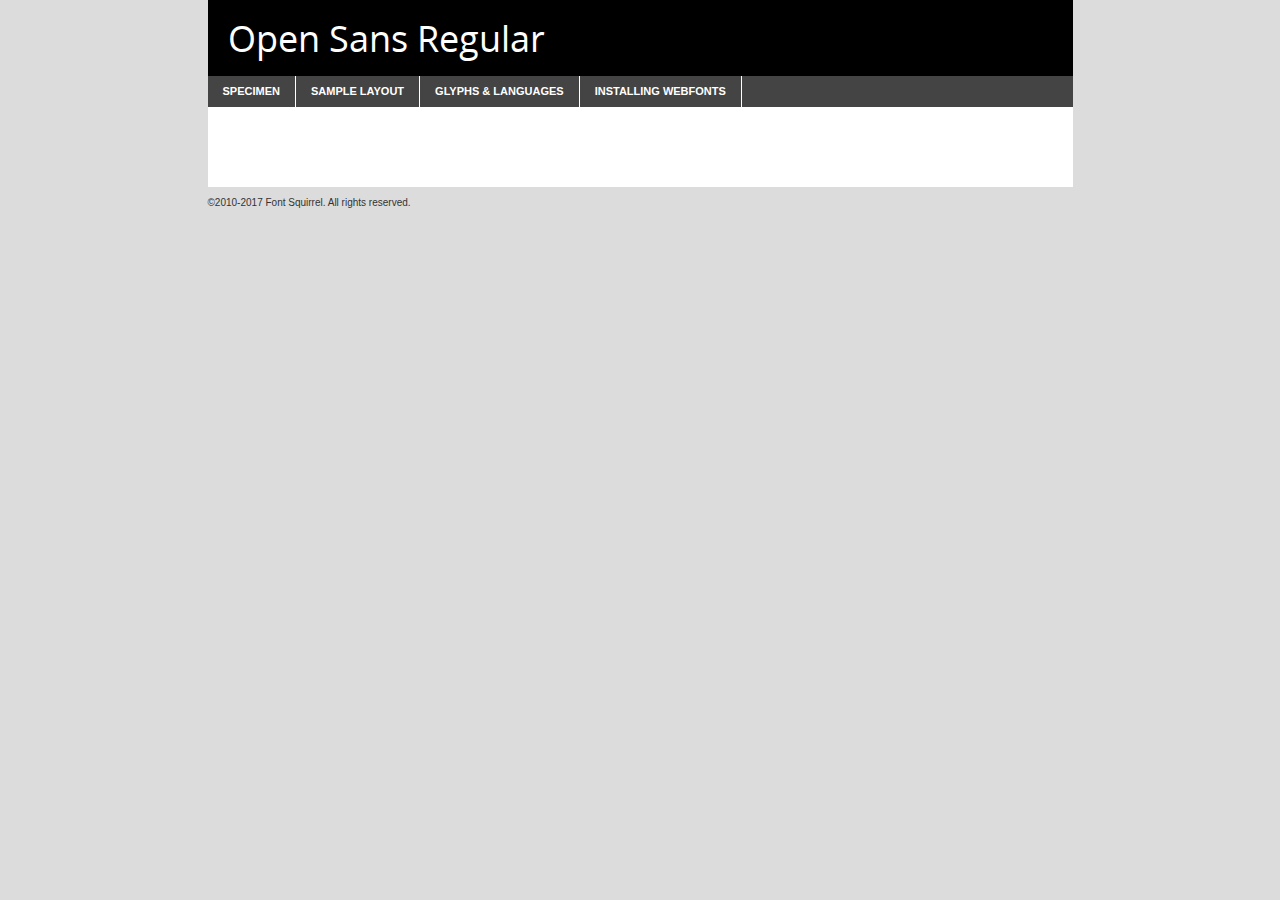
<file: public/css/opensans/opensans-regular-demo.html>
<!DOCTYPE html PUBLIC "-//W3C//DTD XHTML 1.0 Transitional//EN"
	"http://www.w3.org/TR/xhtml1/DTD/xhtml1-transitional.dtd">

<html xmlns="http://www.w3.org/1999/xhtml" xml:lang="en" lang="en">
<head>
	<meta http-equiv="Content-Type" content="text/html; charset=utf-8" />
	<script src="http://ajax.googleapis.com/ajax/libs/jquery/1.7.2/jquery.min.js" type="text/javascript" charset="utf-8"></script>
	<script type="text/javascript">
	(function($){$.fn.easyTabs=function(option){var param=jQuery.extend({fadeSpeed:"fast",defaultContent:1,activeClass:'active'},option);$(this).each(function(){var thisId="#"+this.id;if(param.defaultContent==''){param.defaultContent=1;}
	if(typeof param.defaultContent=="number")
	{var defaultTab=$(thisId+" .tabs li:eq("+(param.defaultContent-1)+") a").attr('href').substr(1);}else{var defaultTab=param.defaultContent;}
	$(thisId+" .tabs li a").each(function(){var tabToHide=$(this).attr('href').substr(1);$("#"+tabToHide).addClass('easytabs-tab-content');});hideAll();changeContent(defaultTab);function hideAll(){$(thisId+" .easytabs-tab-content").hide();}
	function changeContent(tabId){hideAll();$(thisId+" .tabs li").removeClass(param.activeClass);$(thisId+" .tabs li a[href=#"+tabId+"]").closest('li').addClass(param.activeClass);if(param.fadeSpeed!="none")
	{$(thisId+" #"+tabId).fadeIn(param.fadeSpeed);}else{$(thisId+" #"+tabId).show();}}
	$(thisId+" .tabs li").click(function(){var tabId=$(this).find('a').attr('href').substr(1);changeContent(tabId);return false;});});}})(jQuery);
	</script>
	<link rel="stylesheet" href="specimen_files/specimen_stylesheet.css" type="text/css" charset="utf-8" />
	<link rel="stylesheet" href="stylesheet.css" type="text/css" charset="utf-8" />

	<style type="text/css">
					body{
				font-family: 'open_sansregular';
							}
		</style>

	<title>Open Sans Regular Specimen</title>
	
	
	<script type="text/javascript" charset="utf-8">
		$(document).ready(function() {
			$('#container').easyTabs({defaultContent:1});
		});
	</script>
</head>

<body>
<div id="container">
	<div id="header">
		Open Sans Regular	</div>
	<ul class="tabs">
		<li><a href="#specimen">Specimen</a></li>
		<li><a href="#layout">Sample Layout</a></li>
				<li><a href="#glyphs">Glyphs &amp; Languages</a></li>
		<li><a href="#installing">Installing Webfonts</a></li>
		
	</ul>
	
	<div id="main_content">

		
			<div id="specimen">
		
				<div class="section">
					<div class="grid12 firstcol">
						<div class="huge">AaBb</div>
					</div>
				</div>
		
				<div class="section">
					<div class="glyph_range">A&#x200B;B&#x200b;C&#x200b;D&#x200b;E&#x200b;F&#x200b;G&#x200b;H&#x200b;I&#x200b;J&#x200b;K&#x200b;L&#x200b;M&#x200b;N&#x200b;O&#x200b;P&#x200b;Q&#x200b;R&#x200b;S&#x200b;T&#x200b;U&#x200b;V&#x200b;W&#x200b;X&#x200b;Y&#x200b;Z&#x200b;a&#x200b;b&#x200b;c&#x200b;d&#x200b;e&#x200b;f&#x200b;g&#x200b;h&#x200b;i&#x200b;j&#x200b;k&#x200b;l&#x200b;m&#x200b;n&#x200b;o&#x200b;p&#x200b;q&#x200b;r&#x200b;s&#x200b;t&#x200b;u&#x200b;v&#x200b;w&#x200b;x&#x200b;y&#x200b;z&#x200b;1&#x200b;2&#x200b;3&#x200b;4&#x200b;5&#x200b;6&#x200b;7&#x200b;8&#x200b;9&#x200b;0&#x200b;&amp;&#x200b;.&#x200b;,&#x200b;?&#x200b;!&#x200b;&#64;&#x200b;(&#x200b;)&#x200b;#&#x200b;$&#x200b;%&#x200b;*&#x200b;+&#x200b;-&#x200b;=&#x200b;:&#x200b;;</div>
				</div>
				<div class="section">
					<div class="grid12 firstcol">
						<table class="sample_table">
							<tr><td>10</td><td class="size10">abcdefghijklmnopqrstuvwxyzABCDEFGHIJKLMNOPQRSTUVWXYZ0123456789abcdefghijklmnopqrstuvwxyzABCDEFGHIJKLMNOPQRSTUVWXYZ0123456789abcdefghijklmnopqrstuvwxyzABCDEFGHIJKLMNOPQRSTUVWXYZ</td></tr>
							<tr><td>11</td><td class="size11">abcdefghijklmnopqrstuvwxyzABCDEFGHIJKLMNOPQRSTUVWXYZ0123456789abcdefghijklmnopqrstuvwxyzABCDEFGHIJKLMNOPQRSTUVWXYZ0123456789abcdefghijklmnopqrstuvwxyzABCDEFGHIJKLMNOPQRSTUVWXYZ</td></tr>
							<tr><td>12</td><td class="size12">abcdefghijklmnopqrstuvwxyzABCDEFGHIJKLMNOPQRSTUVWXYZ0123456789abcdefghijklmnopqrstuvwxyzABCDEFGHIJKLMNOPQRSTUVWXYZ0123456789abcdefghijklmnopqrstuvwxyzABCDEFGHIJKLMNOPQRSTUVWXYZ</td></tr>
							<tr><td>13</td><td class="size13">abcdefghijklmnopqrstuvwxyzABCDEFGHIJKLMNOPQRSTUVWXYZ0123456789abcdefghijklmnopqrstuvwxyzABCDEFGHIJKLMNOPQRSTUVWXYZ0123456789abcdefghijklmnopqrstuvwxyzABCDEFGHIJKLMNOPQRSTUVWXYZ</td></tr>
							<tr><td>14</td><td class="size14">abcdefghijklmnopqrstuvwxyzABCDEFGHIJKLMNOPQRSTUVWXYZ0123456789abcdefghijklmnopqrstuvwxyzABCDEFGHIJKLMNOPQRSTUVWXYZ0123456789abcdefghijklmnopqrstuvwxyzABCDEFGHIJKLMNOPQRSTUVWXYZ</td></tr>
							<tr><td>16</td><td class="size16">abcdefghijklmnopqrstuvwxyzABCDEFGHIJKLMNOPQRSTUVWXYZ0123456789abcdefghijklmnopqrstuvwxyzABCDEFGHIJKLMNOPQRSTUVWXYZ</td></tr>
							<tr><td>18</td><td class="size18">abcdefghijklmnopqrstuvwxyzABCDEFGHIJKLMNOPQRSTUVWXYZ0123456789abcdefghijklmnopqrstuvwxyzABCDEFGHIJKLMNOPQRSTUVWXYZ</td></tr>
							<tr><td>20</td><td class="size20">abcdefghijklmnopqrstuvwxyzABCDEFGHIJKLMNOPQRSTUVWXYZ0123456789abcdefghijklmnopqrstuvwxyzABCDEFGHIJKLMNOPQRSTUVWXYZ</td></tr>
							<tr><td>24</td><td class="size24">abcdefghijklmnopqrstuvwxyzABCDEFGHIJKLMNOPQRSTUVWXYZ0123456789abcdefghijklmnopqrstuvwxyzABCDEFGHIJKLMNOPQRSTUVWXYZ</td></tr>
							<tr><td>30</td><td class="size30">abcdefghijklmnopqrstuvwxyzABCDEFGHIJKLMNOPQRSTUVWXYZ0123456789abcdefghijklmnopqrstuvwxyzABCDEFGHIJKLMNOPQRSTUVWXYZ</td></tr>
							<tr><td>36</td><td class="size36">abcdefghijklmnopqrstuvwxyzABCDEFGHIJKLMNOPQRSTUVWXYZ0123456789abcdefghijklmnopqrstuvwxyzABCDEFGHIJKLMNOPQRSTUVWXYZ</td></tr>
							<tr><td>48</td><td class="size48">abcdefghijklmnopqrstuvwxyzABCDEFGHIJKLMNOPQRSTUVWXYZ0123456789abcdefghijklmnopqrstuvwxyzABCDEFGHIJKLMNOPQRSTUVWXYZ</td></tr>
							<tr><td>60</td><td class="size60">abcdefghijklmnopqrstuvwxyzABCDEFGHIJKLMNOPQRSTUVWXYZ0123456789abcdefghijklmnopqrstuvwxyzABCDEFGHIJKLMNOPQRSTUVWXYZ</td></tr>
							<tr><td>72</td><td class="size72">abcdefghijklmnopqrstuvwxyzABCDEFGHIJKLMNOPQRSTUVWXYZ0123456789abcdefghijklmnopqrstuvwxyzABCDEFGHIJKLMNOPQRSTUVWXYZ</td></tr>
							<tr><td>90</td><td class="size90">abcdefghijklmnopqrstuvwxyzABCDEFGHIJKLMNOPQRSTUVWXYZ0123456789abcdefghijklmnopqrstuvwxyzABCDEFGHIJKLMNOPQRSTUVWXYZ</td></tr>
						</table>
				
					</div>
			
				</div>
		
		
		
								<div class="section" id="bodycomparison">


										<div id="xheight">
				<div class="fontbody">&#x25FC;&#x25FC;&#x25FC;&#x25FC;&#x25FC;&#x25FC;&#x25FC;&#x25FC;&#x25FC;&#x25FC;&#x25FC;&#x25FC;&#x25FC;&#x25FC;&#x25FC;&#x25FC;&#x25FC;&#x25FC;&#x25FC;&#x25FC;&#x25FC;&#x25FC;&#x25FC;&#x25FC;&#x25FC;&#x25FC;&#x25FC;&#x25FC;&#x25FC;&#x25FC;&#x25FC;&#x25FC;&#x25FC;&#x25FC;&#x25FC;&#x25FC;&#x25FC;&#x25FC;&#x25FC;&#x25FC;&#x25FC;&#x25FC;&#x25FC;&#x25FC;&#x25FC;&#x25FC;&#x25FC;&#x25FC;&#x25FC;&#x25FC;&#x25FC;&#x25FC;&#x25FC;&#x25FC;&#x25FC;&#x25FC;&#x25FC;&#x25FC;&#x25FC;&#x25FC;&#x25FC;&#x25FC;&#x25FC;&#x25FC;&#x25FC;&#x25FC;&#x25FC;&#x25FC;&#x25FC;&#x25FC;&#x25FC;&#x25FC;&#x25FC;&#x25FC;&#x25FC;&#x25FC;&#x25FC;&#x25FC;&#x25FC;&#x25FC;&#x25FC;&#x25FC;&#x25FC;&#x25FC;&#x25FC;&#x25FC;&#x25FC;&#x25FC;&#x25FC;&#x25FC;&#x25FC;&#x25FC;&#x25FC;&#x25FC;&#x25FC;&#x25FC;&#x25FC;&#x25FC;&#x25FC;body</div><div class="arialbody">body</div><div class="verdanabody">body</div><div class="georgiabody">body</div></div>
										<div class="fontbody" style="z-index:1">
											body<span>Open Sans Regular</span>
										</div>
										<div class="arialbody" style="z-index:1">
											body<span>Arial</span>
										</div>
										<div class="verdanabody" style="z-index:1">
											body<span>Verdana</span>
										</div>
										<div class="georgiabody" style="z-index:1">
											body<span>Georgia</span>
										</div>



								</div>
		
		
				<div class="section psample psample_row1" id="">
					
					<div class="grid2 firstcol">
						<p class="size10"><span>10.</span>Aenean lacinia bibendum nulla sed consectetur. Fusce dapibus, tellus ac cursus commodo, tortor mauris condimentum nibh, ut fermentum massa justo sit amet risus. Nullam id dolor id nibh ultricies vehicula ut id elit. Cum sociis natoque penatibus et magnis dis parturient montes, nascetur ridiculus mus. Nulla vitae elit libero, a pharetra augue.</p>
			
					</div>
					<div class="grid3">
						<p class="size11"><span>11.</span>Aenean lacinia bibendum nulla sed consectetur. Fusce dapibus, tellus ac cursus commodo, tortor mauris condimentum nibh, ut fermentum massa justo sit amet risus. Nullam id dolor id nibh ultricies vehicula ut id elit. Cum sociis natoque penatibus et magnis dis parturient montes, nascetur ridiculus mus. Nulla vitae elit libero, a pharetra augue.</p>
			
					</div>
					<div class="grid3">
						<p class="size12"><span>12.</span>Aenean lacinia bibendum nulla sed consectetur. Fusce dapibus, tellus ac cursus commodo, tortor mauris condimentum nibh, ut fermentum massa justo sit amet risus. Nullam id dolor id nibh ultricies vehicula ut id elit. Cum sociis natoque penatibus et magnis dis parturient montes, nascetur ridiculus mus. Nulla vitae elit libero, a pharetra augue.</p>
			
					</div>
					<div class="grid4">
						<p class="size13"><span>13.</span>Aenean lacinia bibendum nulla sed consectetur. Fusce dapibus, tellus ac cursus commodo, tortor mauris condimentum nibh, ut fermentum massa justo sit amet risus. Nullam id dolor id nibh ultricies vehicula ut id elit. Cum sociis natoque penatibus et magnis dis parturient montes, nascetur ridiculus mus. Nulla vitae elit libero, a pharetra augue.</p>
			
					</div>
					<div class="white_blend"></div>
					
				</div>
				<div class="section psample psample_row2" id="">
					<div class="grid3 firstcol">
						<p class="size14"><span>14.</span>Aenean lacinia bibendum nulla sed consectetur. Fusce dapibus, tellus ac cursus commodo, tortor mauris condimentum nibh, ut fermentum massa justo sit amet risus. Nullam id dolor id nibh ultricies vehicula ut id elit. Cum sociis natoque penatibus et magnis dis parturient montes, nascetur ridiculus mus. Nulla vitae elit libero, a pharetra augue.</p>
			
					</div>
					<div class="grid4">
						<p class="size16"><span>16.</span>Aenean lacinia bibendum nulla sed consectetur. Fusce dapibus, tellus ac cursus commodo, tortor mauris condimentum nibh, ut fermentum massa justo sit amet risus. Nullam id dolor id nibh ultricies vehicula ut id elit. Cum sociis natoque penatibus et magnis dis parturient montes, nascetur ridiculus mus. Nulla vitae elit libero, a pharetra augue.</p>
			
					</div>
					<div class="grid5">
						<p class="size18"><span>18.</span>Aenean lacinia bibendum nulla sed consectetur. Fusce dapibus, tellus ac cursus commodo, tortor mauris condimentum nibh, ut fermentum massa justo sit amet risus. Nullam id dolor id nibh ultricies vehicula ut id elit. Cum sociis natoque penatibus et magnis dis parturient montes, nascetur ridiculus mus. Nulla vitae elit libero, a pharetra augue.</p>
			
					</div>

					<div class="white_blend"></div>

				</div>
				
				<div class="section psample psample_row3" id="">
					<div class="grid5 firstcol">
						<p class="size20"><span>20.</span>Aenean lacinia bibendum nulla sed consectetur. Fusce dapibus, tellus ac cursus commodo, tortor mauris condimentum nibh, ut fermentum massa justo sit amet risus. Nullam id dolor id nibh ultricies vehicula ut id elit. Cum sociis natoque penatibus et magnis dis parturient montes, nascetur ridiculus mus. Nulla vitae elit libero, a pharetra augue.</p>
					</div>
					<div class="grid7">
						<p class="size24"><span>24.</span>Aenean lacinia bibendum nulla sed consectetur. Fusce dapibus, tellus ac cursus commodo, tortor mauris condimentum nibh, ut fermentum massa justo sit amet risus. Nullam id dolor id nibh ultricies vehicula ut id elit. Cum sociis natoque penatibus et magnis dis parturient montes, nascetur ridiculus mus. Nulla vitae elit libero, a pharetra augue.</p>
					</div>
					
					<div class="white_blend"></div>
					
				</div>
				
				<div class="section psample psample_row4" id="">
					<div class="grid12 firstcol">
						<p class="size30"><span>30.</span>Aenean lacinia bibendum nulla sed consectetur. Fusce dapibus, tellus ac cursus commodo, tortor mauris condimentum nibh, ut fermentum massa justo sit amet risus. Nullam id dolor id nibh ultricies vehicula ut id elit. Cum sociis natoque penatibus et magnis dis parturient montes, nascetur ridiculus mus. Nulla vitae elit libero, a pharetra augue.</p>
					</div>
					<div class="white_blend"></div>
					
				</div>
				
				
				
				<div class="section psample psample_row1 fullreverse">
					<div class="grid2 firstcol">
						<p class="size10"><span>10.</span>Aenean lacinia bibendum nulla sed consectetur. Fusce dapibus, tellus ac cursus commodo, tortor mauris condimentum nibh, ut fermentum massa justo sit amet risus. Nullam id dolor id nibh ultricies vehicula ut id elit. Cum sociis natoque penatibus et magnis dis parturient montes, nascetur ridiculus mus. Nulla vitae elit libero, a pharetra augue.</p>
			
					</div>
					<div class="grid3">
						<p class="size11"><span>11.</span>Aenean lacinia bibendum nulla sed consectetur. Fusce dapibus, tellus ac cursus commodo, tortor mauris condimentum nibh, ut fermentum massa justo sit amet risus. Nullam id dolor id nibh ultricies vehicula ut id elit. Cum sociis natoque penatibus et magnis dis parturient montes, nascetur ridiculus mus. Nulla vitae elit libero, a pharetra augue.</p>
			
					</div>
					<div class="grid3">
						<p class="size12"><span>12.</span>Aenean lacinia bibendum nulla sed consectetur. Fusce dapibus, tellus ac cursus commodo, tortor mauris condimentum nibh, ut fermentum massa justo sit amet risus. Nullam id dolor id nibh ultricies vehicula ut id elit. Cum sociis natoque penatibus et magnis dis parturient montes, nascetur ridiculus mus. Nulla vitae elit libero, a pharetra augue.</p>
			
					</div>
					<div class="grid4">
						<p class="size13"><span>13.</span>Aenean lacinia bibendum nulla sed consectetur. Fusce dapibus, tellus ac cursus commodo, tortor mauris condimentum nibh, ut fermentum massa justo sit amet risus. Nullam id dolor id nibh ultricies vehicula ut id elit. Cum sociis natoque penatibus et magnis dis parturient montes, nascetur ridiculus mus. Nulla vitae elit libero, a pharetra augue.</p>
			
					</div>
					<div class="black_blend"></div>
					
				</div>
				
				<div class="section psample psample_row2 fullreverse">
					<div class="grid3 firstcol">
						<p class="size14"><span>14.</span>Aenean lacinia bibendum nulla sed consectetur. Fusce dapibus, tellus ac cursus commodo, tortor mauris condimentum nibh, ut fermentum massa justo sit amet risus. Nullam id dolor id nibh ultricies vehicula ut id elit. Cum sociis natoque penatibus et magnis dis parturient montes, nascetur ridiculus mus. Nulla vitae elit libero, a pharetra augue.</p>
			
					</div>
					<div class="grid4">
						<p class="size16"><span>16.</span>Aenean lacinia bibendum nulla sed consectetur. Fusce dapibus, tellus ac cursus commodo, tortor mauris condimentum nibh, ut fermentum massa justo sit amet risus. Nullam id dolor id nibh ultricies vehicula ut id elit. Cum sociis natoque penatibus et magnis dis parturient montes, nascetur ridiculus mus. Nulla vitae elit libero, a pharetra augue.</p>
			
					</div>
					<div class="grid5">
						<p class="size18"><span>18.</span>Aenean lacinia bibendum nulla sed consectetur. Fusce dapibus, tellus ac cursus commodo, tortor mauris condimentum nibh, ut fermentum massa justo sit amet risus. Nullam id dolor id nibh ultricies vehicula ut id elit. Cum sociis natoque penatibus et magnis dis parturient montes, nascetur ridiculus mus. Nulla vitae elit libero, a pharetra augue.</p>
			
					</div>
					<div class="black_blend"></div>

				</div>
				
				<div class="section psample fullreverse psample_row3" id="">
					<div class="grid5 firstcol">
						<p class="size20"><span>20.</span>Aenean lacinia bibendum nulla sed consectetur. Fusce dapibus, tellus ac cursus commodo, tortor mauris condimentum nibh, ut fermentum massa justo sit amet risus. Nullam id dolor id nibh ultricies vehicula ut id elit. Cum sociis natoque penatibus et magnis dis parturient montes, nascetur ridiculus mus. Nulla vitae elit libero, a pharetra augue.</p>
					</div>
					<div class="grid7">
						<p class="size24"><span>24.</span>Aenean lacinia bibendum nulla sed consectetur. Fusce dapibus, tellus ac cursus commodo, tortor mauris condimentum nibh, ut fermentum massa justo sit amet risus. Nullam id dolor id nibh ultricies vehicula ut id elit. Cum sociis natoque penatibus et magnis dis parturient montes, nascetur ridiculus mus. Nulla vitae elit libero, a pharetra augue.</p>
					</div>
					
					<div class="black_blend"></div>
					
				</div>
				
				<div class="section psample fullreverse psample_row4" id="" style="border-bottom: 20px #000 solid;">
					<div class="grid12 firstcol">
						<p class="size30"><span>30.</span>Aenean lacinia bibendum nulla sed consectetur. Fusce dapibus, tellus ac cursus commodo, tortor mauris condimentum nibh, ut fermentum massa justo sit amet risus. Nullam id dolor id nibh ultricies vehicula ut id elit. Cum sociis natoque penatibus et magnis dis parturient montes, nascetur ridiculus mus. Nulla vitae elit libero, a pharetra augue.</p>
					</div>
					<div class="black_blend"></div>
					
				</div>
				
				
				
				
			</div>
			
			<div id="layout">
				
				<div class="section">
					
					<div class="grid12 firstcol">
						<h1>Lorem Ipsum Dolor</h1>
						<h2>Etiam porta sem malesuada magna mollis euismod</h2>
						
						<p class="byline">By <a href="#link">Aenean Lacinia</a></p>
					</div>
				</div>
				<div class="section">
					<div class="grid8 firstcol">
						<p class="large">Donec sed odio dui. Morbi leo risus, porta ac consectetur ac, vestibulum at eros. Fusce dapibus, tellus ac cursus commodo, tortor mauris condimentum nibh, ut fermentum massa justo sit amet risus. </p>

						
						<h3>Pellentesque ornare sem</h3>

						<p>Maecenas sed diam eget risus varius blandit sit amet non magna. Maecenas faucibus mollis interdum. Donec ullamcorper nulla non metus auctor fringilla. Nullam id dolor id nibh ultricies vehicula ut id elit. Nullam id dolor id nibh ultricies vehicula ut id elit. </p>

						<p>Aenean eu leo quam. Pellentesque ornare sem lacinia quam venenatis vestibulum. Lorem ipsum dolor sit amet, consectetur adipiscing elit. Cum sociis natoque penatibus et magnis dis parturient montes, nascetur ridiculus mus. </p>

						<p>Nulla vitae elit libero, a pharetra augue. Praesent commodo cursus magna, vel scelerisque nisl consectetur et. Aenean lacinia bibendum nulla sed consectetur. </p>

						<p>Nullam quis risus eget urna mollis ornare vel eu leo. Nullam quis risus eget urna mollis ornare vel eu leo. Maecenas sed diam eget risus varius blandit sit amet non magna. Donec ullamcorper nulla non metus auctor fringilla. </p>

						<h3>Cras mattis consectetur</h3>

						<p>Aenean eu leo quam. Pellentesque ornare sem lacinia quam venenatis vestibulum. Aenean lacinia bibendum nulla sed consectetur. Integer posuere erat a ante venenatis dapibus posuere velit aliquet. Cras mattis consectetur purus sit amet fermentum. </p>

						<p>Nullam id dolor id nibh ultricies vehicula ut id elit. Nullam quis risus eget urna mollis ornare vel eu leo. Cras mattis consectetur purus sit amet fermentum.</p>
					</div>
					
					<div class="grid4 sidebar">
						
						<div class="box reverse">
							<p class="last">Nullam quis risus eget urna mollis ornare vel eu leo. Donec ullamcorper nulla non metus auctor fringilla. Cras mattis consectetur purus sit amet fermentum. Sed posuere consectetur est at lobortis. Lorem ipsum dolor sit amet, consectetur adipiscing elit. </p>
						</div>
						
						<p class="caption">Maecenas sed diam eget risus varius.</p>

						<p>Vestibulum id ligula porta felis euismod semper. Integer posuere erat a ante venenatis dapibus posuere velit aliquet. Vestibulum id ligula porta felis euismod semper. Sed posuere consectetur est at lobortis. Maecenas sed diam eget risus varius blandit sit amet non magna. Fusce dapibus, tellus ac cursus commodo, tortor mauris condimentum nibh, ut fermentum massa justo sit amet risus. </p>

					

						<p>Duis mollis, est non commodo luctus, nisi erat porttitor ligula, eget lacinia odio sem nec elit. Aenean lacinia bibendum nulla sed consectetur. Vivamus sagittis lacus vel augue laoreet rutrum faucibus dolor auctor. Aenean lacinia bibendum nulla sed consectetur. Nullam quis risus eget urna mollis ornare vel eu leo. </p>

						<p>Praesent commodo cursus magna, vel scelerisque nisl consectetur et. Donec ullamcorper nulla non metus auctor fringilla. Maecenas faucibus mollis interdum. Fusce dapibus, tellus ac cursus commodo, tortor mauris condimentum nibh, ut fermentum massa justo sit amet risus. </p>

					</div>
				</div>
				
			</div>


			



		<div id="glyphs">
			<div class="section">
				<div class="grid12 firstcol">
			
				<h1>Language Support</h1>
				<p>The subset of Open Sans Regular in this kit supports the following languages:<br />
			
					Albanian, Basque, Breton, Chamorro, Danish, Dutch, English, Faroese, Finnish, French, Frisian, Galician, German, Icelandic, Italian, Malagasy, Norwegian, Portuguese, Spanish, Alsatian, Aragonese, Arapaho, Arrernte, Asturian, Aymara, Bislama, Cebuano, Corsican, Fijian, French_creole, Genoese, Gilbertese, Greenlandic, Haitian_creole, Hiligaynon, Hmong, Hopi, Ibanag, Iloko_ilokano, Indonesian, Interglossa_glosa, Interlingua, Irish_gaelic, Jerriais, Lojban, Lombard, Luxembourgeois, Manx, Mohawk, Norfolk_pitcairnese, Occitan, Oromo, Pangasinan, Papiamento, Piedmontese, Potawatomi, Rhaeto-romance, Romansh, Rotokas, Sami_lule, Samoan, Sardinian, Scots_gaelic, Seychelles_creole, Shona, Sicilian, Somali, Southern_ndebele, Swahili, Swati_swazi, Tagalog_filipino_pilipino, Tetum, Tok_pisin, Uyghur_latinized, Volapuk, Walloon, Warlpiri, Xhosa, Yapese, Zulu, Latinbasic, Ubasic, Demo				</p>
				<h1>Glyph Chart</h1>
				<p>The subset of Open Sans Regular in this kit includes all the glyphs listed below. Unicode entities are included above each glyph to help you insert individual characters into your layout.</p>
				<div id="glyph_chart">
			
																				 <div><p>&amp;#13;</p>&#13;</div>
																				 <div><p>&amp;#32;</p>&#32;</div>
																				 <div><p>&amp;#33;</p>&#33;</div>
																				 <div><p>&amp;#34;</p>&#34;</div>
																				 <div><p>&amp;#35;</p>&#35;</div>
																				 <div><p>&amp;#36;</p>&#36;</div>
																				 <div><p>&amp;#37;</p>&#37;</div>
																				 <div><p>&amp;#38;</p>&#38;</div>
																				 <div><p>&amp;#39;</p>&#39;</div>
																				 <div><p>&amp;#40;</p>&#40;</div>
																				 <div><p>&amp;#41;</p>&#41;</div>
																				 <div><p>&amp;#42;</p>&#42;</div>
																				 <div><p>&amp;#43;</p>&#43;</div>
																				 <div><p>&amp;#44;</p>&#44;</div>
																				 <div><p>&amp;#45;</p>&#45;</div>
																				 <div><p>&amp;#46;</p>&#46;</div>
																				 <div><p>&amp;#47;</p>&#47;</div>
																				 <div><p>&amp;#48;</p>&#48;</div>
																				 <div><p>&amp;#49;</p>&#49;</div>
																				 <div><p>&amp;#50;</p>&#50;</div>
																				 <div><p>&amp;#51;</p>&#51;</div>
																				 <div><p>&amp;#52;</p>&#52;</div>
																				 <div><p>&amp;#53;</p>&#53;</div>
																				 <div><p>&amp;#54;</p>&#54;</div>
																				 <div><p>&amp;#55;</p>&#55;</div>
																				 <div><p>&amp;#56;</p>&#56;</div>
																				 <div><p>&amp;#57;</p>&#57;</div>
																				 <div><p>&amp;#58;</p>&#58;</div>
																				 <div><p>&amp;#59;</p>&#59;</div>
																				 <div><p>&amp;#60;</p>&#60;</div>
																				 <div><p>&amp;#61;</p>&#61;</div>
																				 <div><p>&amp;#62;</p>&#62;</div>
																				 <div><p>&amp;#63;</p>&#63;</div>
																				 <div><p>&amp;#64;</p>&#64;</div>
																				 <div><p>&amp;#65;</p>&#65;</div>
																				 <div><p>&amp;#66;</p>&#66;</div>
																				 <div><p>&amp;#67;</p>&#67;</div>
																				 <div><p>&amp;#68;</p>&#68;</div>
																				 <div><p>&amp;#69;</p>&#69;</div>
																				 <div><p>&amp;#70;</p>&#70;</div>
																				 <div><p>&amp;#71;</p>&#71;</div>
																				 <div><p>&amp;#72;</p>&#72;</div>
																				 <div><p>&amp;#73;</p>&#73;</div>
																				 <div><p>&amp;#74;</p>&#74;</div>
																				 <div><p>&amp;#75;</p>&#75;</div>
																				 <div><p>&amp;#76;</p>&#76;</div>
																				 <div><p>&amp;#77;</p>&#77;</div>
																				 <div><p>&amp;#78;</p>&#78;</div>
																				 <div><p>&amp;#79;</p>&#79;</div>
																				 <div><p>&amp;#80;</p>&#80;</div>
																				 <div><p>&amp;#81;</p>&#81;</div>
																				 <div><p>&amp;#82;</p>&#82;</div>
																				 <div><p>&amp;#83;</p>&#83;</div>
																				 <div><p>&amp;#84;</p>&#84;</div>
																				 <div><p>&amp;#85;</p>&#85;</div>
																				 <div><p>&amp;#86;</p>&#86;</div>
																				 <div><p>&amp;#87;</p>&#87;</div>
																				 <div><p>&amp;#88;</p>&#88;</div>
																				 <div><p>&amp;#89;</p>&#89;</div>
																				 <div><p>&amp;#90;</p>&#90;</div>
																				 <div><p>&amp;#91;</p>&#91;</div>
																				 <div><p>&amp;#92;</p>&#92;</div>
																				 <div><p>&amp;#93;</p>&#93;</div>
																				 <div><p>&amp;#94;</p>&#94;</div>
																				 <div><p>&amp;#95;</p>&#95;</div>
																				 <div><p>&amp;#96;</p>&#96;</div>
																				 <div><p>&amp;#97;</p>&#97;</div>
																				 <div><p>&amp;#98;</p>&#98;</div>
																				 <div><p>&amp;#99;</p>&#99;</div>
																				 <div><p>&amp;#100;</p>&#100;</div>
																				 <div><p>&amp;#101;</p>&#101;</div>
																				 <div><p>&amp;#102;</p>&#102;</div>
																				 <div><p>&amp;#103;</p>&#103;</div>
																				 <div><p>&amp;#104;</p>&#104;</div>
																				 <div><p>&amp;#105;</p>&#105;</div>
																				 <div><p>&amp;#106;</p>&#106;</div>
																				 <div><p>&amp;#107;</p>&#107;</div>
																				 <div><p>&amp;#108;</p>&#108;</div>
																				 <div><p>&amp;#109;</p>&#109;</div>
																				 <div><p>&amp;#110;</p>&#110;</div>
																				 <div><p>&amp;#111;</p>&#111;</div>
																				 <div><p>&amp;#112;</p>&#112;</div>
																				 <div><p>&amp;#113;</p>&#113;</div>
																				 <div><p>&amp;#114;</p>&#114;</div>
																				 <div><p>&amp;#115;</p>&#115;</div>
																				 <div><p>&amp;#116;</p>&#116;</div>
																				 <div><p>&amp;#117;</p>&#117;</div>
																				 <div><p>&amp;#118;</p>&#118;</div>
																				 <div><p>&amp;#119;</p>&#119;</div>
																				 <div><p>&amp;#120;</p>&#120;</div>
																				 <div><p>&amp;#121;</p>&#121;</div>
																				 <div><p>&amp;#122;</p>&#122;</div>
																				 <div><p>&amp;#123;</p>&#123;</div>
																				 <div><p>&amp;#124;</p>&#124;</div>
																				 <div><p>&amp;#125;</p>&#125;</div>
																				 <div><p>&amp;#126;</p>&#126;</div>
																				 <div><p>&amp;#160;</p>&#160;</div>
																				 <div><p>&amp;#161;</p>&#161;</div>
																				 <div><p>&amp;#162;</p>&#162;</div>
																				 <div><p>&amp;#163;</p>&#163;</div>
																				 <div><p>&amp;#164;</p>&#164;</div>
																				 <div><p>&amp;#165;</p>&#165;</div>
																				 <div><p>&amp;#166;</p>&#166;</div>
																				 <div><p>&amp;#167;</p>&#167;</div>
																				 <div><p>&amp;#168;</p>&#168;</div>
																				 <div><p>&amp;#169;</p>&#169;</div>
																				 <div><p>&amp;#170;</p>&#170;</div>
																				 <div><p>&amp;#171;</p>&#171;</div>
																				 <div><p>&amp;#172;</p>&#172;</div>
																				 <div><p>&amp;#173;</p>&#173;</div>
																				 <div><p>&amp;#174;</p>&#174;</div>
																				 <div><p>&amp;#175;</p>&#175;</div>
																				 <div><p>&amp;#176;</p>&#176;</div>
																				 <div><p>&amp;#177;</p>&#177;</div>
																				 <div><p>&amp;#178;</p>&#178;</div>
																				 <div><p>&amp;#179;</p>&#179;</div>
																				 <div><p>&amp;#180;</p>&#180;</div>
																				 <div><p>&amp;#181;</p>&#181;</div>
																				 <div><p>&amp;#182;</p>&#182;</div>
																				 <div><p>&amp;#183;</p>&#183;</div>
																				 <div><p>&amp;#184;</p>&#184;</div>
																				 <div><p>&amp;#185;</p>&#185;</div>
																				 <div><p>&amp;#186;</p>&#186;</div>
																				 <div><p>&amp;#187;</p>&#187;</div>
																				 <div><p>&amp;#188;</p>&#188;</div>
																				 <div><p>&amp;#189;</p>&#189;</div>
																				 <div><p>&amp;#190;</p>&#190;</div>
																				 <div><p>&amp;#191;</p>&#191;</div>
																				 <div><p>&amp;#192;</p>&#192;</div>
																				 <div><p>&amp;#193;</p>&#193;</div>
																				 <div><p>&amp;#194;</p>&#194;</div>
																				 <div><p>&amp;#195;</p>&#195;</div>
																				 <div><p>&amp;#196;</p>&#196;</div>
																				 <div><p>&amp;#197;</p>&#197;</div>
																				 <div><p>&amp;#198;</p>&#198;</div>
																				 <div><p>&amp;#199;</p>&#199;</div>
																				 <div><p>&amp;#200;</p>&#200;</div>
																				 <div><p>&amp;#201;</p>&#201;</div>
																				 <div><p>&amp;#202;</p>&#202;</div>
																				 <div><p>&amp;#203;</p>&#203;</div>
																				 <div><p>&amp;#204;</p>&#204;</div>
																				 <div><p>&amp;#205;</p>&#205;</div>
																				 <div><p>&amp;#206;</p>&#206;</div>
																				 <div><p>&amp;#207;</p>&#207;</div>
																				 <div><p>&amp;#208;</p>&#208;</div>
																				 <div><p>&amp;#209;</p>&#209;</div>
																				 <div><p>&amp;#210;</p>&#210;</div>
																				 <div><p>&amp;#211;</p>&#211;</div>
																				 <div><p>&amp;#212;</p>&#212;</div>
																				 <div><p>&amp;#213;</p>&#213;</div>
																				 <div><p>&amp;#214;</p>&#214;</div>
																				 <div><p>&amp;#215;</p>&#215;</div>
																				 <div><p>&amp;#216;</p>&#216;</div>
																				 <div><p>&amp;#217;</p>&#217;</div>
																				 <div><p>&amp;#218;</p>&#218;</div>
																				 <div><p>&amp;#219;</p>&#219;</div>
																				 <div><p>&amp;#220;</p>&#220;</div>
																				 <div><p>&amp;#221;</p>&#221;</div>
																				 <div><p>&amp;#222;</p>&#222;</div>
																				 <div><p>&amp;#223;</p>&#223;</div>
																				 <div><p>&amp;#224;</p>&#224;</div>
																				 <div><p>&amp;#225;</p>&#225;</div>
																				 <div><p>&amp;#226;</p>&#226;</div>
																				 <div><p>&amp;#227;</p>&#227;</div>
																				 <div><p>&amp;#228;</p>&#228;</div>
																				 <div><p>&amp;#229;</p>&#229;</div>
																				 <div><p>&amp;#230;</p>&#230;</div>
																				 <div><p>&amp;#231;</p>&#231;</div>
																				 <div><p>&amp;#232;</p>&#232;</div>
																				 <div><p>&amp;#233;</p>&#233;</div>
																				 <div><p>&amp;#234;</p>&#234;</div>
																				 <div><p>&amp;#235;</p>&#235;</div>
																				 <div><p>&amp;#236;</p>&#236;</div>
																				 <div><p>&amp;#237;</p>&#237;</div>
																				 <div><p>&amp;#238;</p>&#238;</div>
																				 <div><p>&amp;#239;</p>&#239;</div>
																				 <div><p>&amp;#240;</p>&#240;</div>
																				 <div><p>&amp;#241;</p>&#241;</div>
																				 <div><p>&amp;#242;</p>&#242;</div>
																				 <div><p>&amp;#243;</p>&#243;</div>
																				 <div><p>&amp;#244;</p>&#244;</div>
																				 <div><p>&amp;#245;</p>&#245;</div>
																				 <div><p>&amp;#246;</p>&#246;</div>
																				 <div><p>&amp;#247;</p>&#247;</div>
																				 <div><p>&amp;#248;</p>&#248;</div>
																				 <div><p>&amp;#249;</p>&#249;</div>
																				 <div><p>&amp;#250;</p>&#250;</div>
																				 <div><p>&amp;#251;</p>&#251;</div>
																				 <div><p>&amp;#252;</p>&#252;</div>
																				 <div><p>&amp;#253;</p>&#253;</div>
																				 <div><p>&amp;#254;</p>&#254;</div>
																				 <div><p>&amp;#255;</p>&#255;</div>
																				 <div><p>&amp;#338;</p>&#338;</div>
																				 <div><p>&amp;#339;</p>&#339;</div>
																				 <div><p>&amp;#376;</p>&#376;</div>
																				 <div><p>&amp;#710;</p>&#710;</div>
																				 <div><p>&amp;#732;</p>&#732;</div>
																				 <div><p>&amp;#8192;</p>&#8192;</div>
																				 <div><p>&amp;#8193;</p>&#8193;</div>
																				 <div><p>&amp;#8194;</p>&#8194;</div>
																				 <div><p>&amp;#8195;</p>&#8195;</div>
																				 <div><p>&amp;#8196;</p>&#8196;</div>
																				 <div><p>&amp;#8197;</p>&#8197;</div>
																				 <div><p>&amp;#8198;</p>&#8198;</div>
																				 <div><p>&amp;#8199;</p>&#8199;</div>
																				 <div><p>&amp;#8200;</p>&#8200;</div>
																				 <div><p>&amp;#8201;</p>&#8201;</div>
																				 <div><p>&amp;#8202;</p>&#8202;</div>
																				 <div><p>&amp;#8208;</p>&#8208;</div>
																				 <div><p>&amp;#8209;</p>&#8209;</div>
																				 <div><p>&amp;#8210;</p>&#8210;</div>
																				 <div><p>&amp;#8211;</p>&#8211;</div>
																				 <div><p>&amp;#8212;</p>&#8212;</div>
																				 <div><p>&amp;#8216;</p>&#8216;</div>
																				 <div><p>&amp;#8217;</p>&#8217;</div>
																				 <div><p>&amp;#8218;</p>&#8218;</div>
																				 <div><p>&amp;#8220;</p>&#8220;</div>
																				 <div><p>&amp;#8221;</p>&#8221;</div>
																				 <div><p>&amp;#8222;</p>&#8222;</div>
																				 <div><p>&amp;#8226;</p>&#8226;</div>
																				 <div><p>&amp;#8230;</p>&#8230;</div>
																				 <div><p>&amp;#8239;</p>&#8239;</div>
																				 <div><p>&amp;#8249;</p>&#8249;</div>
																				 <div><p>&amp;#8250;</p>&#8250;</div>
																				 <div><p>&amp;#8287;</p>&#8287;</div>
																				 <div><p>&amp;#8364;</p>&#8364;</div>
																				 <div><p>&amp;#8482;</p>&#8482;</div>
																				 <div><p>&amp;#9724;</p>&#9724;</div>
																				 <div><p>&amp;#64257;</p>&#64257;</div>
																				 <div><p>&amp;#64258;</p>&#64258;</div>
																				 <div><p>&amp;#64259;</p>&#64259;</div>
																				 <div><p>&amp;#64260;</p>&#64260;</div>
																																						</div>	
				</div>
		
		
			</div>
		</div>
		
		
		<div id="specs">
			
		</div>
	
		<div id="installing">
			<div class="section">
				<div class="grid7 firstcol">
					<h1>Installing Webfonts</h1>
					
					<p>Webfonts are supported by all major browser platforms but not all in the same way. There are currently four different font formats that must be included in order to target all browsers. This includes TTF, WOFF, EOT and SVG.</p>
					
					<h2>1. Upload your webfonts</h2>
					<p>You must upload your webfont kit to your website. They should be in or near the same directory as your CSS files.</p>
					
					<h2>2. Include the webfont stylesheet</h2>
					<p>A special CSS @font-face declaration helps the various browsers select the appropriate font it needs without causing you a bunch of headaches. Learn more about this syntax by reading the <a href="https://www.fontspring.com/blog/further-hardening-of-the-bulletproof-syntax">Fontspring blog post</a> about it. The code for it is as follows:</p>


<code>
@font-face{ 
	font-family: 'MyWebFont';
	src: url('WebFont.eot');
	src: url('WebFont.eot?#iefix') format('embedded-opentype'),
	     url('WebFont.woff') format('woff'),
	     url('WebFont.ttf') format('truetype'),
	     url('WebFont.svg#webfont') format('svg');
}
</code>

	<p>We've already gone ahead and generated the code for you. All you have to do is link to the stylesheet in your HTML, like this:</p>
	<code>&lt;link rel=&quot;stylesheet&quot; href=&quot;stylesheet.css&quot; type=&quot;text/css&quot; charset=&quot;utf-8&quot; /&gt;</code>

					<h2>3. Modify your own stylesheet</h2>
					<p>To take advantage of your new fonts, you must tell your stylesheet to use them. Look at the original @font-face declaration above and find the property called "font-family." The name linked there will be what you use to reference the font. Prepend that webfont name to the font stack in the "font-family" property, inside the selector you want to change. For example:</p>
<code>p { font-family: 'WebFont', Arial, sans-serif; }</code>

<h2>4. Test</h2>
<p>Getting webfonts to work cross-browser <em>can</em> be tricky. Use the information in the sidebar to help you if you find that fonts aren't loading in a particular browser.</p>
				</div>
				
				<div class="grid5 sidebar">
					<div class="box">
						<h2>Troubleshooting<br />Font-Face Problems</h2>
						<p>Having trouble getting your webfonts to load in your new website? Here are some tips to sort out what might be the problem.</p>

						<h3>Fonts not showing in any browser</h3>

						<p>This sounds like you need to work on the plumbing. You either did not upload the fonts to the correct directory, or you did not link the fonts properly in the CSS. If you've confirmed that all this is correct and you still have a problem, take a look at your .htaccess file and see if requests are getting intercepted.</p>

						<h3>Fonts not loading in iPhone or iPad</h3>

						<p>The most common problem here is that you are serving the fonts from an IIS server. IIS refuses to serve files that have unknown MIME types. If that is the case, you must set the MIME type for SVG to "image/svg+xml" in the server settings. Follow these instructions from Microsoft if you need help.</p>

						<h3>Fonts not loading in Firefox</h3>

						<p>The primary reason for this failure? You are still using a version Firefox older than 3.5. So upgrade already! If that isn't it, then you are very likely serving fonts from a different domain. Firefox requires that all font assets be served from the same domain. Lastly it is possible that you need to add WOFF to your list of MIME types (if you are serving via IIS.)</p>

						<h3>Fonts not loading in IE</h3>

						<p>Are you looking at Internet Explorer on an actual Windows machine or are you cheating by using a service like Adobe BrowserLab? Many of these screenshot services do not render @font-face for IE. Best to test it on a real machine.</p>

						<h3>Fonts not loading in IE9</h3>

						<p>IE9, like Firefox, requires that fonts be served from the same domain as the website. Make sure that is the case.</p>
					</div>
				</div>
			</div>
			
		</div>
	
	</div>
	<div id="footer">
		<p>&copy;2010-2017 Font Squirrel. All rights reserved.</p>
	</div>
</div>
</body>
</html>
</file>
<file: public/css/opensans/stylesheet.css>
/*! Generated by Font Squirrel (https://www.fontsquirrel.com) on July 1, 2018 */



@font-face {
    font-family: 'open_sansbold';
    src: url('opensans-bold-webfont.woff2') format('woff2'),
         url('opensans-bold-webfont.woff') format('woff');
    font-weight: normal;
    font-style: normal;

}



@font-face {
    font-family: 'open_sansextrabold';
    src: url('opensans-extrabold-webfont.woff2') format('woff2'),
         url('opensans-extrabold-webfont.woff') format('woff');
    font-weight: normal;
    font-style: normal;

}


@font-face {
    font-family: 'open_sanslight';
    src: url('opensans-light-webfont.woff2') format('woff2'),
         url('opensans-light-webfont.woff') format('woff');
    font-weight: normal;
    font-style: normal;

}


@font-face {
    font-family: 'open_sansregular';
    src: url('opensans-regular-webfont.woff2') format('woff2'),
         url('opensans-regular-webfont.woff') format('woff');
    font-weight: normal;
    font-style: normal;

}
</file>
<file: public/css/opensans/specimen_files/specimen_stylesheet.css>
@import url('grid_12-825-55-15.css');

/*  
	CSS Reset by Eric Meyer - Released under Public Domain
    http://meyerweb.com/eric/tools/css/reset/
*/
html, body, div, span, applet, object, iframe,
h1, h2, h3, h4, h5, h6, p, blockquote, pre,
a, abbr, acronym, address, big, cite, code,
del, dfn, em, font, img, ins, kbd, q, s, samp,
small, strike, strong, sub, sup, tt, var,
b, u, i, center, dl, dt, dd, ol, ul, li,
fieldset, form, label, legend, table, 
caption, tbody, tfoot, thead, tr, th, td 
                  {margin: 0;padding: 0;border: 0;outline: 0;
                  font-size: 100%;vertical-align: baseline;
                  background: transparent;}
body              {line-height: 1;}
ol, ul            {list-style: none;}
blockquote, q     {quotes: none;}
blockquote:before, blockquote:after,
q:before, q:after {content: '';	content: none;}
:focus            {outline: 0;}
ins               {text-decoration: none;}
del               {text-decoration: line-through;}
table             {border-collapse: collapse;border-spacing: 0;}




body {
	color: #000;
	background-color: #dcdcdc;
}

a {
	text-decoration: none;
	color: #1883ba;
}

h1{
	font-size: 32px;
	font-weight: normal;
	font-style: normal;
	margin-bottom: 18px;
}

h2{
	font-size: 18px;
}

#container {
	width: 865px;
	margin: 0px auto;
}


#header {
	padding: 20px;
	font-size: 36px;
	background-color: #000;
	color: #fff;
}

#header span {
	color: #666;
}
#main_content {
	background-color: #fff;
	padding: 60px 20px 20px;
}


#footer p {
	margin: 0;
	padding-top: 10px;
	padding-bottom: 50px;
	color: #333;
	font: 10px Arial, sans-serif;
}

.tabs {
	width: 100%;
	height: 31px;
	background-color: #444;
}
.tabs li {
	float:  left;
	margin: 0;
	overflow: hidden;
	background-color: #444;
}
.tabs li a {
	display: block;
	color: #fff;
	text-decoration: none;
	font: bold 11px/11px 'Arial';
	text-transform: uppercase;
	padding: 10px 15px;
	border-right: 1px solid #fff;
}

.tabs li a:hover {
		background-color: #00b3ff;

}

.tabs li.active a {
	color:  #000;
	background-color: #fff;
}



div.huge {
	
	font-size: 300px;
	line-height: 1em;
	padding: 0;
	letter-spacing: -.02em;
	overflow: hidden;
}
div.glyph_range {
	font-size: 72px;
	line-height: 1.1em;
}

.size10{ font-size: 10px; }
.size11{ font-size: 11px; }
.size12{ font-size: 12px; }
.size13{ font-size: 13px; }
.size14{ font-size: 14px; }
.size16{ font-size: 16px; }
.size18{ font-size: 18px; }
.size20{ font-size: 20px; }
.size24{ font-size: 24px; }
.size30{ font-size: 30px; }
.size36{ font-size: 36px; }
.size48{ font-size: 48px; }
.size60{ font-size: 60px; }
.size72{ font-size: 72px; }
.size90{ font-size: 90px; }


.psample_row1 {	height: 120px;}
.psample_row1 {	height: 120px;}
.psample_row2 {	height: 160px;}
.psample_row3 {	height: 160px;}
.psample_row4 {	height: 160px;}

.psample {
	overflow: hidden;
	position: relative;
}
.psample p {
	line-height: 1.3em;
	display: block;
	overflow: hidden;
	margin: 0;
}

.psample span {
	margin-right: .5em;
}

.white_blend {
	width: 100%;
	height: 61px;
	background-image: url([data-uri]);
	position: absolute;
	bottom: 0;
}
.black_blend {
	width: 100%;
	height: 61px;
	background-image: url([data-uri]);
	position: absolute;
	bottom: 0;
}
.fullreverse {
	background:  #000 !important;
	color:  #fff !important;
	margin-left: -20px;
	padding-left: 20px;
	margin-right: -20px;
	padding-right: 20px;
	padding: 20px;
	margin-bottom:0;
}


.sample_table td {
	padding-top: 3px;
	padding-bottom:5px;
	padding-left: 5px;
	vertical-align: middle;
	line-height: 1.2em;
}

.sample_table td:first-child {
	background-color: #eee;
	text-align: right;
	padding-right: 5px;
	padding-left: 0;
	padding: 5px;
	font: 11px/12px "Courier New", Courier, mono;
}

code {
	white-space: pre;
	background-color: #eee;
	display: block;
	padding: 10px;
	margin-bottom: 18px;
	overflow: auto;
}


.bottom,.last 	{margin-bottom:0 !important; padding-bottom:0 !important;}

.box  { 
  padding: 18px; 
  margin-bottom: 18px; 
  background: #eee; 
}

.reverse,.reversed { background:  #000 !important;color:  #fff !important; border: none !important;}

#bodycomparison {
	position: relative;
	overflow: hidden;
	font-size: 72px;
	height: 90px;
	white-space: nowrap;
}

#bodycomparison div{
	font-size: 72px;
	line-height: 90px;
	display: inline;
	margin: 0 15px 0 0;
	padding: 0;
}

#bodycomparison div span{
	font: 10px Arial;
	position: absolute;
	left: 0;
}
#xheight {
	float: none;
	position: absolute;
	color: #d9f3ff;
	font-size: 72px;
	line-height: 90px;
}

.fontbody {
 position: relative;
}
.arialbody{
	font-family: Arial;
	position: relative;
}
.verdanabody{
	font-family: Verdana;
	position: relative;
}
.georgiabody{
	font-family: Georgia;
	position: relative;
}

/* @group Layout page
 */

#layout h1 {
	font-size: 36px;
	line-height: 42px;
	font-weight: normal;
	font-style: normal;
}

#layout h2 {
	font-size: 24px;
	line-height: 23px;
	font-weight: normal;
	font-style: normal;
}

#layout h3 {
	font-size: 22px;
	line-height: 1.4em;
	margin-top: 1em;
	font-weight: normal;
	font-style: normal;
}


#layout p.byline {
	font-size: 12px;
	margin-top: 18px;
	line-height: 12px;
	margin-bottom: 0;
}
#layout p {
	font-size: 14px;
	line-height: 21px;
	margin-bottom: .5em;
}

#layout p.large{
	font-size: 18px;
	line-height: 26px;
}

#layout .sidebar p{
	font-size: 12px;
	line-height: 1.4em;
}

#layout p.caption {
	font-size: 10px;
	margin-top: -16px;
	margin-bottom: 18px;
}

/* @end */

/* @group Glyphs */

#glyph_chart div{
	background-color: #d9f3ff;
	color: black;
	float: left;
	font-size: 36px;
	height: 1.2em;
	line-height: 1.2em;
	margin-bottom: 1px;
	margin-right: 1px;
	text-align: center;
	width: 1.2em;
	position: relative;
	padding: .6em .2em .2em;
}

#glyph_chart div p {
	position: absolute;
	left: 0;
	top: 0;
	display: block;
	text-align: center;
	font: bold 9px Arial, sans-serif;
	background-color: #3a768f;
	width: 100%;
	color: #fff;
	padding: 2px 0;
}


#glyphs h1 {
	font-family: Arial, sans-serif;
}
/* @end */

/* @group Installing */

#installing {
	font: 13px Arial, sans-serif;
}

#installing p,
#glyphs p{
	line-height: 1.2em;
	margin-bottom: 18px;
	font: 13px Arial, sans-serif;
}



#installing h3{
	font-size: 15px;
	margin-top: 18px;
}

/* @end */

#rendering h1 {
	font-family: Arial, sans-serif;
}
.render_table td {
	font: 11px "Courier New", Courier, mono;
	vertical-align: middle;
}
</file>
